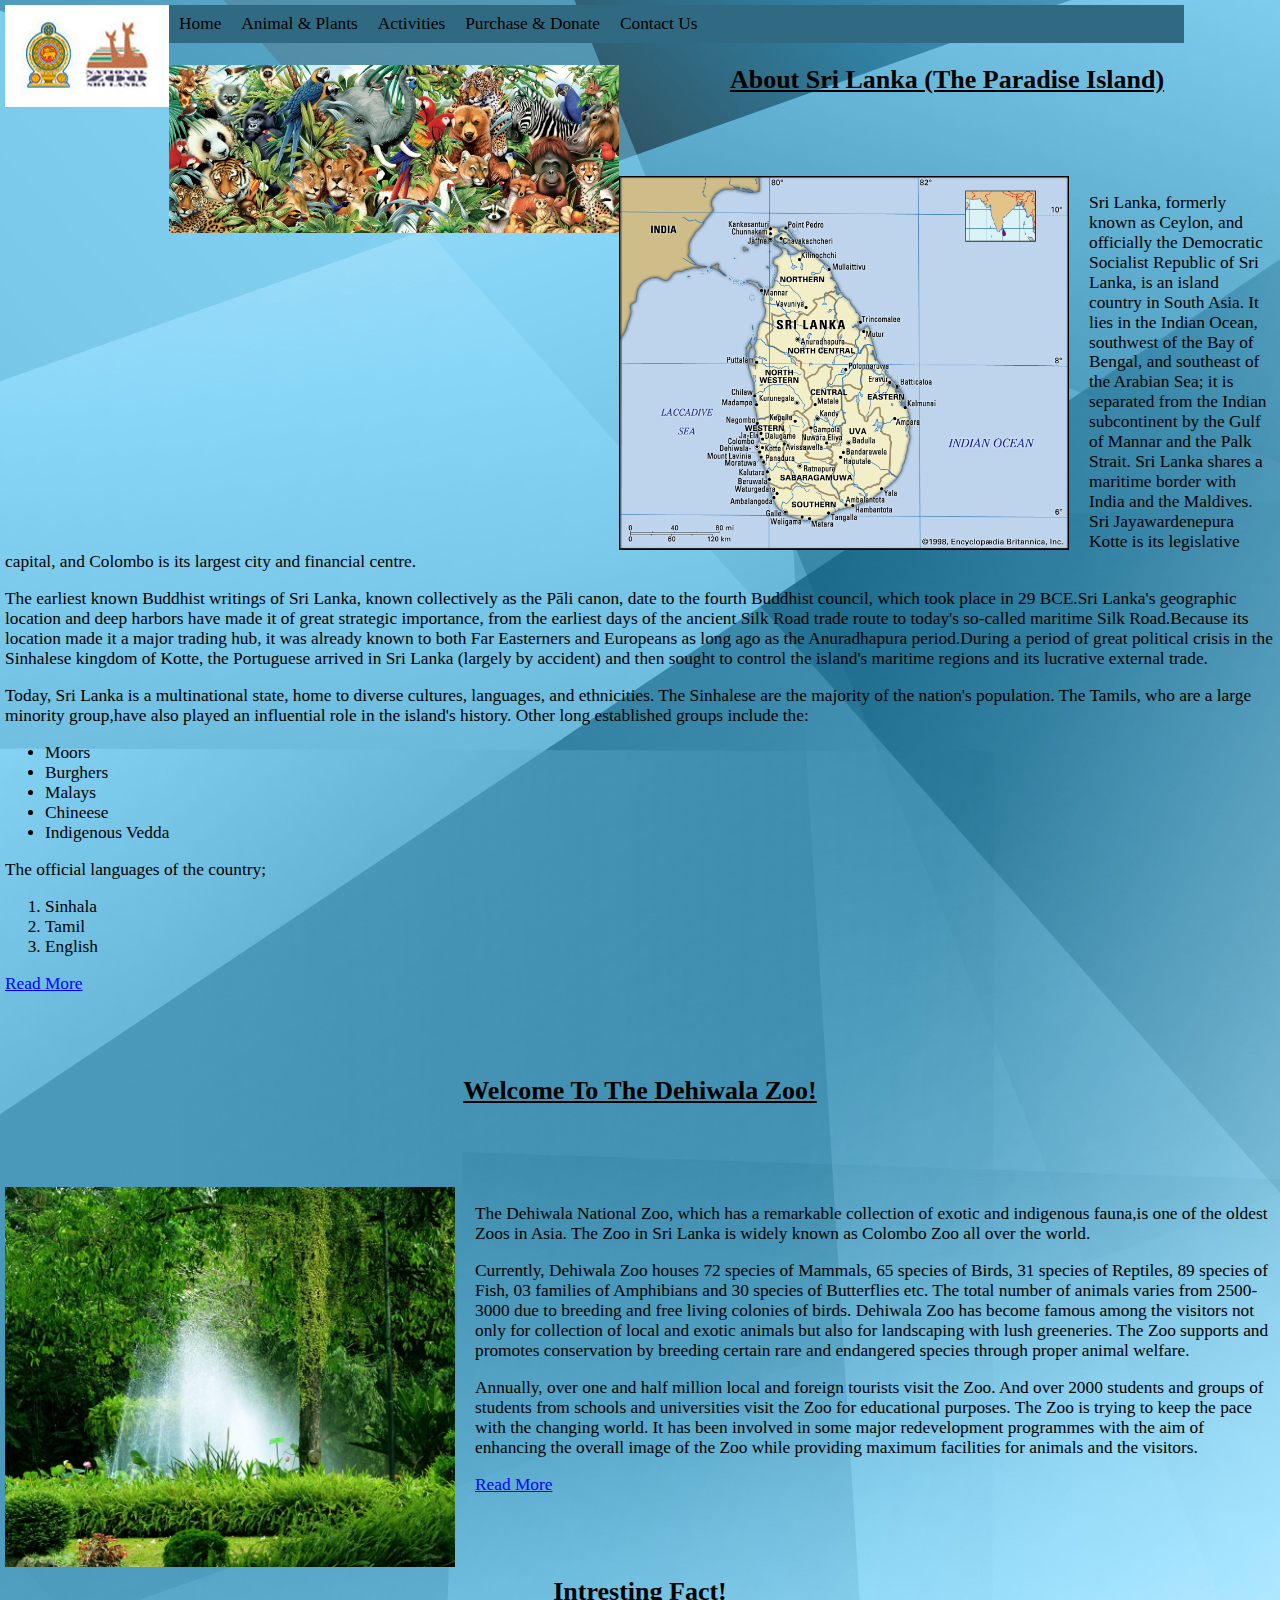
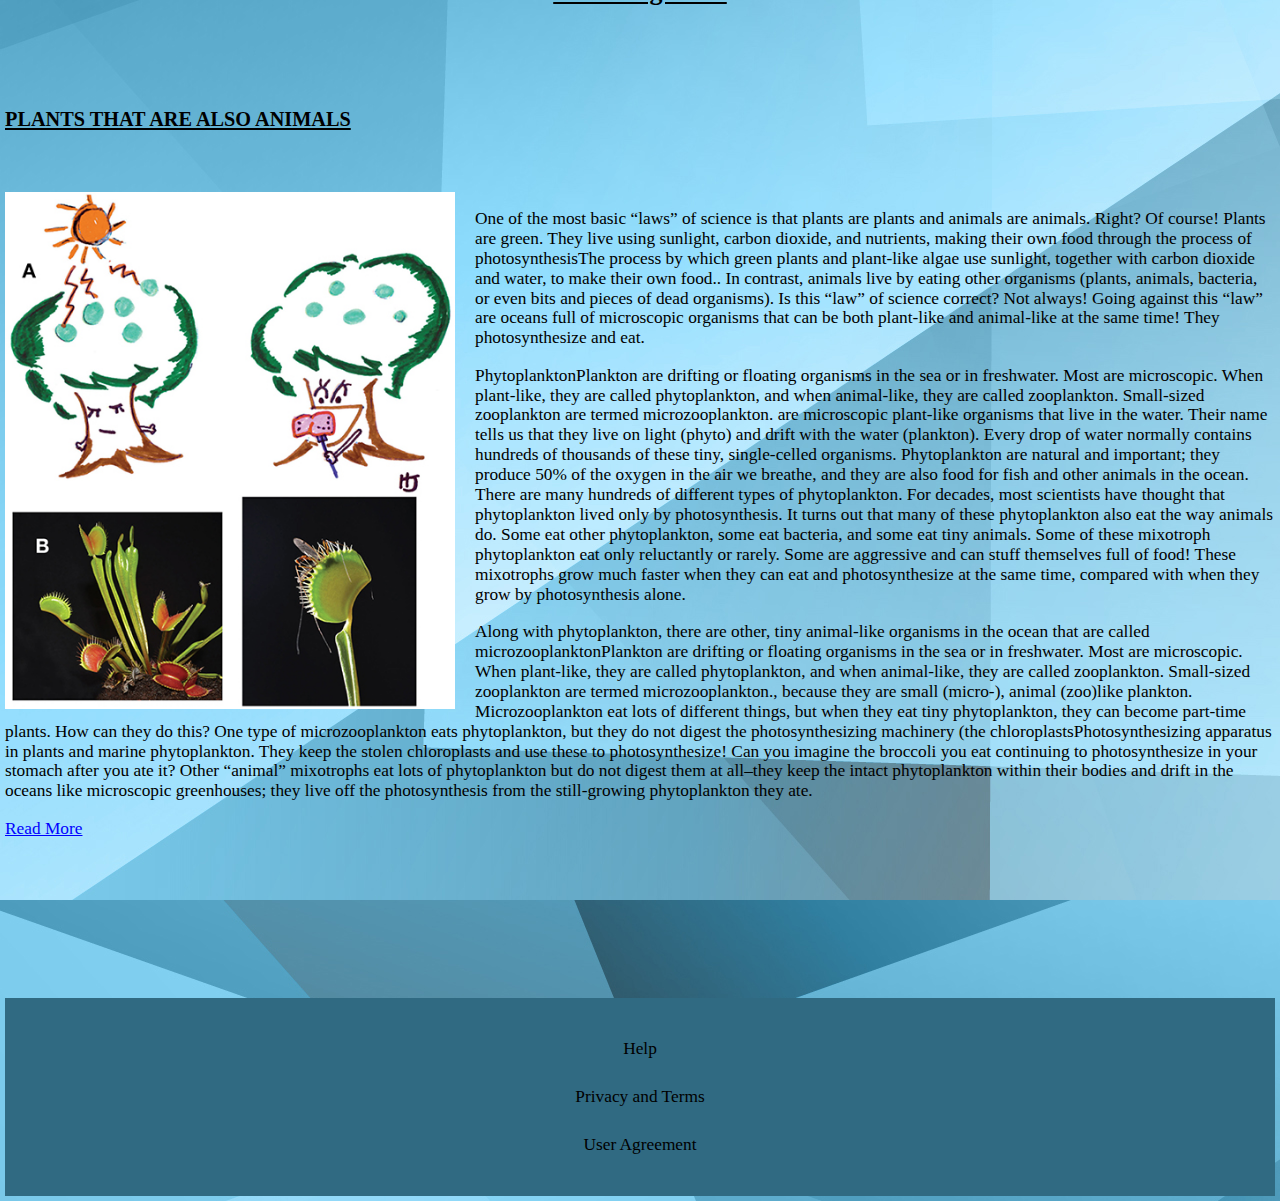
<file: index.html>
<!DOCTYPE html>
<html lang="en">
    <head>
        <meta charset="utf-8">
        <meta name="viewport" content="width=device-width, initial-scale=1">
        <meta name="description" content="This is a site about the zoo">
        <title>Zoo home page</title>
        <!--Link to the External Style Sheets-->
        <link rel="stylesheet" href="CSS/normalize.css">
        <link rel="stylesheet" href="CSS/index.css">
        <!--Adding an Icon Using Web Manifest-->
        <link rel="apple-touch-icon" sizes="152x152" href="Images/apple-touch-icon.png">
        <link rel="icon" type="image/png" sizes="32x32" href="Images/favicon-32x32.png">
        <link rel="icon" type="image/png" sizes="16x16" href="Images/favicon-16x16.png">
        <link rel="manifest" href="Images/site.webmanifest">
        <link rel="shortcut icon" href="Images/favicon.ico">
        <meta name="msapplication-TileColor" content="#da532c">
        <meta name="msapplication-config" content="Images/browserconfig.xml">
        <meta name="theme-color" content="#ffffff">
        <!--Internal CSS to align the paragraph and logo image-->
        <style>
            img {
                    float: left;
                }
        </style>
    </head>
    <!--body tag which carries the main context of the page -->
    <body>
        <div id="homeContainer">
            <!--header tag  to add the header for the index/home page-->
            <header id="mainHeader">
                   <!--Logo of the website with a clickable image which would return to homepage.-->
                   <a href="index.html">
                   <img id="Logo" src="Images/Logo.jpg" alt="Zoo Logo" width="164" height="102"></a>
                   <!--Main Navigation For The Website-->
                <nav id="mainNav">
                    <ul>
                        <li><a href="index.html">Home</a></li>
                        <li><a href="animalsAndPlants.html">Animal & Plants</a></li>
                        <li><a href="activities.html">Activities</a></li>
                        <li><a href="purchasesAndDonate.html">Purchase & Donate</a></li>
                        <li><a href="contactUs.html">Contact Us</a></li>                  
                    </ul>
                </nav>           
            </header>
            <main id="indexContainer">
                <!--Section 1 about Sri lanka with a image added to grab the users attention towards reading the
                content of information.-->
                <!--A Responsive Image For The Hompage-->
                <div id="responsiveImage">
                <img src="Images/ResponsiveImage.JPG" width="100%" height="auto">   
                </div> 
                <section>
                    <!--Center tags are used to display the heading in the center of the page.-->
                    <h2><u>About Sri Lanka (The Paradise Island)</u></h2><br><br><br>
                    <!--img tag to add Images to the website.-->
                    <img src="Images/Image1homepage.jpg" alt="Image of the map of Sri Lanka" width="500" height="600" 
                    style="margin-right:20px;">  
                    <!--P tags used to seperate paragraphs from one another in the website.-->
                    <p> 
                        Sri Lanka, formerly known as Ceylon, and officially the Democratic Socialist Republic of 
                        Sri Lanka, is an island country in South Asia. It lies in the Indian Ocean, southwest of
                        the Bay of Bengal, and southeast of the Arabian Sea; it is separated from the Indian 
                        subcontinent by the Gulf of Mannar and the Palk Strait. Sri Lanka shares a maritime border
                        with India and the Maldives. Sri Jayawardenepura Kotte is its legislative capital, and
                        Colombo is its largest city and financial centre.<br>
                    </p>
                    <p>
                        The earliest known Buddhist writings of Sri Lanka, known collectively as the Pāli canon, 
                        date to the fourth Buddhist council, which took place in 29 BCE.Sri Lanka's geographic 
                        location and deep harbors have made it of great strategic importance, from the earliest
                        days of the ancient Silk Road trade route to today's so-called maritime Silk Road.Because 
                        its location made it a major trading hub, it was already known to both Far Easterners and
                        Europeans as long ago as the Anuradhapura period.During a period of great political 
                        crisis in the Sinhalese kingdom of Kotte, the Portuguese arrived in Sri Lanka 
                        (largely by accident) and then sought to control the island's maritime regions and its 
                        lucrative external trade.            
                    </p>
                    <p>
                        Today, Sri Lanka is a multinational state, home to diverse cultures, languages, and 
                        ethnicities. The Sinhalese are the majority of the nation's population. The Tamils, 
                        who are a large minority group,have also played an influential role in the island's 
                        history. Other long established groups include the:
                        <!--ul tags are used for unordered lists for making bullet points in the paragraph to 
                        point out important lists.-->
                    <ul>
                        <li>Moors</li>
                        <li>Burghers</li>
                        <li>Malays</li>
                        <li>Chineese</li>
                        <li>Indigenous Vedda</li>
                    </ul>    
                    <!--ol tags are used for ordered lists for making numbered lists in the paragraph to 
                    point out important lists.-->
                    The official languages of the country;
                    <ol type="1">
                        <li>Sinhala</li>
                        <li>Tamil</li>
                        <li>English</li>
                    </ol>   
                    <!--a href tag to read more details of the above given informations in wikipedia-->
                    <a href="https://en.wikipedia.org/wiki/Sri_Lanka" target="_blank">Read More</a>    
                </section><br><br><br>   
                </section>
                <!--Section 2 about a small intoduction of the Dehiwala Zoo.-->
                <section>
                    <!--Center tags are used to display the heading in the center of the page.-->
                    <h2><u>Welcome To The Dehiwala Zoo!</u></h2><br><br><br>                 
                    <!--Img tags used to add images to the website.-->
                    <img src="Images/Image2homepage.jpg" alt="Image of the Dehiwala Zoo" width="500" height="300" 
                    style="margin-right:20px;">
                    <!--P tags used to seperate paragraphs from one another in the website.-->
                    <p>
                        The Dehiwala National Zoo, which has a remarkable collection of exotic and 
                        indigenous fauna,is one of the oldest Zoos in Asia. The Zoo in Sri Lanka is widely 
                        known as Colombo Zoo all over the world.
                    </p>  
                    <p>
                        Currently, Dehiwala Zoo houses 72 species of Mammals, 65 species of Birds, 31 
                        species of Reptiles, 89 species of Fish, 03 families of Amphibians and 30 species 
                        of Butterflies etc. The total number of animals varies from 2500-3000 due to breeding
                        and free living colonies of birds. Dehiwala Zoo has become famous among the visitors 
                        not only for collection of local and exotic animals but also for landscaping with lush
                        greeneries. The Zoo supports and promotes conservation by breeding certain rare and 
                        endangered species through proper animal welfare.
                    </p>
                    <p>
                        Annually, over one and half million local and foreign tourists visit the Zoo. And over
                        2000 students and groups of students from schools and universities visit the Zoo for 
                        educational purposes. The Zoo is trying to keep the pace with the changing world. It 
                        has been involved in some major redevelopment programmes with the aim of enhancing 
                        the overall image of the Zoo while providing maximum facilities for animals and the 
                        visitors.
                    </p>
                    <!--a href tag to read more details of the above given informations in wikipedia-->
                    <a href="https://en.wikipedia.org/wiki/National_Zoological_Gardens_of_Sri_Lanka" target="_blank">
                    Read More</a>   
                    </section><br><br><br> 
                    <!--Section 3 about Animals and plant.-->
                <section>
                    <!--Center tags are used to display the heading in the center of the page.-->
                    <h2><u>Intresting Fact!</u></h2><br><br><br>        
                    <h3><u>PLANTS THAT ARE ALSO ANIMALS</u></h3><br><br>         
                    <!--Img tags used to add images to the website.-->
                    <img src="Images/Image3homepage.jpg" alt="Image of PlantAnimals" width="500" height="600" 
                    style="margin-right:20px;">
                    <!--P tags used to seperate paragraphs from one another in the website.-->
                    <p>
                        One of the most basic “laws” of science is that plants are plants and animals are animals. 
                        Right? Of course! Plants are green. They live using sunlight, carbon dioxide, and 
                        nutrients, making their own food through the process of photosynthesisThe process by which 
                        green plants and plant-like algae use sunlight, together with carbon dioxide and water, to 
                        make their own food.. In contrast, animals live by eating other organisms (plants, animals, 
                        bacteria, or even bits and pieces of dead organisms). Is this “law” of science correct? Not 
                        always! Going against this “law” are oceans full of microscopic organisms that can be both 
                        plant-like and animal-like at the same time! They photosynthesize and eat.
                    </p>  
                    <p>
                        PhytoplanktonPlankton are drifting or floating organisms in the sea or in freshwater. Most 
                        are microscopic. When plant-like, they are called phytoplankton, and when animal-like, they 
                        are called zooplankton. Small-sized zooplankton are termed microzooplankton. are microscopic 
                        plant-like organisms that live in the water. Their name tells us that they live on light (phyto) 
                        and drift with the water (plankton). Every drop of water normally contains hundreds of thousands 
                        of these tiny, single-celled organisms. Phytoplankton are natural and important; they produce 50% 
                        of the oxygen in the air we breathe, and they are also food for fish and other animals in the ocean. 
                        There are many hundreds of different types of phytoplankton. For decades, most scientists have thought 
                        that phytoplankton lived only by photosynthesis. It turns out that many of these phytoplankton also 
                        eat the way animals do. Some eat other phytoplankton, some eat bacteria, and some eat tiny animals. 
                        Some of these mixotroph phytoplankton eat only reluctantly or rarely. Some are aggressive and can 
                        stuff themselves full of food! These mixotrophs grow much faster when they can eat and photosynthesize 
                        at the same time, compared with when they grow by photosynthesis alone.
                    </p>
                    <p>
                        Along with phytoplankton, there are other, tiny animal-like organisms in the ocean that are called 
                        microzooplanktonPlankton are drifting or floating organisms in the sea or in freshwater. Most are 
                        microscopic. When plant-like, they are called phytoplankton, and when animal-like, they are called 
                        zooplankton. Small-sized zooplankton are termed microzooplankton., because they are small (micro-), 
                        animal (zoo)like plankton. Microzooplankton eat lots of different things, but when they eat tiny 
                        phytoplankton, they can become part-time plants. How can they do this? One type of microzooplankton 
                        eats phytoplankton, but they do not digest the photosynthesizing machinery (the 
                        chloroplastsPhotosynthesizing apparatus in plants and marine phytoplankton. 
                        They keep the stolen chloroplasts and use these to photosynthesize! Can you imagine the broccoli 
                        you eat continuing to photosynthesize in your stomach after you ate it? Other “animal” mixotrophs 
                        eat lots of phytoplankton but do not digest them at all–they keep the intact phytoplankton within 
                        their bodies and drift in the oceans like microscopic greenhouses; they live off the photosynthesis 
                        from the still-growing phytoplankton they ate.
                    </p>
                    <!--a href tag to read more details of the above given informations in wikipedia-->
                    <a href="https://kids.frontiersin.org/articles/10.3389/frym.2019.00048" target="_blank">
                    Read More</a>   
                </section><br><br><br><br><br><br><br><br>
            </main>
            <!--footer tag to add the footer for the Animals and Plants page-->    
            <footer>
                <!--nav tag to add a navigation bar to the footer-->
                <nav id="footerNav">
                    <ul>
                        <li><a href="https://www.google.com/" target="_blank">Help</a></li>
                        <li><a href="privacyAndTerms.html">Privacy and Terms</a></li>
                        <li><a href="userAgreement.html">User Agreement</a></li>
                    </ul>
                </nav>
                <!--Navigation Logo image: Nationalzoo.lk (2020) Logo for the page [Online] Available from:http://nationalzoo.gov.lk/zoo/ 
                [Accessed:20/11/2021]-->
                <!--Responsive main image: Google.com (2011) Responsive main image for the homepage [Online] Available from:
                https://wallpaperaccess.com/full/1862848.jpg [Accessed: 20/11/2021]-->
                <!--Section Image1 of Sri Lankan Map: Google.com (2011) Image of Sri Lankan Map. [Online] Available from:
                https://www.google.com/search?tbs=simg:[base64]&sxsrf=AOaemvJyAadt3moc5_k2OhKrtkVkSAab9Q:1637588142953&q=sri+lanka+capital+location&tbm=isch&sa=X&ved=2ahUKEwij4rGci6z0AhVaE4gKHe4bBFEQwg4oAHoECAEQMA&biw=1091&bih=729&dpr=1.13 
                [Accessed:20/11/2021]-->
                <!--Section Paragraph: Wikipedia.org (2021) Content about Sri Lanka. [Online] Avaialable from:
                https://en.wikipedia.org/wiki/Sri_Lanka [Accessed:20/11/2021]-->
                <!--Section Image2 of Dehiwala Zoo: Nationalzoo.lk (2020) [Online] Available from :
                http://nationalzoo.gov.lk/zoo/ [Accessed:20/11/2021]-->
                <!--Section Paragraph: Nationalzoo.lk (2020)  Content about Dehiwala Zoo Available from :
                http://nationalzoo.gov.lk/zoo/ [Accessed:20/11/2021]-->
                <!--Section Image3 of Plants That are Animals: Kids.frontiersin.org (2007) [Online] Available from :
                https://kids.frontiersin.org/articles/10.3389/frym.2019.00048 [Accessed:20/11/2021]-->
                <!--Section Paragraph: Kids.frontiersin.org (2007) [Online] Available from :
                https://kids.frontiersin.org/articles/10.3389/frym.2019.00048 [Accessed:20/11/2021]-->
                <!--Footer navigation li: Google,com (2011) Help. [Online] Available from:https://www.google.com/ [Accessed:20/11/2021]--> 
                <!--Footer navigation li: Google.com (2011) Privacy and Terms/ User Agreements. [Online] Available from:
                https://www.starrv.com/graphics/pdf/StarRV_WebsiteTermsConditions.pdf [Accessed:20/11/2021]-->                   
            </footer>        
        </div>
    </body>
</html>
</file>
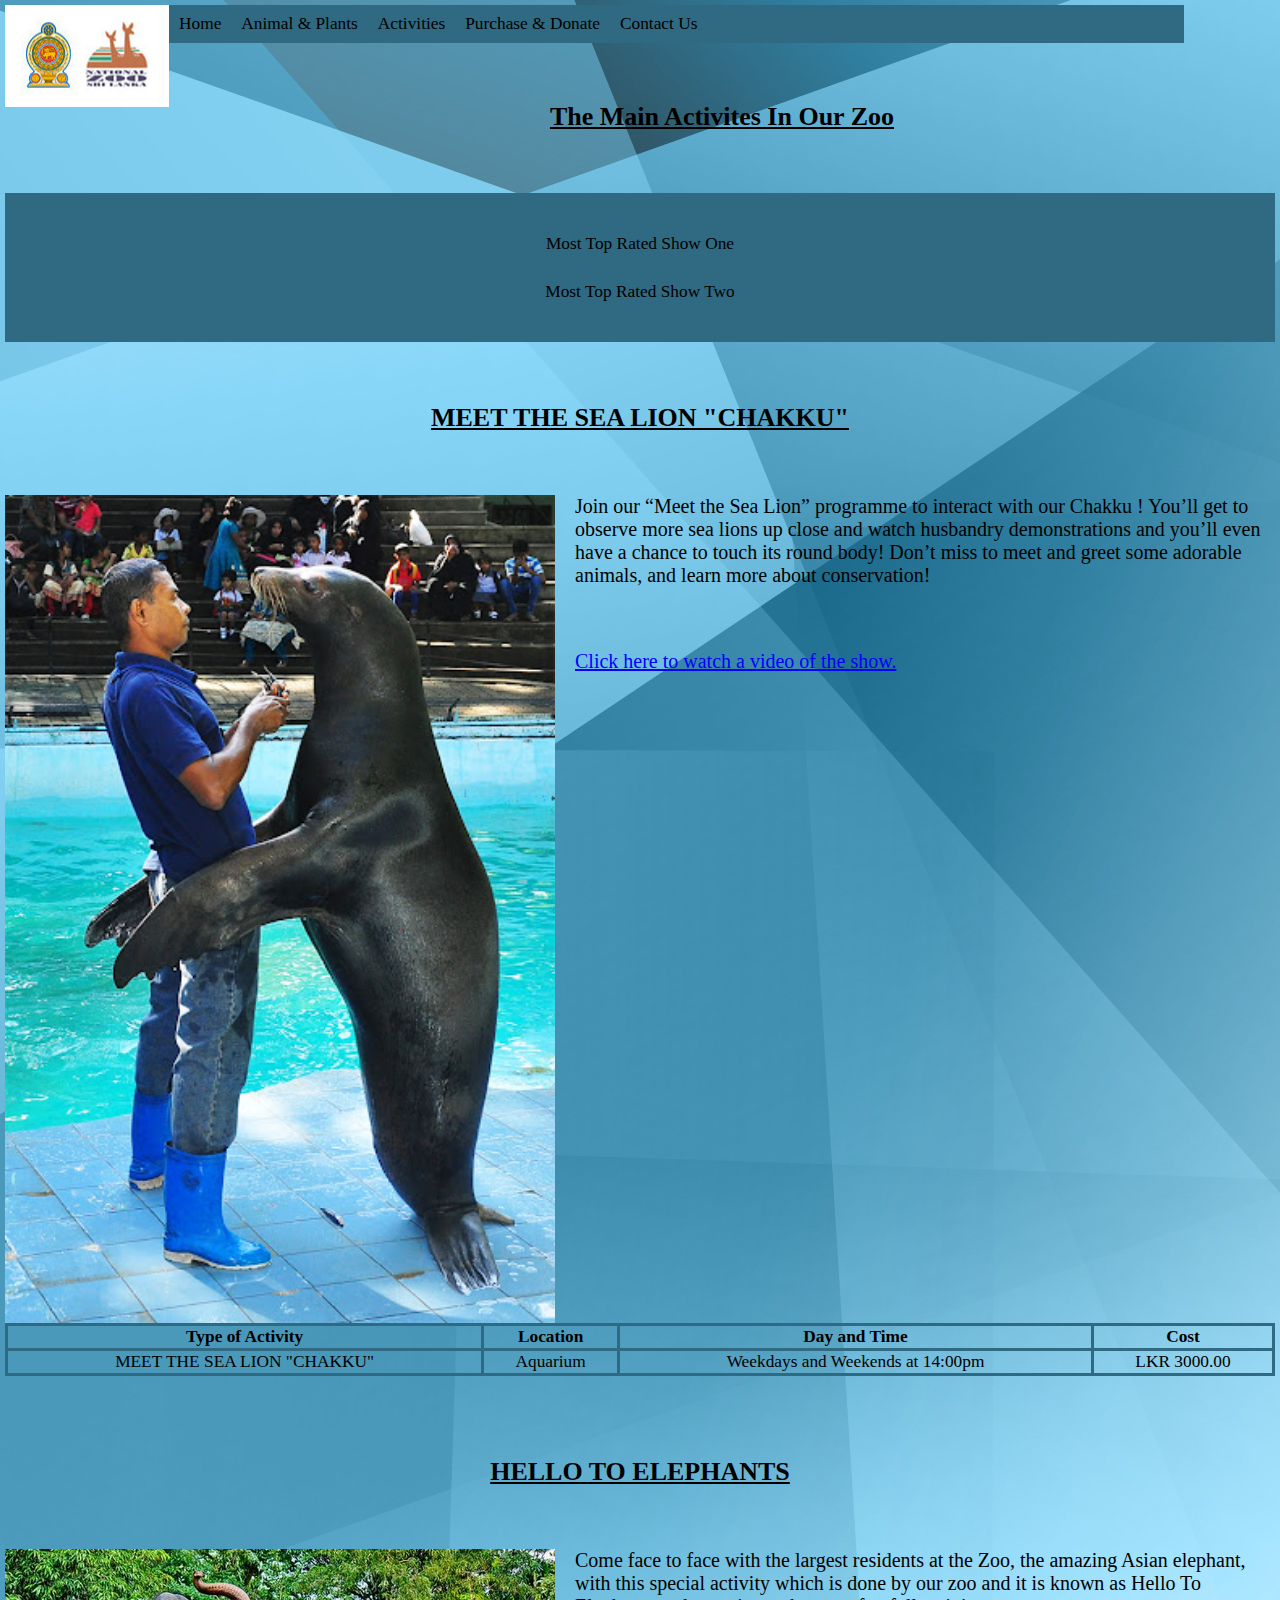
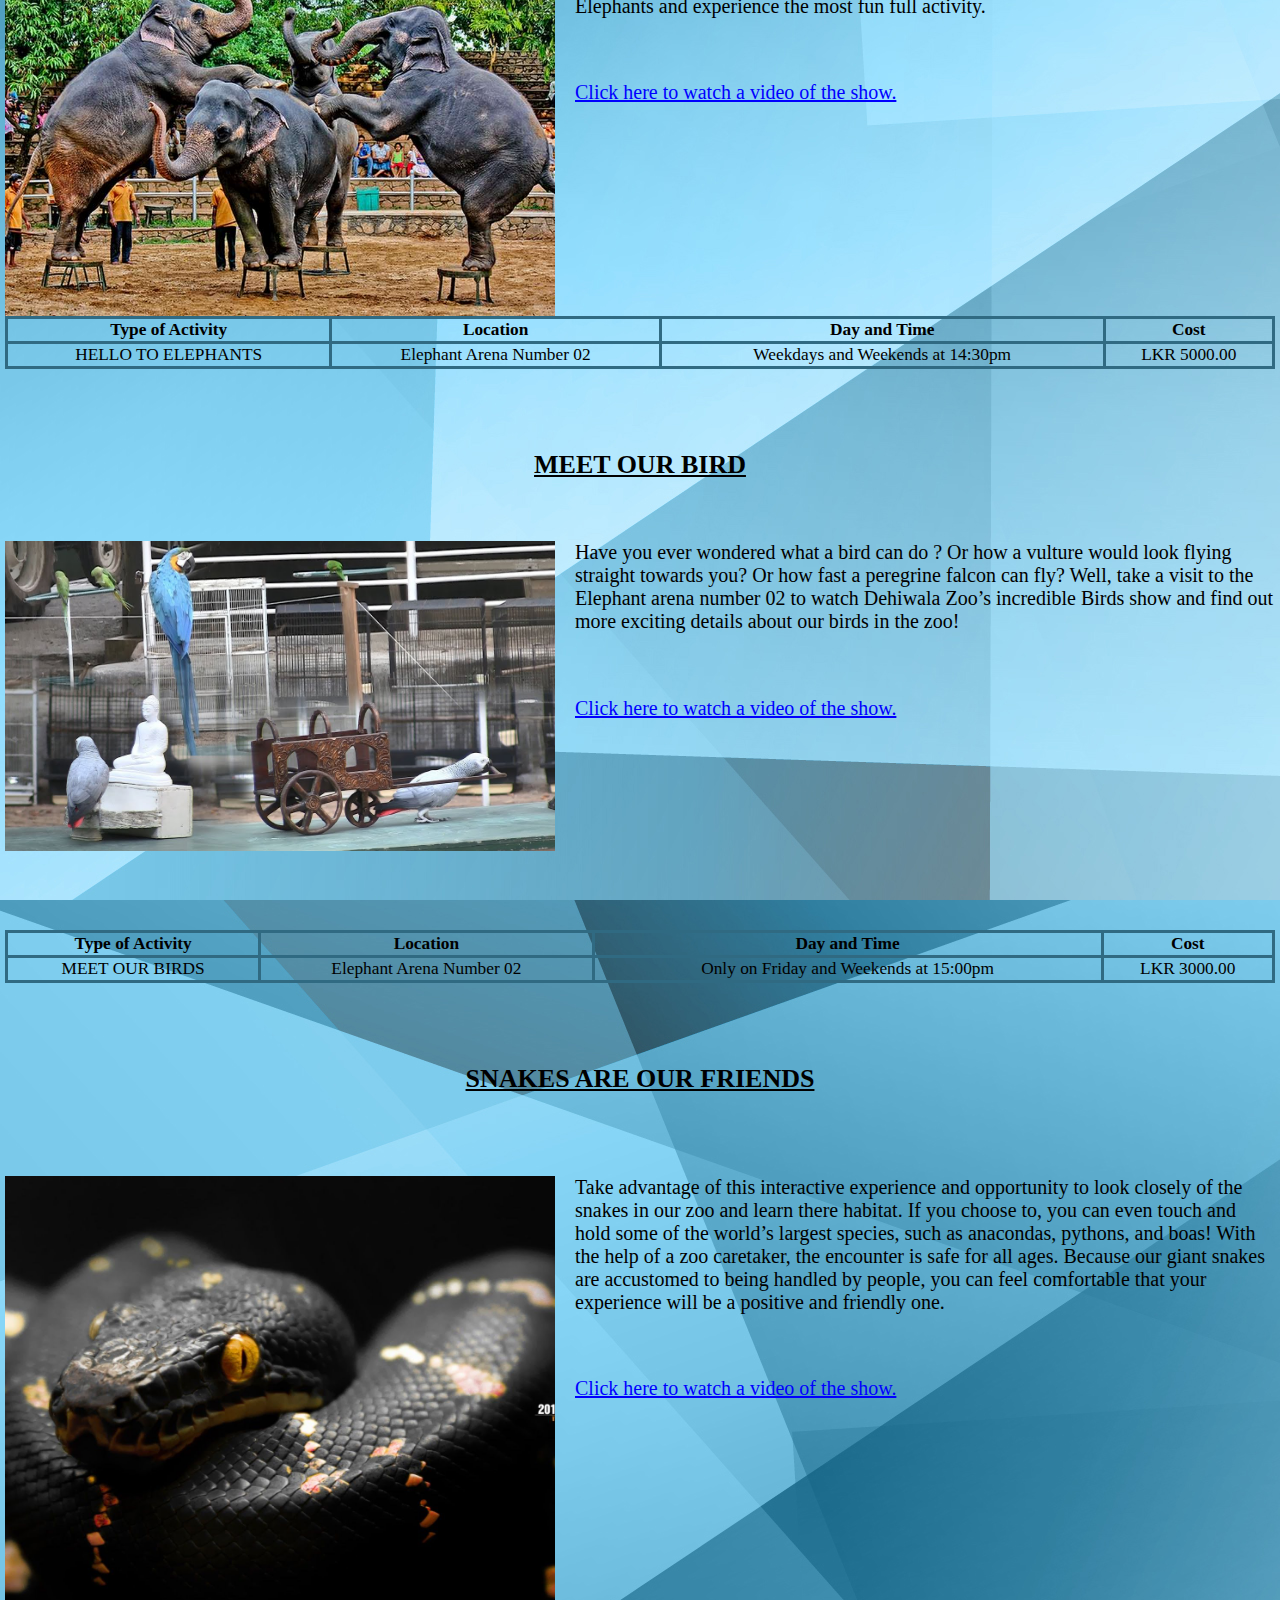
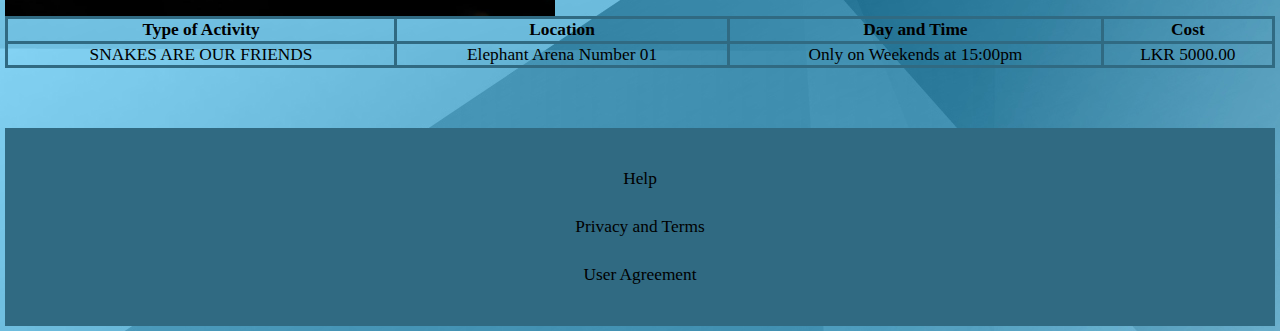
<file: activities.html>
<!DOCTYPE html>
<html lang="en">
    <head>
        <meta charset="utf-8">
        <meta name="viewport" content="width=device-width, initial-scale=1">
        <meta name="description" content="This is a site about the zoo">
        <title>Activities</title>
        <!--Link to the External Style Sheets-->
        <link rel="stylesheet" href="CSS/normalize.css">
        <link rel="stylesheet" href="CSS/activities.css">
        <!--Adding an Icon Using Web Manifest-->
        <link rel="apple-touch-icon" sizes="152x152" href="Images/apple-touch-icon.png">
        <link rel="icon" type="image/png" sizes="32x32" href="Images/favicon-32x32.png">
        <link rel="icon" type="image/png" sizes="16x16" href="Images/favicon-16x16.png">
        <link rel="manifest" href="Images/site.webmanifest">
        <link rel="shortcut icon" href="Images/favicon.ico">
        <meta name="msapplication-TileColor" content="#da532c">
        <meta name="msapplication-config" content="Images/browserconfig.xml">
        <meta name="theme-color" content="#ffffff">
        <!--Internal CSS to align the paragraph and logo image.-->
        <style>
            img {
                    float: left;
                }
        </style>
    </head>
    <!--body tag which carries the main context of the page -->
    <body>
        <div id="myPage">
            <!--header tag  to add the header for the Activities page-->
            <header id="mainHeader">
                <!--Logo of the website with a clickable image which would return to homepage-->
                <a href="index.html" value="Homepage">
                <img src="Images/Logo.jpg" alt="Zoo Logo" width="164" height="102"></a>
                <!--Main Navigation For The Website-->
                <nav id="mainNav">
                    <ul>
                        <li><a href="index.html">Home</a></li>
                        <li><a href="animalsAndPlants.html">Animal & Plants</a></li>
                        <li><a href="activities.html">Activities</a></li>
                        <li><a href="purchasesAndDonate.html">Purchase & Donate</a></li>
                        <li><a href="contactUs.html">Contact Us</a></li> 
                    </ul>
                </nav>
            </header><br>
            <main id="activitiesContainer">
                <!--section tag to add the first section of the Activities page-->
                <section>
                    <!--h1 tag to add the main heading for the Contact Us page-->
                    <h2><u>The Main Activites In Our Zoo</u></h2><br><br>
                    <!--ul tag to add a link to the two pages of Top Rated Shows-->
                    <ul id="dropDown"> 
                        <li><a href="mostTopRatedShowsOne.html">Most Top Rated Show One</a></li>
                        <li><a href="mostTopRatedShowTwo.html">Most Top Rated Show Two</a></li>
                    </ul><br><br>
                    <!--h2 tag to add the sub heading for the Contact Us page-->
                    <h2><u>MEET THE SEA LION "CHAKKU"</u></h2><br><br>
                    <!--img tag to add suitable images to the page-->
                    <img src="Images/Sealionshow.jpg" alt="Sea Lion Chakku" width="270" height="400"  style="margin-right:20px;">
                    <p>
                        Join our “Meet the Sea Lion” programme to interact with our Chakku ! 
                        You’ll get to observe  more sea lions up close and watch husbandry 
                        demonstrations and you’ll even have a chance to touch its round body! 
                        Don’t miss to meet and greet some adorable animals, and learn more about conservation!
                    </p>
                    <p>
                        <a href="mostTopRatedShowsOne.html" target="_blank">Click here to 
                        watch a video of the show.</a>
                    </p><br>
                     <!--table tag to add a table for more informations about the ativities-->
                    <table id="tableOne">
                        <!--tr tag to add rows to the table-->
                        <tr>
                            <!--th tag to add headings to the table-->
                            <th>Type of Activity</th>
                            <th>Location</th>
                            <th>Day and Time</th>
                            <th>Cost</th>
                        </tr>    
                        <!--tr tag to add rows to the table-->
                        <tr>
                            <!--td tag to add data to the table-->
                            <td>MEET THE SEA LION "CHAKKU"</td>
                            <td>Aquarium</td>
                            <td>Weekdays and Weekends at 14:00pm</td>
                            <td>LKR 3000.00</td>
                        </tr>
                    </table><br>
                </section><br><br>
                <!--section tag to add the second section of the Activities page-->
                <section>
                    <!--h2 tag to add the sub heading for the Contact Us page-->
                    <h2><u>HELLO TO ELEPHANTS</u></h2><br><br>
                    <!--img tag to add suitable images to the page-->
                    <img src="Images/Elephantsshow.jpg" alt="Elephants Show" width="388" height="300"  style="margin-right:20px;">
                    <!--p tag to add paragraph which would give a breif description about the information mentioned above-->
                    <p>
                        Come face to face with the largest residents at the Zoo, the amazing Asian elephant, 
                        with this special activity which is done by our zoo and it is known as Hello To 
                        Elephants and experience the most fun full activity.
                    </p>
                    <p>
                        <!--p tag to add paragraph which would give a breif description about the information mentioned above-->
                        <a href="mostTopRatedShowTwo.html" target="_blank">Click here to watch
                        a video of the show.</a>
                    </p><br>
                    <!--table tag to add a table for more informations about the ativities-->
                    <table id="tableTwo">
                        <!--tr tag to add rows to the table-->
                        <tr>
                            <!--th tag to add headings to the table-->
                            <th>Type of Activity</th>
                            <th>Location</th>
                            <th>Day and Time</th>
                            <th>Cost</th>
                        </tr>
                        <!--tr tag to add rows to the table-->
                        <tr>
                            <!--td tag to add data to the table-->
                            <td>HELLO TO ELEPHANTS</td>
                            <td>Elephant Arena Number 02</td>
                            <td>Weekdays and Weekends at 14:30pm</td>
                            <td>LKR 5000.00</td>
                        </tr>
                    </table><br>
                </section><br><br>
                <!--section tag to add the third section of the Activities page-->
                <section>
                    <!--h2 tag to add the sub heading for the Contact Us page-->
                    <h2><u>MEET OUR BIRD</u></h2><br><br>
                    <!--img tag to add suitable images to the page-->
                    <img src="Images/Birdsshow.jpg" alt="Birds Show" width="388" height="300"  style="margin-right:20px;">
                    <!--p tag to add paragraph which would give a breif description about the information mentioned above-->
                    <p>
                        Have you ever wondered what a bird can do ? Or how a vulture would look flying 
                        straight towards you? Or how fast a peregrine falcon can fly? Well, take a 
                        visit to the Elephant arena number 02 to watch Dehiwala Zoo’s incredible Birds 
                        show and find out more exciting details about our birds in the zoo!
                    </p>
                    <p>
                        <!--p tag to add paragraph which would give a breif description about the information mentioned above-->
                        <a href="https://www.youtube.com/watch?v=etNOWwgpHR8" target="_blank">Click here to watch
                        a video of the show.</a>
                    </p><br>
                    <!--table tag to add a table for more informations about the ativities-->
                    <table>
                        <!--tr tag to add rows to the table-->                        
                        <tr>
                            <!--th tag to add headings to the table-->
                            <th>Type of Activity</th>
                            <th>Location</th>
                            <th>Day and Time</th>
                            <th>Cost</th>
                        </tr>
                        <!--tr tag to add rows to the table-->
                        <tr>
                            <!--td tag to add data to the table-->
                            <td>MEET OUR BIRDS</td>
                            <td>Elephant Arena Number 02</td>
                            <td>Only on Friday and Weekends at 15:00pm</td>
                            <td>LKR 3000.00</td>
                        </tr>
                    </table><br>
                </section><br><br>
                <!--section tag to add the fourth section of the Activities page-->
                <section>
                    <!--h2 tag to add the sub heading for the Contact Us page-->
                    <h2><u>SNAKES ARE OUR FRIENDS</u></h2><br><br><br>
                    <!--img tag to add suitable images to the page-->
                    <img src="Images/Snakesshow.jpg" alt="Snakes Show" width="388" height="300"  style="margin-right:20px;">
                    <!--p tag to add paragraph which would give a breif description about the information mentioned above-->
                    <p>
                        Take advantage of this interactive experience and opportunity to look closely 
                        of the snakes in our zoo and learn there habitat. If you choose to, you can 
                        even touch and hold some of the world’s largest species, such as anacondas, 
                        pythons, and boas! With the help of a zoo caretaker, the encounter is safe 
                        for all ages. Because our giant snakes are accustomed to being handled by 
                        people, you can feel comfortable that your experience will be a positive and 
                        friendly one.
                    </p>
                    <p>
                        <!--p tag to add paragraph which would give a breif description about the information mentioned above-->
                        <a href="https://www.youtube.com/watch?v=qRNnh0ZPoAQ" target="_blank">Click here to watch
                        a video of the show.</a>
                    </p><br>
                    <!--table tag to add a table for more informations about the ativities-->
                    <table>
                        <!--tr tag to add rows to the table-->
                        <tr>
                            <!--th tag to add headings to the table-->
                            <th>Type of Activity</th>
                            <th>Location</th>
                            <th>Day and Time</th>
                            <th>Cost</th>
                        </tr>    
                        <!--tr tag to add rows to the table-->
                        <tr>
                            <!--td tag to add data to the table-->
                            <td>SNAKES ARE OUR FRIENDS</td>
                            <td>Elephant Arena Number 01</td>
                            <td>Only on  Weekends at 15:00pm</td>
                            <td>LKR 5000.00</td>
                        </tr>
                    </table><br>
                </section><br><br>
            </main>
            <!--footer tag to add footer to the Activities page-->
            <footer>
                <!--nav tag to add a navigation bar to the footer-->
                <nav id="footerNav">
                    <ul>
                        <li><a href="https://www.google.com/" target="_blank">Help</a></li>
                        <li><a href="privacyAndTerms.html">Privacy and Terms</a></li>
                        <li><a href="userAgreement.html">User Agreement</a></li>
                    </ul>
                </nav>
                <!--Navigation Logo image: Nationalzoo.gov (2020)  Logo for the page [Online] Available from:http://nationalzoo.gov.lk/zoo/ 
                [Accessed:20/11/2021]-->
                <!--Section ImageSeaLionshow: Google.com (2011) Image of Sealion show. [Offline] Available from:
                https://lh3.googleusercontent.com/proxy/olMXiVKWs8JtY3RCavDfv5Yu2zobRTjc8nM0nhNWtHP4mzAjiRMfqLzTCextc5pS7PvJ5ECpaB8wodjZD8zSVw00zOf7CAMOxvVzGF9-sjF0N2xpbXE-rg
                [Accessed: 22/11/2021]-->
                <!--Section ImageElephantsshow: Google.com (2011) Image of elephantshow. [Online] Available from:
                https://srilankafinder.com/wp-content/uploads/2017/10/dehiwala-zoo.jpg [Accessed: 22/11/2021]-->
                <!--Section ImageBirdsshow: Google.com (2011) Image of Snakeshow. [Online] Available from:
                https://i.pinimg.com/originals/b4/bf/65/b4bf653f55ea4f4698ecb705522d09ba.jpg [Accessed: 22/11/2021]-->
                <!--Section Link to watch a video: Youtube.com (2005) Link of a Video. [Online] Available from:
                https://www.youtube.com/watch?v=etNOWwgpHR8 [Accessed:22/11/2021]-->
                <!--Section ImageSnakeshow: Google.com (2011) Image of a Snake. [Online] Available from:
                https://i.pinimg.com/originals/b4/bf/65/b4bf653f55ea4f4698ecb705522d09ba.jpg
                [Accessed: 22/11/2021]-->
                <!--Section Link to watch a video: Youtube.com (2005) Link of a Video. [Online] Available from:
                https://www.youtube.com/watch?v=qRNnh0ZPoAQ [Accessed:22/11/2021]-->
                <!--Section Table: Nationalzoo.gov (2020) Content which is added to all the tables.
                [Online] Available from: http://nationalzoo.gov.lk/zoo/activities/ [Accessed: 22/11/2021]-->
                <!--Footer navigation li: Google (2011) Help. [Online] Available from:https://www.google.com/ [Accessed:20/11/2021]--> 
                <!--Footer navigation li: Google (2011) Privacy and Terms/ User Agreements. [Online] Available from:
                https://www.starrv.com/graphics/pdf/StarRV_WebsiteTermsConditions.pdf [Accessed:20/11/2021]--> 
            </footer>
        </div>
    </body>
</html>
</file>
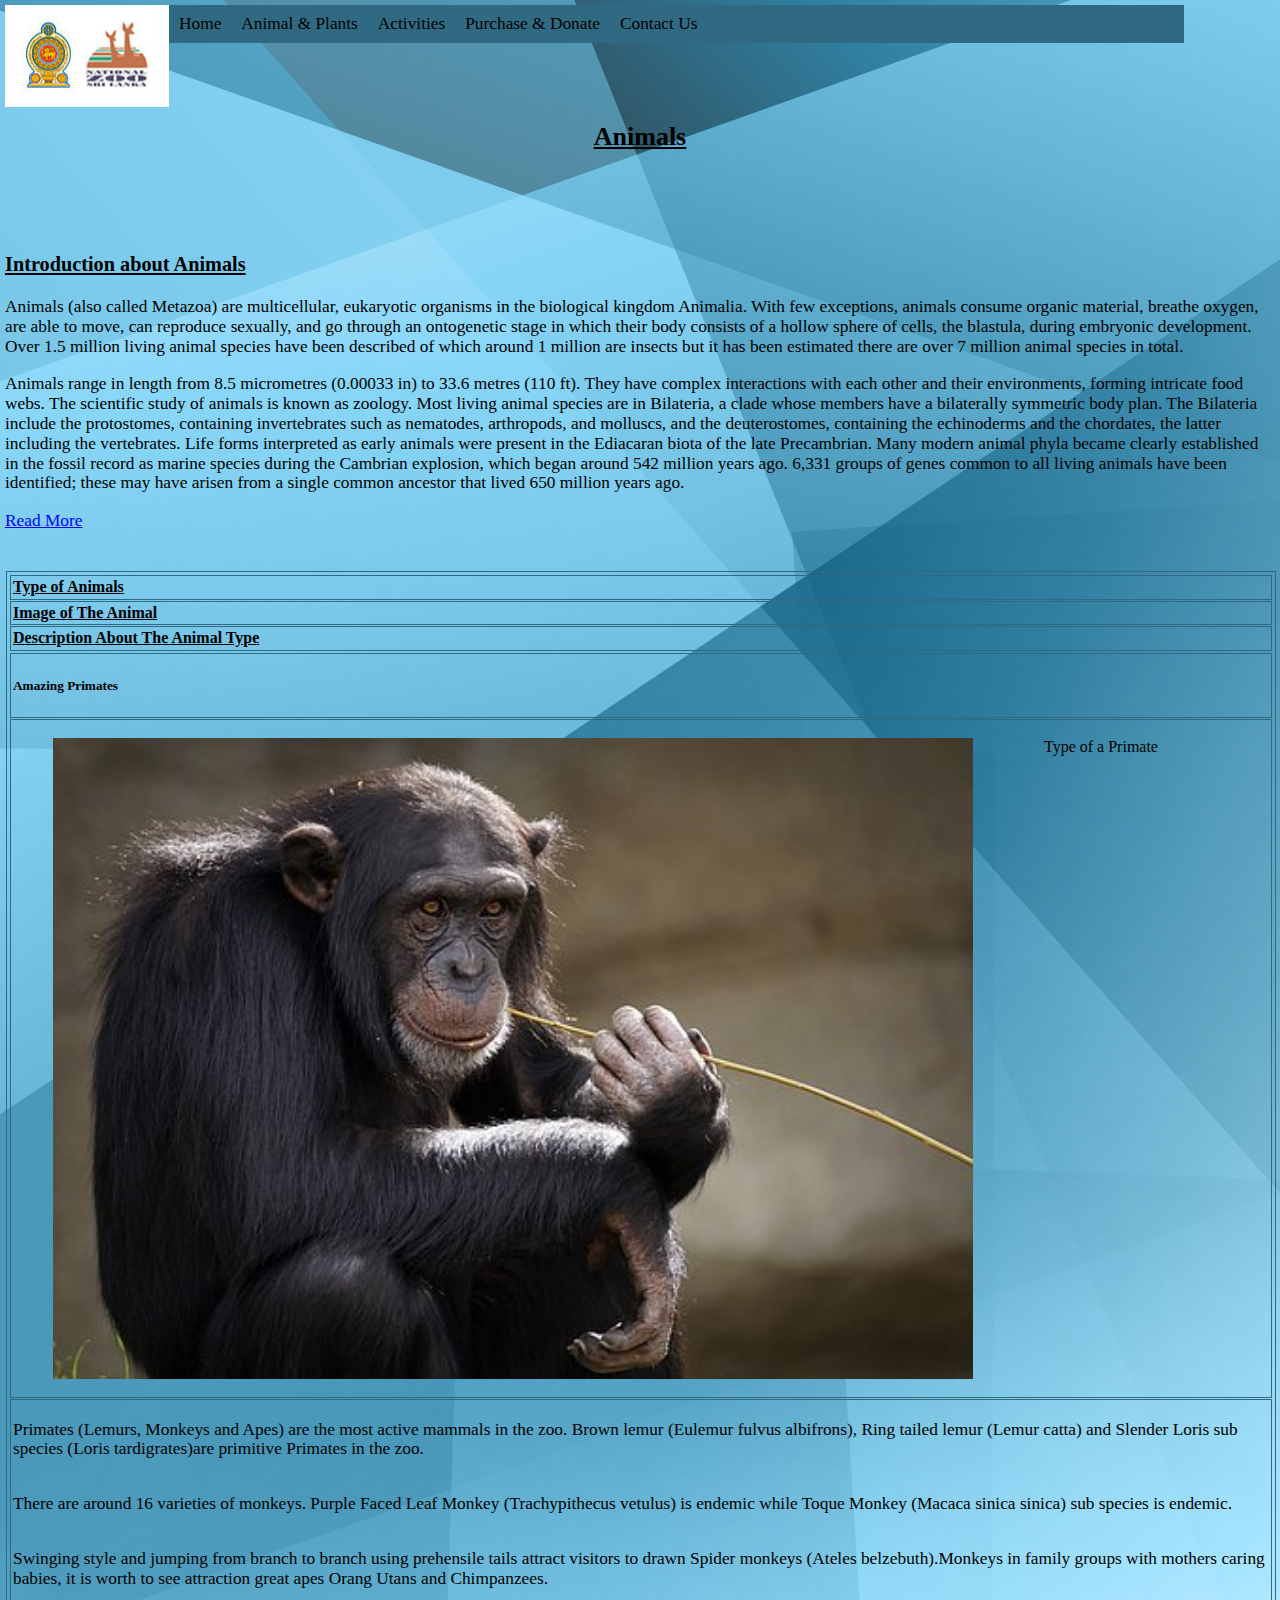
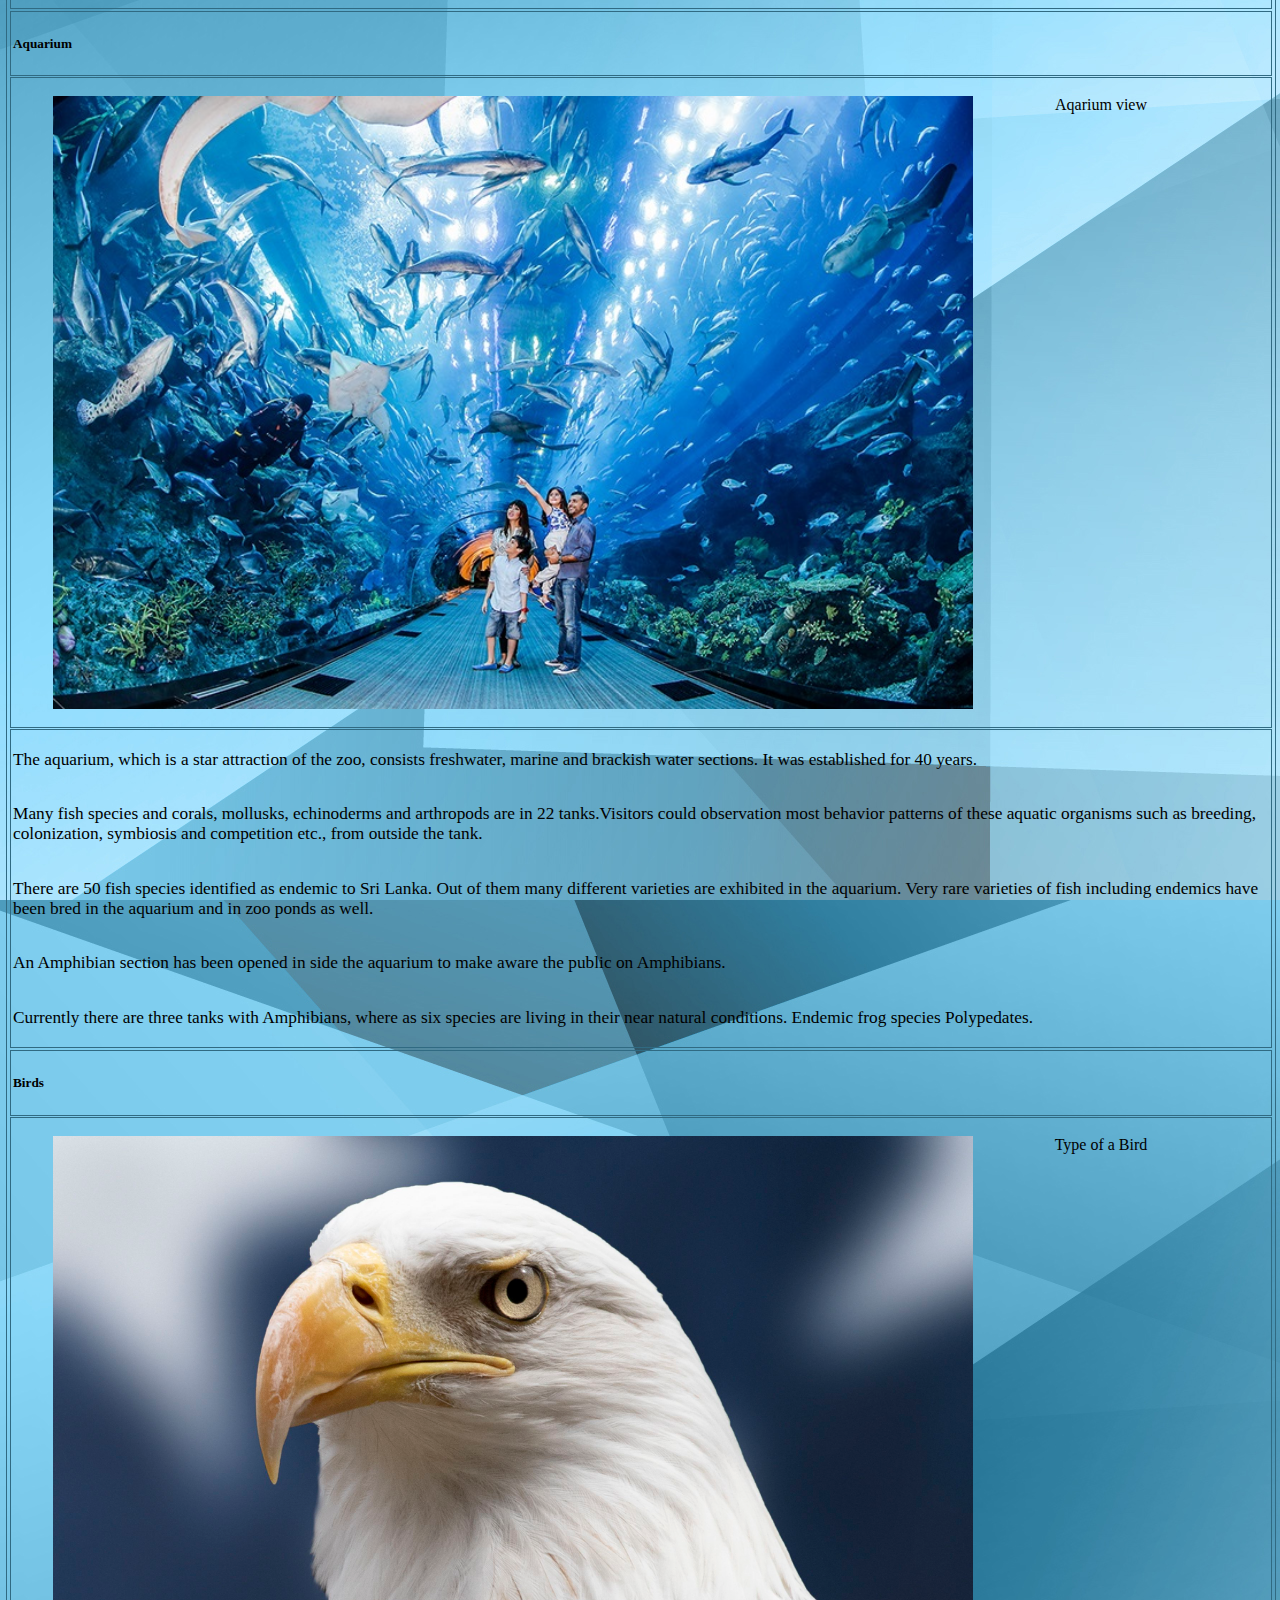
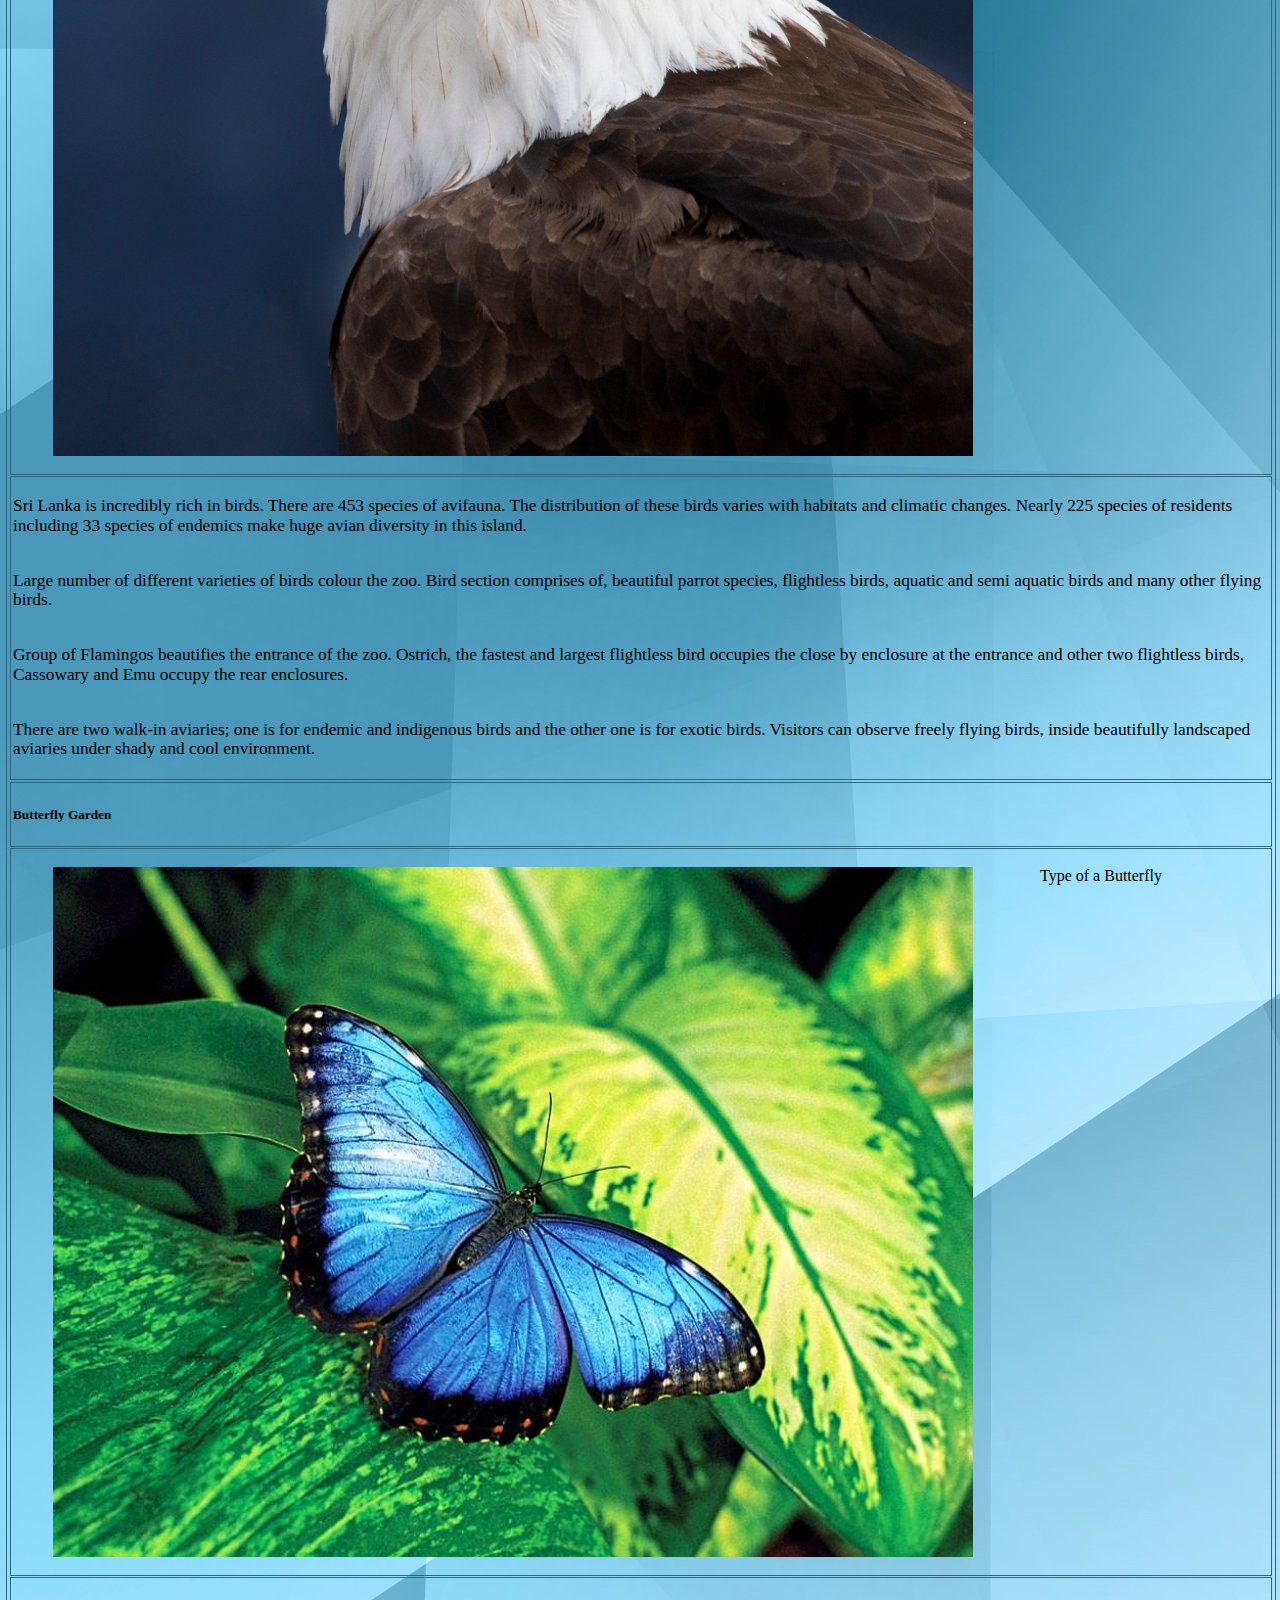
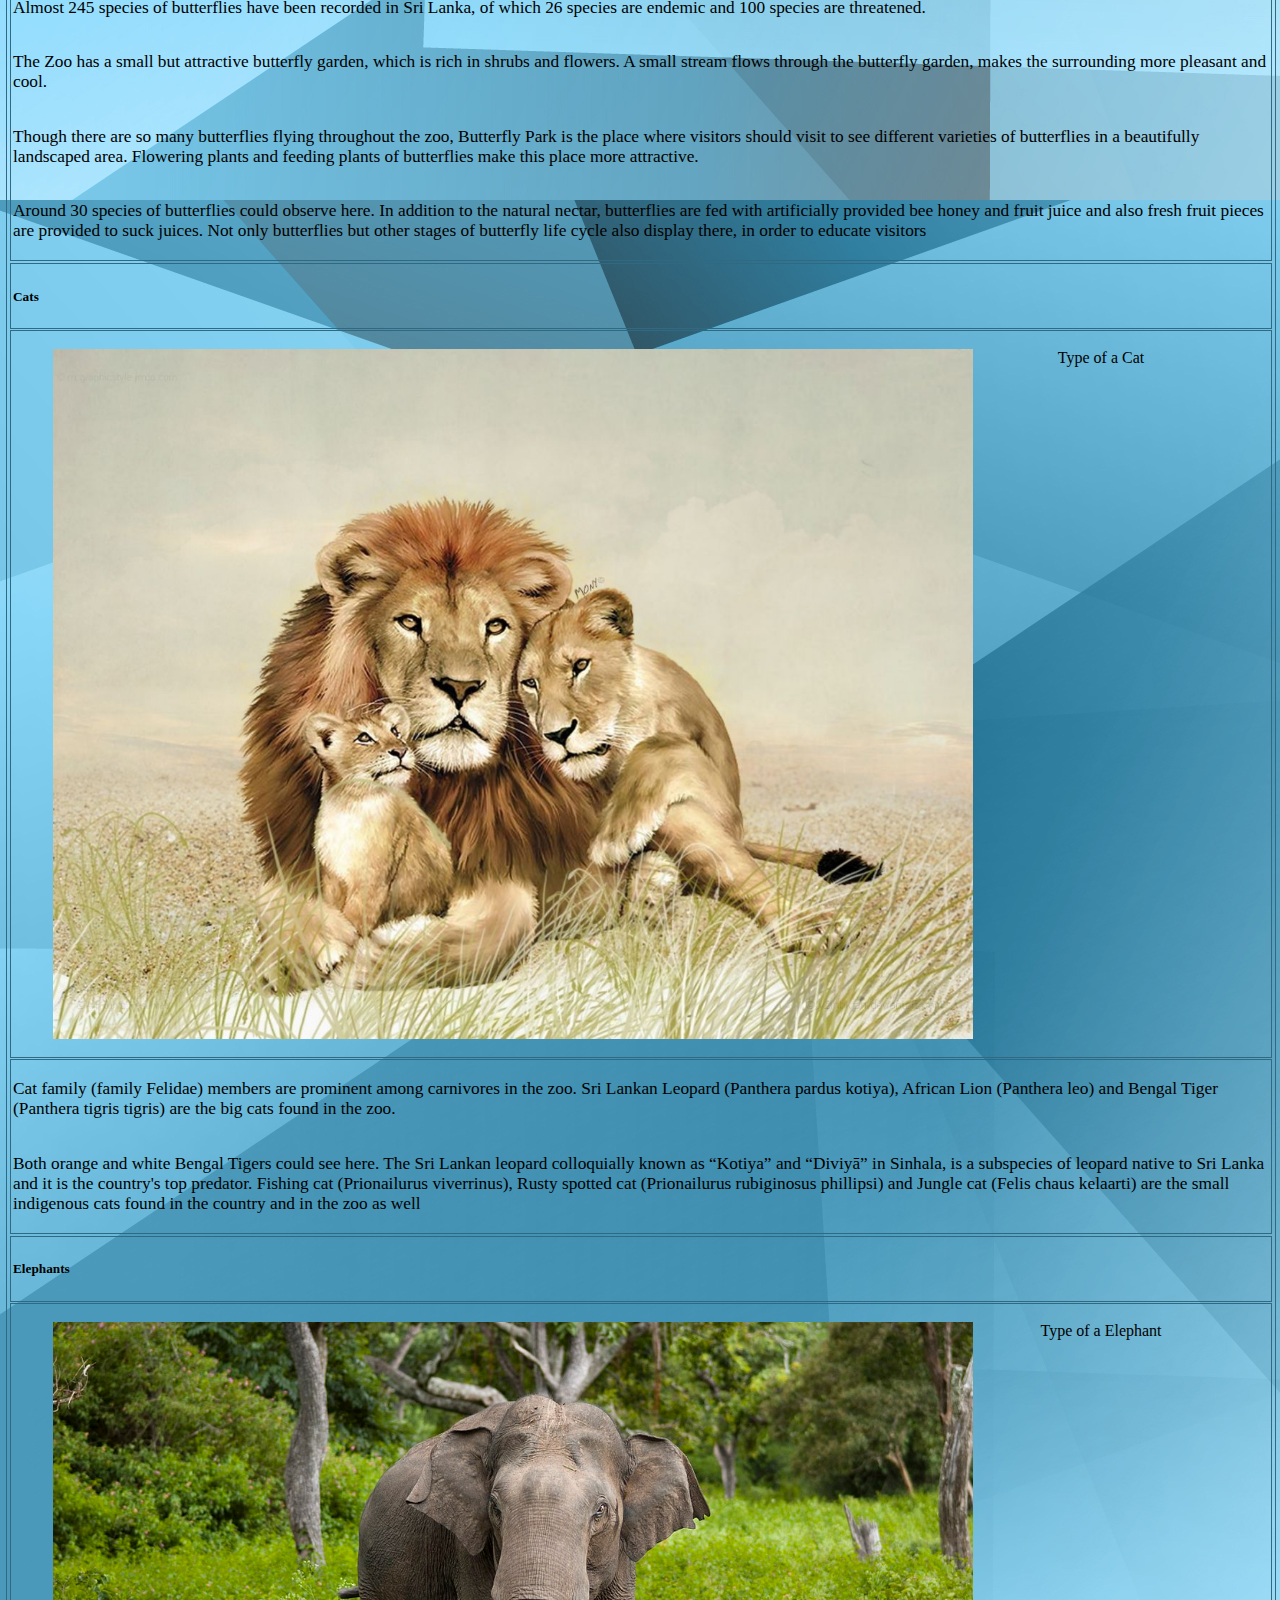
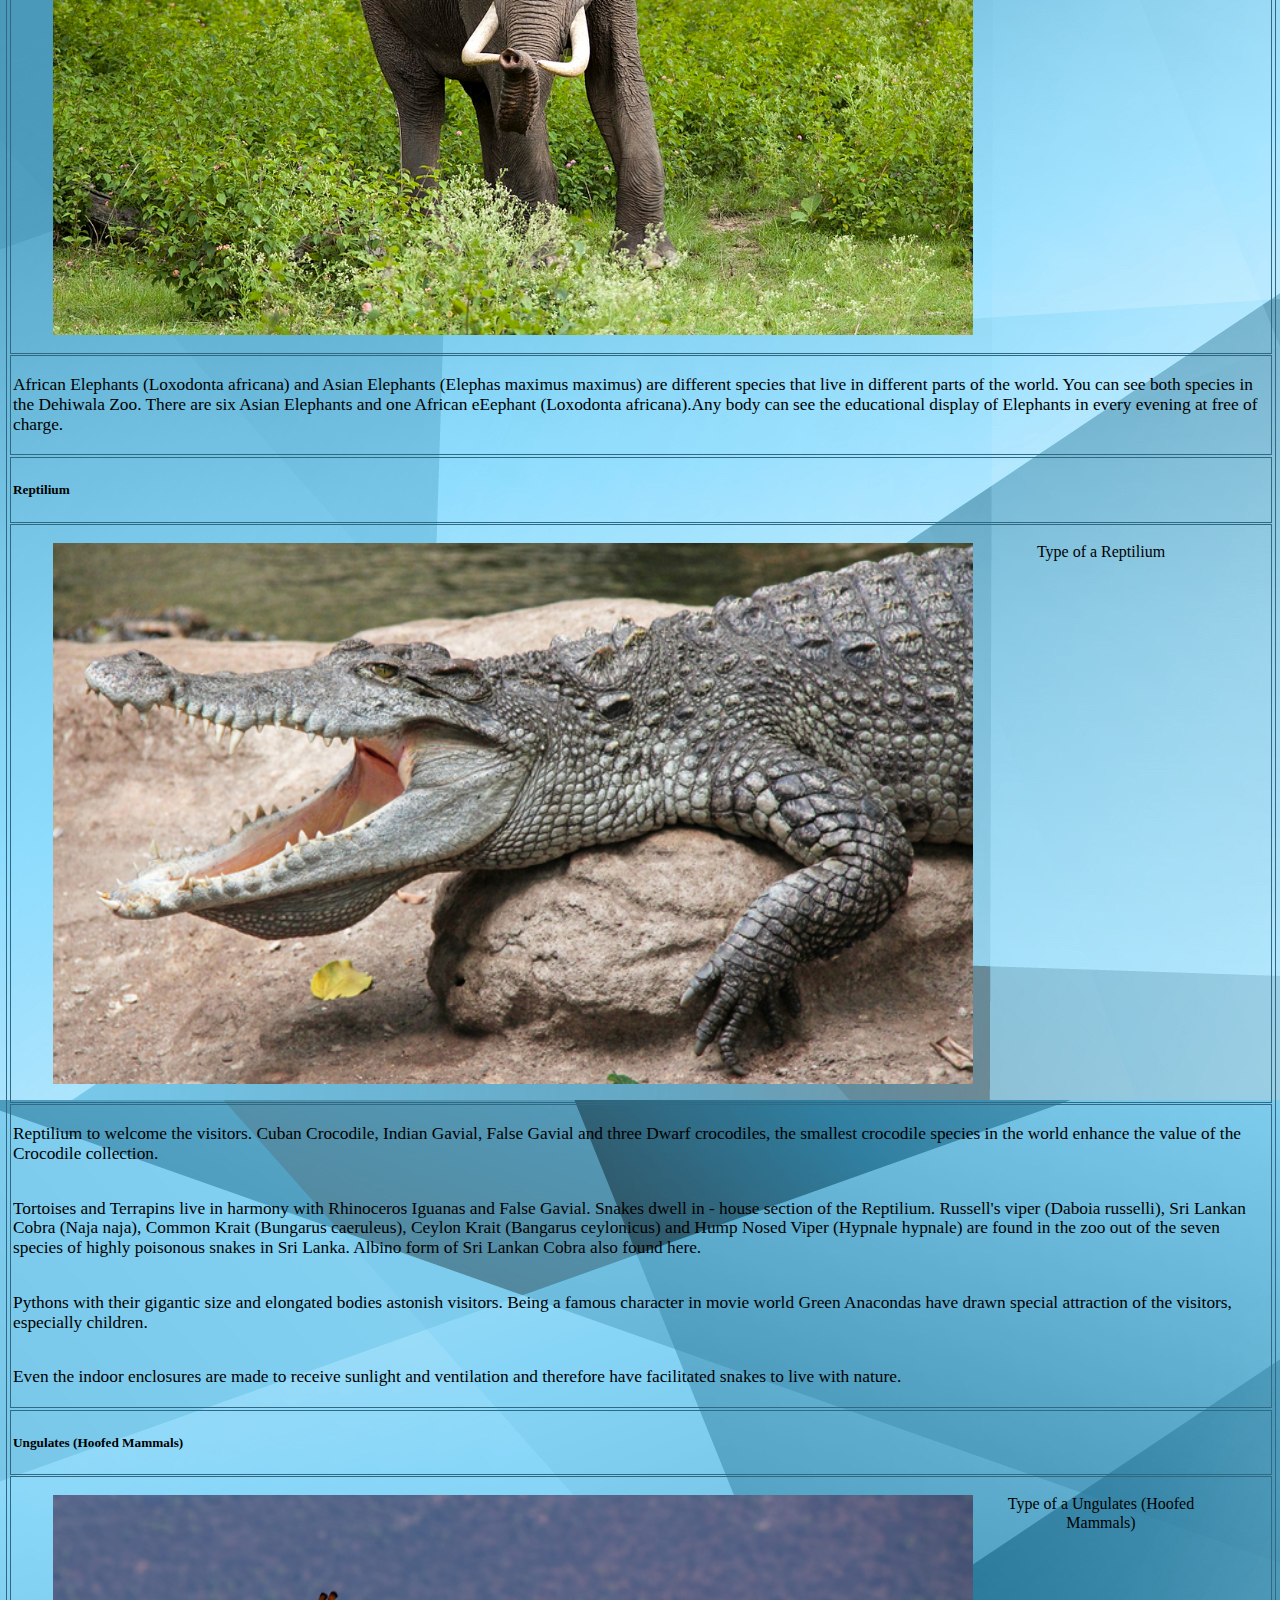
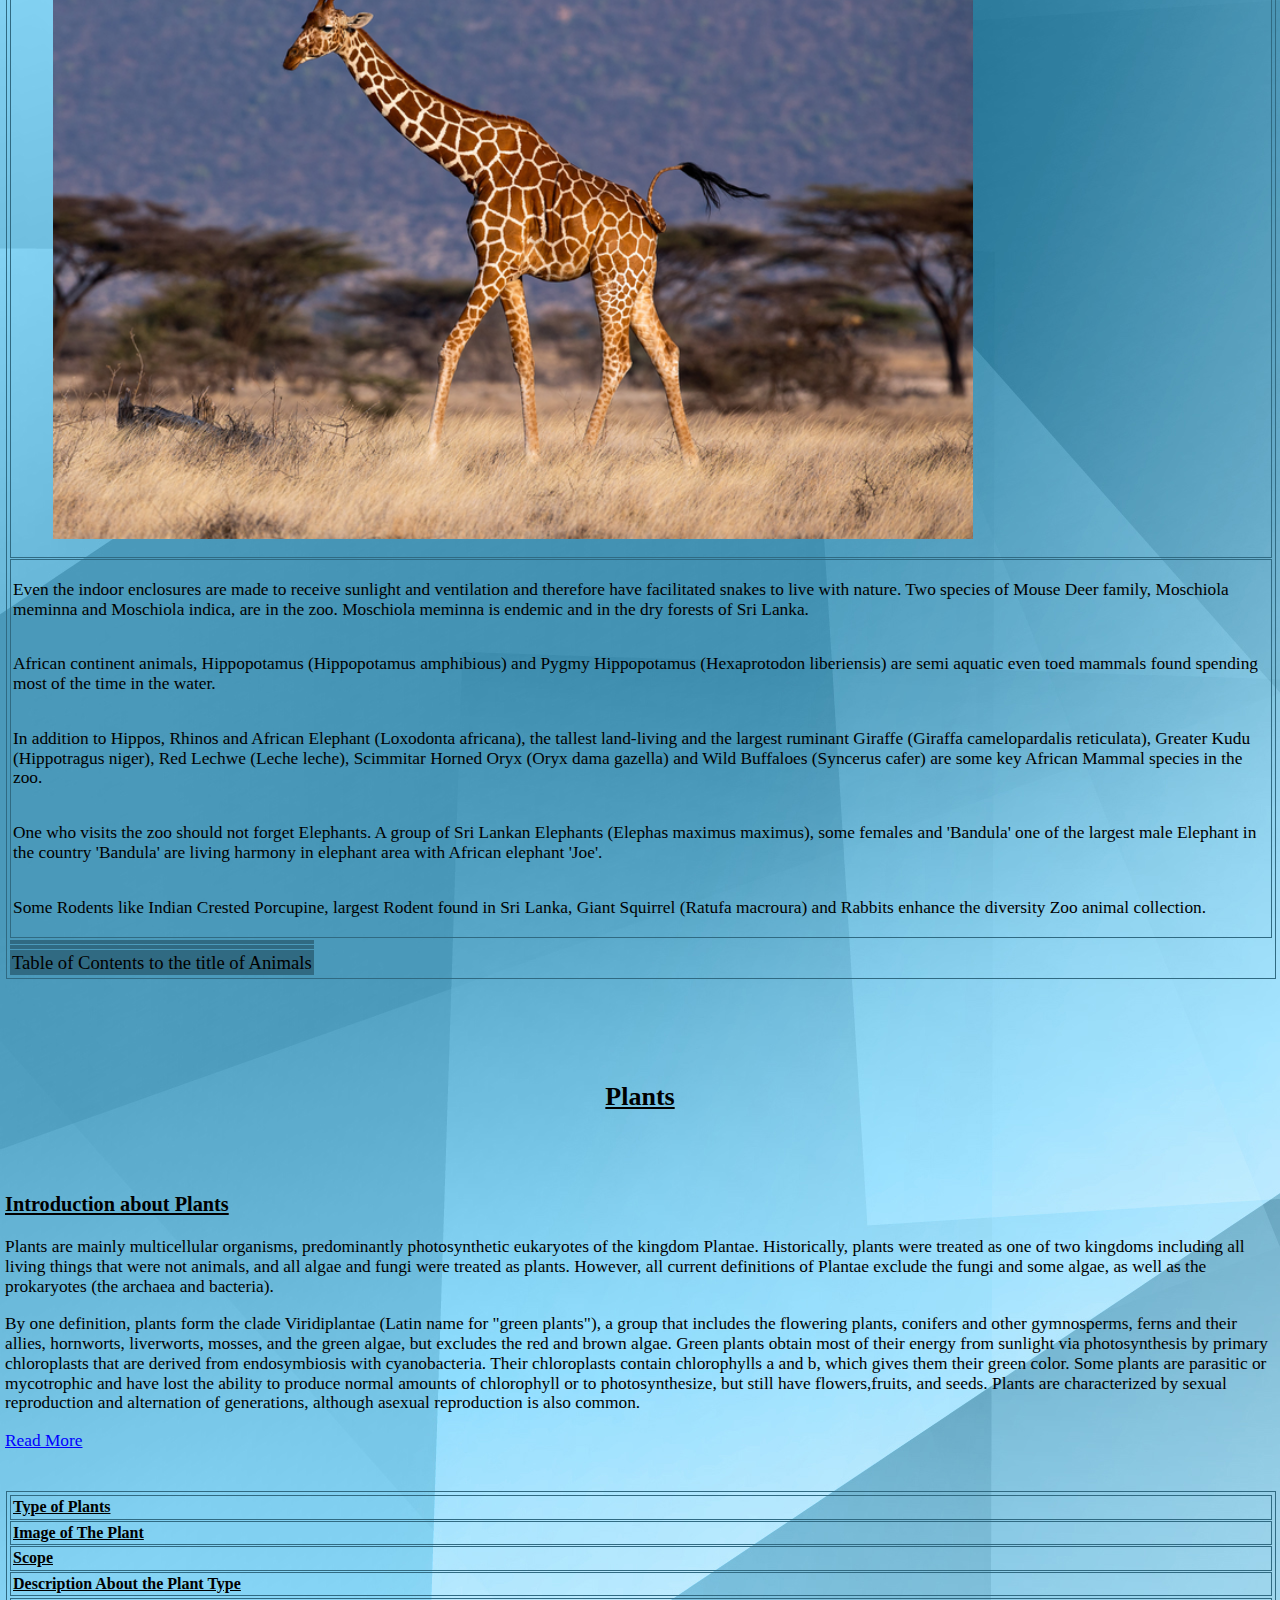
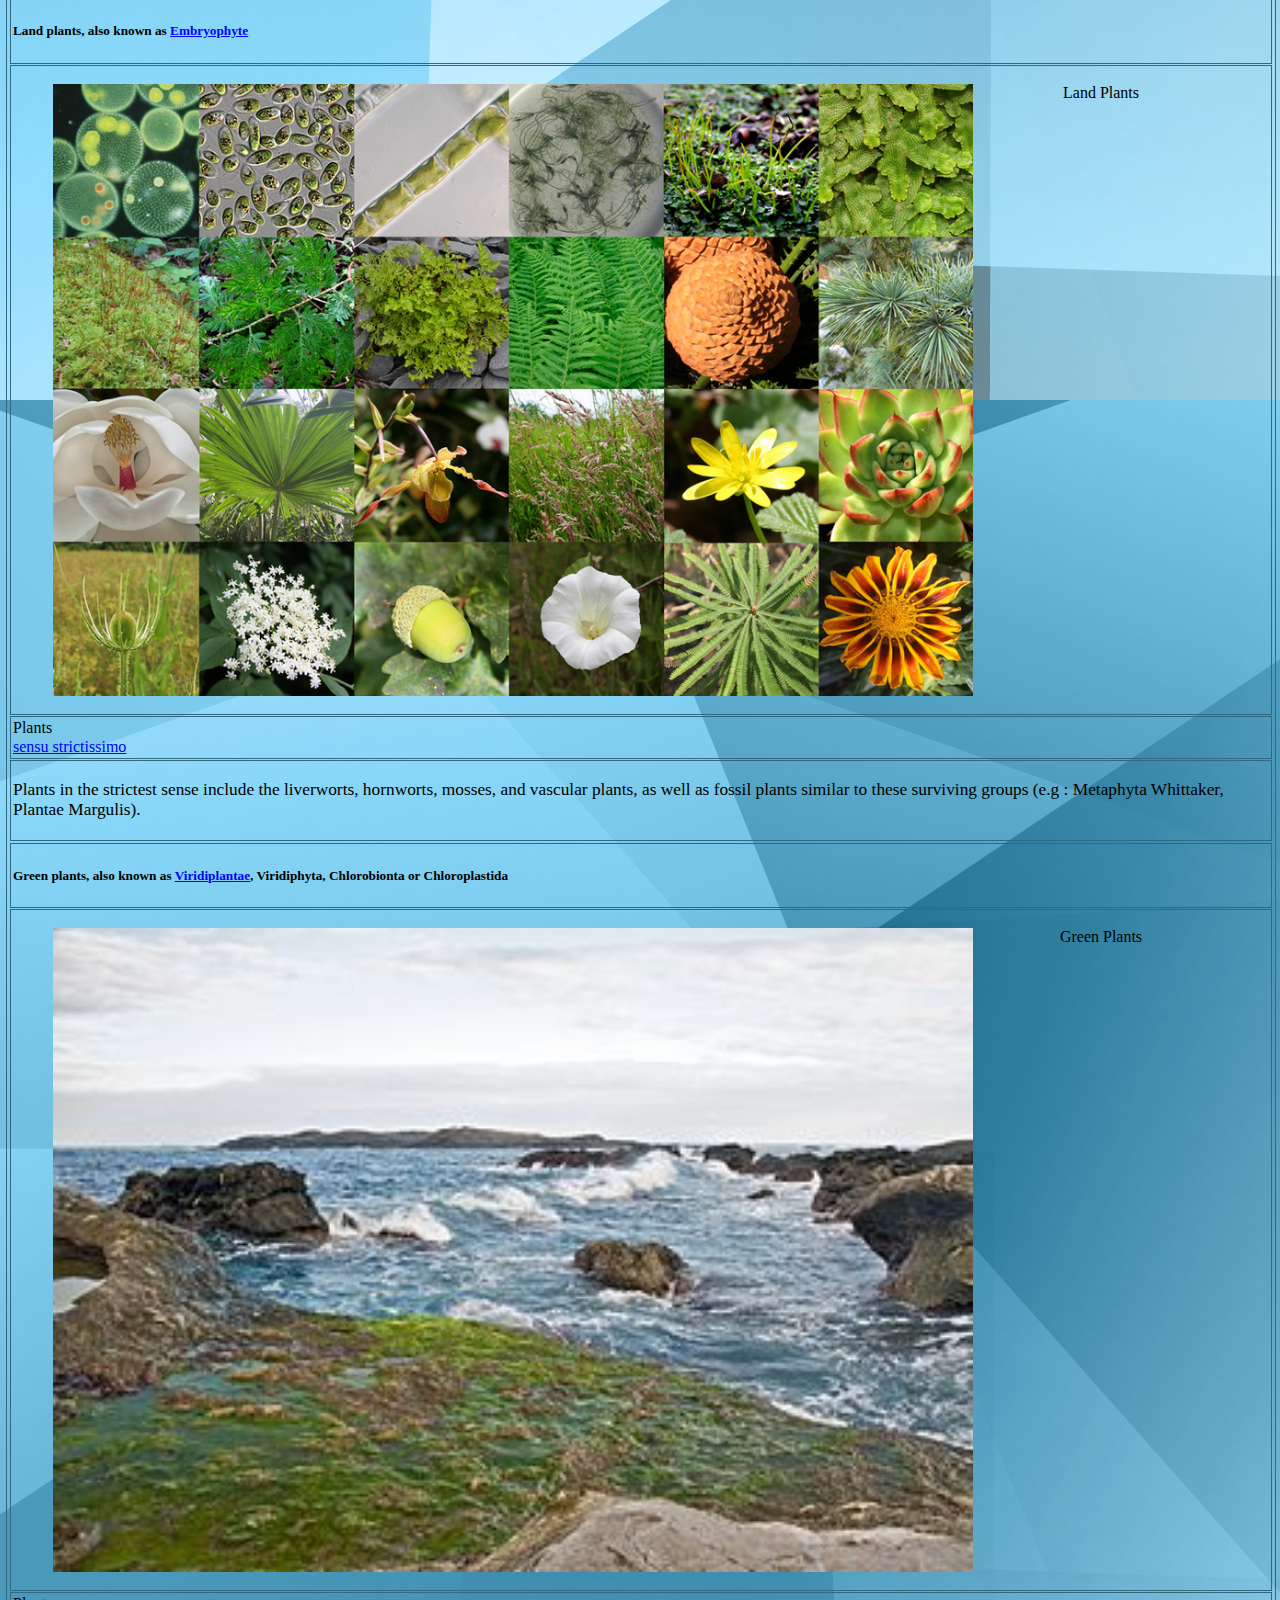
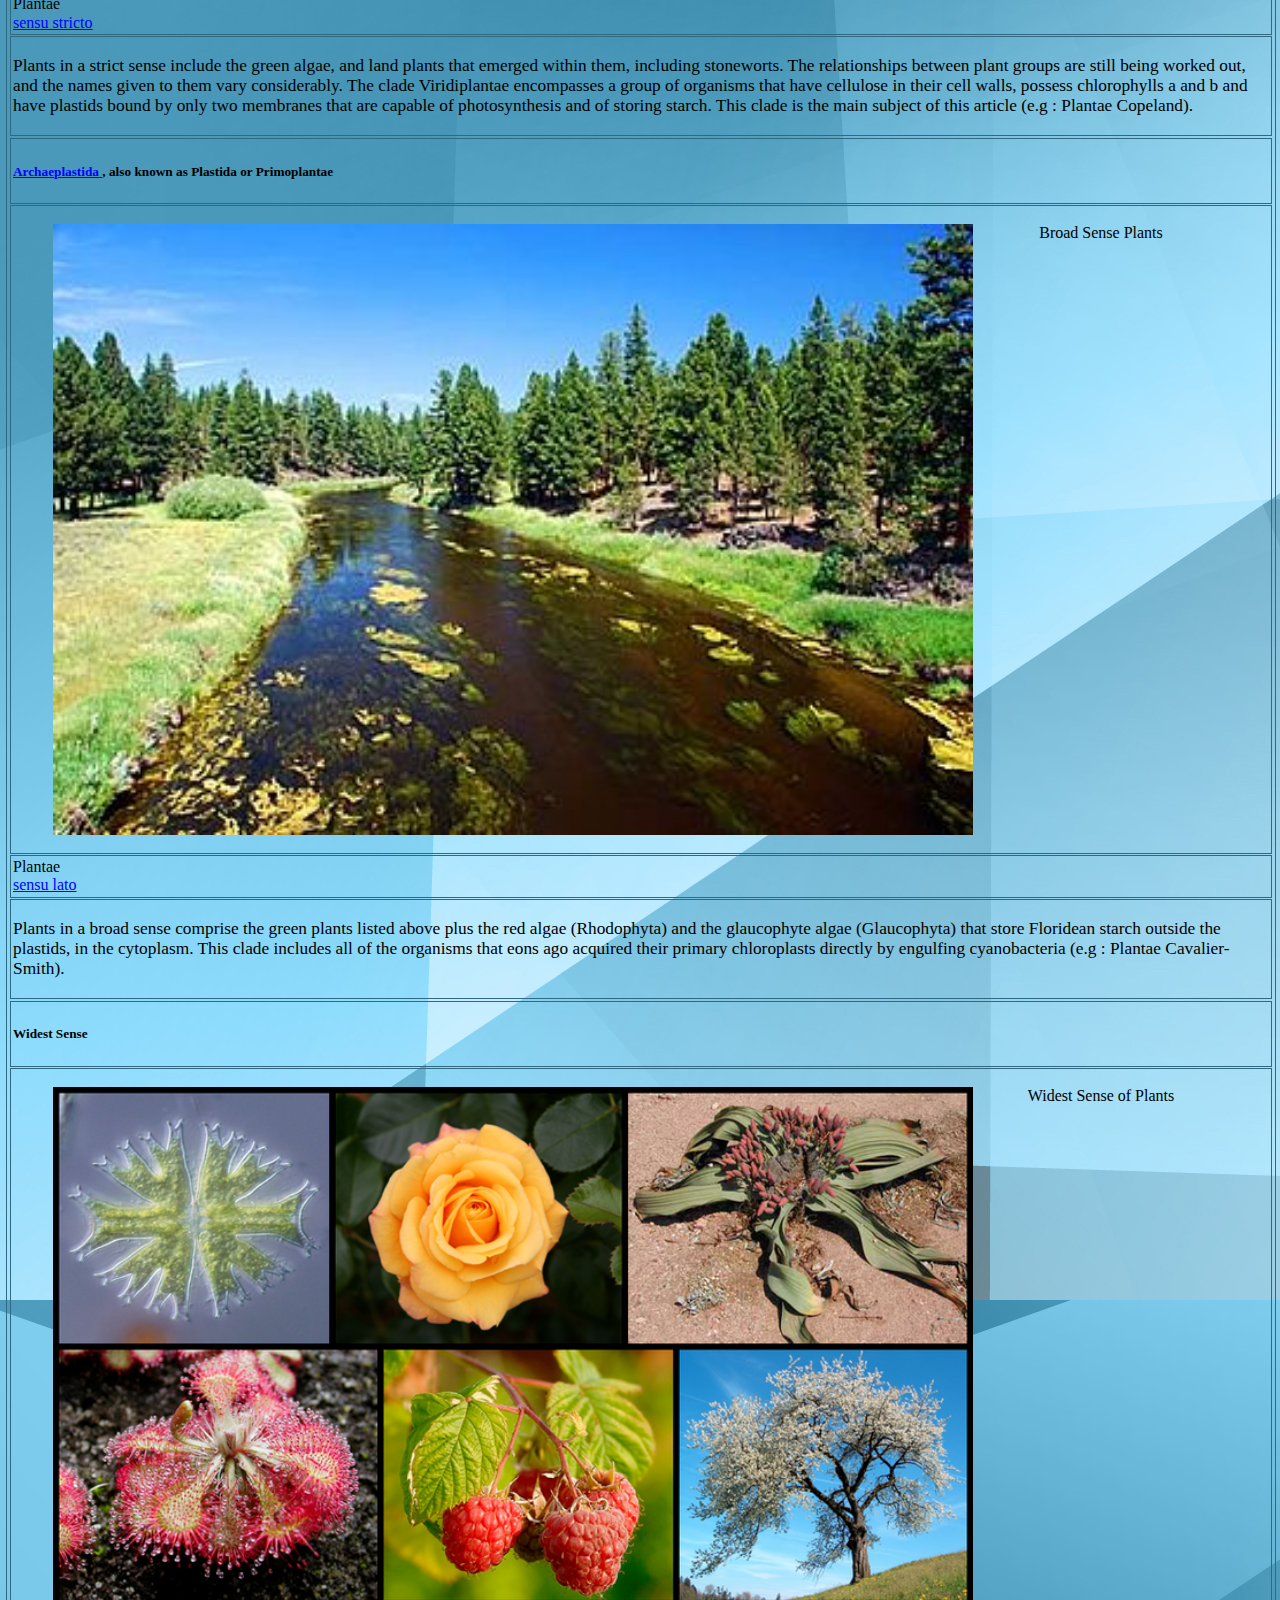
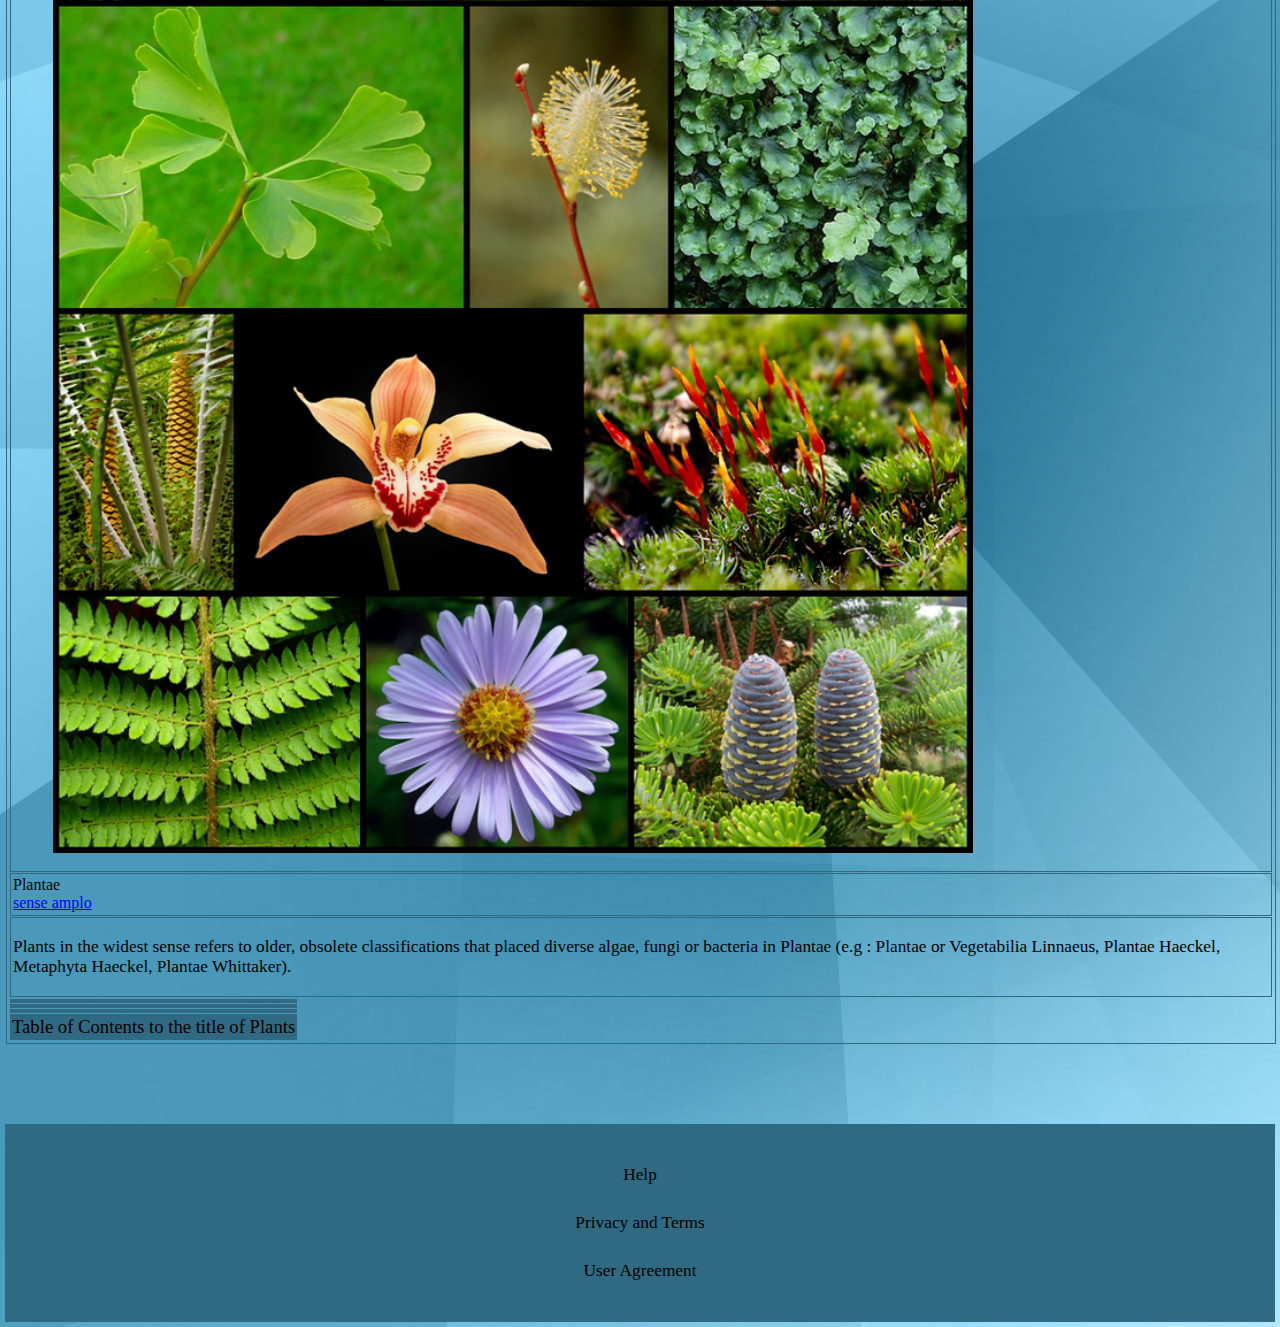
<file: animalsAndPlants.html>
<!DOCTYPE html>
<html lang="en">
    <head>
        <meta charset="utf-8">
        <meta name="viewport" content="width=device-width, initial-scale=1">
        <meta name="description" content="This is a site about the zoo">
        <title>Animals and Plants</title>
        <!--Link to the External Style Sheets-->
        <link rel="stylesheet" href="CSS/normalize.css">
        <link rel="stylesheet" href="CSS/animalAndPlants.css">
        <!--Adding an Icon Using Web Manifest-->
        <link rel="apple-touch-icon" sizes="152x152" href="Images/apple-touch-icon.png">
        <link rel="icon" type="image/png" sizes="32x32" href="Images/favicon-32x32.png">
        <link rel="icon" type="image/png" sizes="16x16" href="Images/favicon-16x16.png">
        <link rel="manifest" href="Images/site.webmanifest">
        <link rel="shortcut icon" href="Images/favicon.ico">
        <meta name="msapplication-TileColor" content="#da532c">
        <meta name="msapplication-config" content="Images/browserconfig.xml">
        <meta name="theme-color" content="#ffffff">
        <!--Internal CSS to align the paragraph and logo image-->
        <style>
            img 
            {
                float: left;
            }
        </style>
    </head>
    <!--body tag which carries the main context of the page -->
    <body>
        <div id="myPage">
            <!--header tag  to add the header for the Animals & Plants page-->
            <header id="mainHeader">
                <!--Logo of the website with a clickable image which would return to homepage-->
                <a href="index.html" value="Homepage">
                <img src="Images/Logo.jpg" alt="Zoo Logo" width="164" height="102"></a>
                <!--Main Navigation For The Website-->
                <nav id="mainNav">
                    <ul>
                        <li><a href="index.html">Home</a></li>
                        <li><a href="animalsAndPlants.html">Animal & Plants</a></li>
                        <li><a href="activities.html">Activities</a></li>
                        <li><a href="purchasesAndDonate.html">Purchase & Donate</a></li>
                        <li><a href="contactUs.html">Contact Us</a></li> 
                    </ul>
                </nav>               
            </header><br><br>
            <main id="animals&PlantsContainer">
                <!--section tag to add the first section of the Animals&Plants page-->
                <section>
                    <!--thead tag to add the header for the table which would be easy and h2 tag  to add 
                    the heading as well center tag to center the heading of the table as well-->
                    <h2><u>Animals</u></h2><br><br><br>   
                    <h3><u>Introduction about Animals</u></h3>
                    <p>
                        Animals (also called Metazoa) are multicellular, eukaryotic organisms in the biological 
                        kingdom Animalia. With few exceptions, animals consume organic material, breathe oxygen,
                        are able to move, can reproduce sexually, and go through an ontogenetic stage in which 
                        their body consists of a hollow sphere of cells, the blastula, during embryonic
                        development. Over 1.5 million living animal species have been described of which around
                        1 million are insects but it has been estimated there are over 7 million animal species 
                        in total.
                    </p>
                    <p>
                        Animals range in length from 8.5 micrometres (0.00033 in) to 33.6 metres (110 ft). 
                        They have complex interactions with each other and their environments, forming
                        intricate food webs. The scientific study of animals is known as zoology.
                        Most living animal species are in Bilateria, a clade whose members have a bilaterally
                        symmetric body plan. The Bilateria include the protostomes, containing invertebrates
                        such as nematodes, arthropods, and molluscs, and the deuterostomes, containing the 
                        echinoderms and the chordates, the latter including the vertebrates. Life forms 
                        interpreted as early animals were present in the Ediacaran biota of the 
                        late Precambrian. Many modern animal phyla became clearly established in the fossil 
                        record as marine species during the Cambrian explosion, which began around 542 million
                        years ago. 6,331 groups of genes common to all living animals have been identified; 
                        these may have arisen from a single common ancestor that lived 650 million years ago.
                    </p>
                    <!--a href tag to read more details of the above given informations in wikipedia-->
                    <a href="https://en.wikipedia.org/wiki/Animal#:~:text=Animals%20(also%20called%20Metazoa)%20are,in%20the%20biological%20kingdom%20Animalia.&text=Over%201.5%20million%20living%20animal,million%20animal%20species%20in%20total." 
                    target="_blank">Read More</a><br><br><br>
                    <!--table tag to add content for the Animals headings-->
                    <table>                      
                        <!--tr tag to add rows to the table-->
                        <tr>
                            <!--th tags to seperate the table headings into coloumns-->
                            <th><u>Type of Animals</u></th>
                            <th><u>Image of The Animal</u></th>
                            <th><u>Description About The Animal Type</u></th>
                        </tr>
                        <tr>
                            <!--td tags to add data on the table-->
                            <td><h5>Amazing Primates</h5></td>
                            <td><figure><img src="Images/Primates.jpg" alt="Primates" width="288" height="200">
                            <figcaption>Type of a Primate</figcaption>
                            </figure></td>
                            <td>
                                <!--p tags to add the description of the animal type in paragraph format-->
                                <p> 
                                    Primates (Lemurs, Monkeys and Apes) are the most active mammals in the zoo.
                                    Brown lemur (Eulemur fulvus albifrons), Ring tailed lemur (Lemur catta) and
                                    Slender Loris sub species (Loris tardigrates)are primitive Primates in the zoo.
                                </p>
                                <p>
                                    There are around 16 varieties of monkeys. Purple Faced Leaf Monkey (Trachypithecus 
                                    vetulus) is endemic while Toque Monkey (Macaca sinica sinica) sub species is endemic.
                                </p>
                                <p>
                                    Swinging style and jumping from branch to branch using prehensile tails attract 
                                    visitors to drawn Spider monkeys (Ateles belzebuth).Monkeys in family groups with 
                                    mothers caring babies, it is worth to see attraction great apes Orang Utans and 
                                    Chimpanzees.
                                </p>
                            </td>
                        </tr> 
                        <!--tr tag to add rows to the table-->   
                        <tr>
                            <!--td tags to add data on the table-->
                            <td><h5>Aquarium</h5></td>
                            <!--figure tag to add suitable images to the table-->
                            <td><figure><img src="Images/Aquarium.jpg" alt="Aquarium" width="288" height="200">
                            <!--figcaption tag to caption the image and using the center tag to align the caption--> 
                            <figcaption>Aqarium view</figcaption>
                            </figure></td>
                            <td>
                                <!--p tags to add the description of the animal type in paragraph format-->
                                <p>
                                    The aquarium, which is a star attraction of the zoo, consists freshwater, 
                                    marine and brackish water sections. It was established for 40 years.
                                </p>
                                <p>
                                    Many fish species and corals, mollusks, echinoderms and arthropods are in 
                                    22 tanks.Visitors could observation most behavior patterns of these aquatic 
                                    organisms such as breeding, colonization, symbiosis and competition etc., 
                                    from outside the tank.
                                </p>
                                <p>
                                    There are 50 fish species identified as endemic to Sri Lanka. Out of them 
                                    many different varieties are exhibited in the aquarium. Very rare varieties
                                    of fish including endemics have been bred in the aquarium and in zoo ponds 
                                    as well.
                                </p>
                                <p>
                                    An Amphibian section has been opened in side the aquarium to make aware 
                                    the public on Amphibians.
                                </p>
                                <p>
                                    Currently there are three tanks with Amphibians, where as six species are 
                                    living in their near natural conditions. Endemic frog species Polypedates.
                                </p>
                            </td>
                        </tr>  
                        <!--tr tag to add rows to the table-->
                        <tr>
                            <!--td tags to add data on the table-->
                            <td><h5>Birds</h5></td>
                            <!--Using figure tag to add suitable images to the table-->
                            <td><figure><img src="Images/Birds.jpg" alt="Birds" width="288" height="200">
                            <!--Using figcaption tag to caption the image and using the center tag to align the caption-->     
                            <figcaption>Type of a Bird</figcaption>
                            </figure></td>
                            <td>
                                <!--p tags to add the description of the animal type in paragraph format-->
                                <p>
                                    Sri Lanka is incredibly rich in birds. There are 453 species of avifauna. 
                                    The distribution of these birds varies with habitats and climatic changes. 
                                    Nearly 225 species of residents including 33 species of endemics make huge 
                                    avian diversity in this island.
                                </p>
                                <p>
                                    Large number of different varieties of birds colour the zoo. Bird section 
                                    comprises of, beautiful parrot species, flightless birds, aquatic and semi 
                                    aquatic birds and  many other flying birds.
                                </p>
                                <p>
                                    Group of Flamingos beautifies the entrance of the zoo. Ostrich, the fastest 
                                    and largest flightless bird occupies the close by enclosure at the entrance 
                                    and other two flightless birds, Cassowary and Emu occupy the rear enclosures.
                                </p>
                                <p>
                                    There are two walk-in aviaries; one is for endemic and indigenous birds and 
                                    the other one is for exotic birds. Visitors can observe freely flying birds, 
                                    inside beautifully landscaped aviaries under shady and cool environment.
                                </p>
                            </td>
                        </tr>   
                        <!--tr tag to add rows to the table-->   
                        <tr>
                            <!--td tags to add data on the table-->
                            <td><h5>Butterfly Garden</h5></td>
                            <!--figure tag to add suitable images to the table-->
                            <td><figure><img src="Images/Butterflies.jpg" alt="Butterfly" width="288" height="200">
                            <!--figcaption tag to caption the image and using the center tag to align the caption-->     
                            <figcaption>Type of a Butterfly</figcaption>
                            </figure></td>
                            <td>
                                <!--p tags to add the description of the animal type in paragraph format-->
                                <p>
                                    Almost 245 species of butterflies have been recorded in Sri Lanka, of which 
                                    26 species are endemic and 100 species are threatened.
                                </p>
                                <p>
                                    The Zoo has a small but attractive butterfly garden, which is rich in shrubs 
                                    and flowers. A small stream flows through the butterfly garden, makes the 
                                    surrounding more pleasant and cool.
                                </p>
                                <p>
                                    Though there are so many butterflies flying throughout the zoo, Butterfly 
                                    Park is the place where visitors should visit to see different varieties 
                                    of butterflies in a beautifully landscaped area. Flowering plants and feeding 
                                    plants of butterflies make this place more attractive.
                                </p>
                                <p>
                                    Around 30 species of butterflies could observe here. 
                                    In addition to the natural nectar, butterflies are fed with artificially 
                                    provided bee honey and fruit juice and also fresh fruit pieces are provided 
                                    to suck juices. Not only butterflies but other stages of butterfly life cycle 
                                    also display there, in order to educate visitors
                                </p>
                            </td>
                        </tr>
                        <!--tr tag to add rows to the table-->
                        <tr>
                            <!--td tags to add data on the table-->
                            <td><h5>Cats</h5></td>
                            <!--figure tag to add suitable images to the table-->
                            <td><figure><img src="Images/Cats.jpg" alt="Cats" width="288" height="200">
                            <!--figcaption tag to caption the image and using the center tag to align the caption-->     
                            <figcaption>Type of a Cat</figcaption>
                            </figure></td>
                            <td>
                                <!--p tags to add the description of the animal type in paragraph format-->
                                <p>
                                    Cat family (family Felidae) members are prominent among carnivores in the 
                                    zoo. Sri Lankan Leopard (Panthera pardus kotiya), African Lion (Panthera leo) 
                                    and Bengal Tiger (Panthera tigris tigris) are the big cats found in the zoo.
                                </p>
                                <p>
                                    Both orange and white Bengal Tigers could see here. The Sri Lankan leopard 
                                    colloquially known as “Kotiya” and “Diviyā” in Sinhala, is a subspecies of 
                                    leopard native to Sri Lanka and it is the country's top predator. 
                                    Fishing cat (Prionailurus viverrinus), Rusty spotted cat (Prionailurus 
                                    rubiginosus phillipsi) and Jungle cat (Felis chaus kelaarti) are the small 
                                    indigenous cats found in the country and in the zoo as well
                                </p>
                            </td>
                        </tr>
                        <!--tr tag to add rows to the table-->
                        <tr>
                            <!--td tags to add data on the table-->
                            <td><h5>Elephants</h5></td>
                            <!--figure tag to add suitable images to the table-->
                            <td><figure><img src="Images/Elephants.jpg" alt="Elephants" width="288" height="200">
                            <!--figcaption tag to caption the image and using the center tag to align the caption--> 
                            <figcaption>Type of a Elephant</figcaption>
                            </figure></td>
                            <td>
                                <!--p tags to add the description of the animal type in paragraph format-->
                                <p>
                                    African Elephants (Loxodonta africana) and Asian Elephants (Elephas maximus 
                                    maximus) are different species that live in different parts of the world. 
                                    You can see both species in the Dehiwala Zoo. There are six Asian Elephants 
                                    and one African eEephant (Loxodonta africana).Any body can see the educational 
                                    display of Elephants in every evening at free of charge.
                                </p>
                            </td>
                        </tr>
                        <!--tr tag to add rows to the table-->
                        <tr>
                            <!--td tags to add data on the table-->
                            <td><h5>Reptilium</h5></td>
                            <!--figure tag to add suitable images to the table-->
                            <td><figure><img src="Images/Reptilium.png" alt="Reptilium" width="288" height="200">
                            <!--figcaption tag to caption the image and using the center tag to align the caption-->     
                            <figcaption>Type of a Reptilium</figcaption>
                            </figure></td>
                            <td>
                                <!--p tags to add the description of the animal type in paragraph format-->
                                <p>
                                    Reptilium to welcome the visitors. Cuban Crocodile, Indian Gavial, False 
                                    Gavial and three Dwarf crocodiles, the smallest crocodile species in the 
                                    world enhance the value of the Crocodile collection.
                                </p>
                                <p>
                                    Tortoises and Terrapins live in harmony with Rhinoceros Iguanas and False 
                                    Gavial. Snakes dwell in - house section of the Reptilium. Russell's viper 
                                    (Daboia russelli), Sri Lankan Cobra (Naja naja), Common Krait (Bungarus 
                                    caeruleus), Ceylon Krait (Bangarus ceylonicus) and Hump Nosed Viper (Hypnale 
                                    hypnale) are found in the zoo out of the seven species of highly poisonous 
                                    snakes in Sri Lanka. Albino form of Sri Lankan Cobra also found here.
                                </p>
                                <p>
                                    Pythons with their gigantic size and elongated bodies astonish visitors.  
                                    Being a famous character in movie world Green Anacondas have drawn special 
                                    attraction of the visitors, especially children.
                                </p>
                                <p>
                                    Even the indoor enclosures are made to receive sunlight and ventilation 
                                    and therefore have facilitated snakes to live with nature.
                                </p>
                            </td>
                        </tr>
                        <!--tr tag to add rows to the table-->
                        <tr>
                            <!--td tags to add data on the table-->
                            <td><h5>Ungulates (Hoofed Mammals)</h5></td>
                            <!--figure tag to add suitable images to the table-->
                            <td><figure><img src="Images/Giraffe.png" alt="Hoofed Mammals" width="288" height="200">
                            <!--figcaption tag to caption the image and using the center tag to align the caption--> 
                            <figcaption>Type of a Ungulates (Hoofed Mammals)</figcaption>
                            </figure></td>
                            <td>
                                <!--p tags to add the description of the animal type in paragraph format-->
                                <p>
                                    Even the indoor enclosures are made to receive sunlight and ventilation and 
                                    therefore have facilitated snakes to live with nature. Two species of Mouse 
                                    Deer family, Moschiola meminna and Moschiola indica, are in the zoo. 
                                    Moschiola meminna is endemic and in the dry forests of Sri Lanka.
                                </p>
                                <p>
                                    African continent animals, Hippopotamus (Hippopotamus amphibious) and Pygmy 
                                    Hippopotamus (Hexaprotodon liberiensis) are semi aquatic even toed mammals 
                                    found spending most of the time in the water.
                                </p>
                                <p>
                                    In addition to Hippos, Rhinos and African Elephant (Loxodonta africana), 
                                    the tallest land-living and the largest ruminant Giraffe (Giraffa 
                                    camelopardalis reticulata), Greater Kudu (Hippotragus niger), Red Lechwe 
                                    (Leche leche), Scimmitar Horned Oryx (Oryx dama gazella) and Wild Buffaloes 
                                    (Syncerus cafer) are some key African Mammal species in the zoo.
                                </p>
                                <p>
                                    One who visits the zoo should not forget Elephants. A group of Sri Lankan 
                                    Elephants (Elephas maximus maximus), some females and 'Bandula' one of 
                                    the largest male Elephant in the country 'Bandula' are living harmony in 
                                    elephant area with African elephant 'Joe'.
                                </p>
                                <p>
                                    Some Rodents like Indian Crested Porcupine, largest Rodent found in Sri 
                                    Lanka, Giant Squirrel (Ratufa macroura) and Rabbits enhance the diversity 
                                    Zoo animal collection.
                                </p>
                            </td>
                        </tr>
                        <!--tfoot tag to add the footer to the table-->
                        <tfoot id="tFooterO">
                            <tr>    
                            <td></td>
                            <td></td>
                            <td>Table of Contents to the title of Animals</td>
                            </tr>
                        </tfoot>
                    </table><br>                                      
                </section><br><br><br>
                <!--section tag to add the second section of the Animals & Plants page-->
                <section>
                    <!--table tag for adding content for the Plants headings-->
                    <h2><u>Plants</u></h2><br><br>
                    <h3><u>Introduction about Plants</u></h3>
                    <p>
                        Plants are mainly multicellular organisms, predominantly photosynthetic eukaryotes
                        of the kingdom Plantae. Historically, plants were treated as one of two kingdoms 
                        including all living things that were not animals, and all algae and fungi were 
                        treated as plants. However, all current definitions of Plantae exclude the fungi 
                        and some algae, as well as the prokaryotes (the archaea and bacteria).  
                    </p>
                    <p>
                        By one definition, plants form the clade Viridiplantae (Latin name for "green plants"), 
                        a group that includes the flowering plants, conifers and other gymnosperms, ferns 
                        and their allies, hornworts, liverworts, mosses, and the green algae, but excludes
                        the red and brown algae. Green plants obtain most of their energy from sunlight via 
                        photosynthesis by primary chloroplasts that are derived from endosymbiosis with 
                        cyanobacteria. Their chloroplasts contain chlorophylls a and b, which gives them their
                        green color. Some plants are parasitic or mycotrophic and have lost the ability to produce normal 
                        amounts of chlorophyll or to photosynthesize, but still have flowers,fruits, and seeds.
                        Plants are characterized by sexual reproduction and alternation of generations, 
                        although asexual reproduction is also common.
                    </p>
                    <!--a href tag to read more details of the above given informations in wikipedia-->
                    <a href="https://en.wikipedia.org/wiki/Plant" target="_blank">
                    Read More</a><br><br><br>   
                    <table>
                        <!--tr tag to add rows to the table-->
                        <tr>
                            <!--th tags for seperating the table headings in to coloumns-->
                            <th><u>Type of Plants</u></th>
                            <th><u>Image of The Plant</u></th>
                            <th><u>Scope</u></th>
                            <th><u>Description About the Plant Type</u></th>
                        </tr>
                        <tr>
                            <!--td tags to add data on the table-->
                            <td><h5>Land plants, also known as 
                                <!--a href tag to view meanings of difficult words in wikipedia -->
                                <a href="https://en.wikipedia.org/wiki/Embryophyte" target="_blank">Embryophyte</a>
                            </h5></td>
                            <!--figure tag to add suitable images to the table-->
                            <td><figure><img src="Images/Plants1.png" alt="Land Plants" width="488" height="300">
                            <!--figcaption tag to caption the image and using the center tag to align the caption--> 
                            <figcaption>Land Plants</figcaption>
                            </figure></td>
                            <td>Plants<br>
                                <!--a href tag to view meanings of difficult words in wikipedia -->
                                <a href="https://en.wikipedia.org/wiki/Glossary_of_botanical_terms#sensu_strictissimo" 
                                target="_blank">sensu strictissimo</a>    
                            </td>
                            <td>
                                <!--p tags to add the description of the plant type in paragraph format-->
                                <p>
                                    Plants in the strictest sense include the liverworts, hornworts, mosses, 
                                    and vascular plants, as well as fossil plants similar to these surviving 
                                    groups (e.g : Metaphyta Whittaker, Plantae Margulis).
                                </p>
                            </td>
                        </tr>
                        <!--tr tag to add rows to the table-->
                        <tr>
                            <!--td tags to add data on the table-->
                            <!--a href tag to view meanings of difficult words in wikipedia -->
                            <td><h5>Green plants, also known as <a href="https://en.wikipedia.org/wiki/Viridiplantae"
                                target="_blank">Viridiplantae</a>, Viridiphyta, Chlorobionta or Chloroplastida</h5></td>
                            <!--figure tag to add suitable images to the table-->    
                            <td><figure><img src="Images/Plants2.jpg" alt="Green Plants" width="488" height="340">
                            <!--figcaption tag to caption the image and using the center tag to align the caption--> 
                            <figcaption>Green Plants</figcaption>
                            </figure></td>
                            <td>Plantae
                                <!--a href tag to view meanings of difficult words in wikipedia -->
                                <a href="https://en.wikipedia.org/wiki/Glossary_of_botanical_terms#sensu_stricto" target="_blank">
                                sensu stricto </a>
                            </td>
                            <td>
                                <!--p tags to add the description of the plant type in paragraph format-->
                                <p>
                                    Plants in a strict sense include the green algae, and land plants that 
                                    emerged within them, including stoneworts. The relationships between 
                                    plant groups are still being worked out, and the names given to them 
                                    vary considerably. The clade Viridiplantae encompasses a group of organisms 
                                    that have cellulose in their cell walls, possess chlorophylls a and b and 
                                    have plastids bound by only two membranes that are capable of photosynthesis 
                                    and of storing starch. This clade is the main subject of this article 
                                    (e.g : Plantae Copeland).
                                </p>
                            </td>
                        </tr>
                        <!--Using tr tag to add rows to the table-->
                        <tr>
                            <!--Using td tags to add data on the table-->
                            <!--a href tag to view meanings of difficult words in wikipedia -->
                            <td><h5><a href="https://en.wikipedia.org/wiki/Archaeplastida" target="_blank">Archaeplastida
                            </a>, also known as Plastida or Primoplantae</h5></td>
                            <!--figure tag to add suitable images to the table-->
                            <td><figure><img src="Images/Plants3.jpg" alt="Broad Sense Plants" width="488" height="340">
                            <!--figcaption tag to caption the image and using the center tag to align the caption-->    
                            <figcaption>Broad Sense Plants</figcaption>
                            </figure></td>
                            <td>Plantae
                                <!--a href tag to view meanings of difficult words in wikipedia -->
                                <a href="https://en.wikipedia.org/wiki/Glossary_of_botanical_terms#sensu_lato"
                                target="_blank">sensu lato</a>
                            </td>
                            <td>
                                <!--p tags to add the description of the plant type in paragraph format-->
                                <p>
                                    Plants in a broad sense comprise the green plants listed above plus the red 
                                    algae (Rhodophyta) and the glaucophyte algae (Glaucophyta) that store Floridean 
                                    starch outside the plastids, in the cytoplasm. This clade includes all of the 
                                    organisms that eons ago acquired their primary chloroplasts directly by engulfing 
                                    cyanobacteria (e.g : Plantae Cavalier-Smith).
                                </p>
                            </td>
                        </tr>
                        <!--tr tag to add rows to the table-->
                        <tr>
                            <!--td tags to add data on the table-->
                            <td><h5>Widest Sense</h5></td>
                            <!--figure tag to add suitable images to the table-->
                            <td><figure><img src="Images/Plants4.png" alt="Widest Sense Of Plants" width="488"
                            height="540">
                            <!--figcaption tag to caption the image and using the center tag to align the caption-->
                            <figcaption>Widest Sense of Plants</figcaption>
                            </figure></td>
                            <!--a href tag to view meanings of difficult words in wikipedia -->
                            <td>Plantae <a href="https://en.wikipedia.org/wiki/Glossary_of_botanical_terms#sensu_amplo" 
                            target="_blank">sense amplo</a>
                            </td>
                            <td>
                                <!--Using p tags to add the description of the plant type in paragraph format-->
                                <p>
                                    Plants in the widest sense refers to older, obsolete classifications 
                                    that placed diverse algae, fungi or bacteria in Plantae 
                                    (e.g : Plantae or Vegetabilia Linnaeus, Plantae Haeckel, 
                                    Metaphyta Haeckel, Plantae Whittaker).
                                </p>
                            </td>
                        </tr>
                        <!--tfoot tag to add the footer to the table-->
                        <tfoot id="tFooterT">
                            <tr>
                            <td></td>
                            <td></td>
                            <td></td>
                            <td>Table of Contents to the title of Plants</td>
                            </tr>
                        </tfoot>
                    </table><br>  
                </section><br><br><br> 
            </main>
            <!--footer tag to add footer to the Animals & Plants page-->
            <footer>
                <!--nav tag to add a navigation bar to the footer-->
                <nav id="footerNav">
                    <ul>
                        <li><a href="https://www.google.com/" target="_blank">Help</a></li>
                        <li><a href="privacyAndTerms.html">Privacy and Terms</a></li>
                        <li><a href="userAgreement.html">User Agreement</a></li>
                    </ul>
                </nav>
                <!--Navigation Logo image: Nationalzoo.gov (2020) Logo for the page [Online] Available from:http://nationalzoo.gov.lk/zoo/ 
                [Accessed:20/11/2021]-->
                <!--Section Table row ImagePrimates: Google.com (2011) Image of Primates. [Online] Available from:
                https://cdn.pixabay.com/photo/2018/09/25/21/32/monkey-3703230__340.jpg  [Accessed: 21/11/2021-->   
                <!--Section Table row Paragraph: Wikipedia.org (2021) Content about Primates. [Online] Available from:
                https://en.wikipedia.org/wiki/Primate  [Accessed:21/11/2021]-->   
                <!--Section Table row ImageAquarium: Google.com (2011) Image of Aquarium. [Online] Available from:
                https://blooloop.com/wp-content/uploads/2016/11/Dubai-Aquarium-and-Underwater-Zoo-by-Emaar-Entertainment.jpg
                [Accessed:21/11/2021]-->                   
                <!--Section Table row Paragraph: Nationalzoo.gov (2020) Content about Aquarium. [Online] Available from:
                http://nationalzoo.gov.lk/animal/aquarium/ [Accessed:21/11/2021]-->
                <!--Section Table row ImageBirds: Google.com (2011) Image of Birds. [Online] Available from:
                https://www.thoughtco.com/thmb/nhezwxPKb0WrFp_5ogIuuOh2IhA=/2576x2576/smart/filters:no_upscale()/american-bald-eagle-head-in-front-of-american-flag-950701786-5b85581346e0fb0025e00b06.jpg
                [Accessed:21/11/2021]-->
                <!--Section Table row Paragraph: Nationalzoo.gov (2020) Content about Birds. [Online] Available from:
                http://nationalzoo.gov.lk/animal/birds/ [Accessed:21/11/2021]-->
                <!--Section Table row ImageButterflies: Google.com (2011) Image of Butterflies. [Online] Available from:
                https://cdn.britannica.com/w:1100/09/167709-131-36A6A6E8/butterfly-moth-blue-Lepidoptera-insect.jpg
                https://www.thoughtco.com/thmb/nhezwxPKb0WrFp_5ogIuuOh2IhA=/2576x2576/smart/filters:no_upscale()/american-bald-eagle-head-in-front-of-american-flag-950701786-5b85581346e0fb0025e00b06.jpg
                [Accessed:21/11/2021]-->
                <!--Section Table row Paragraph: Nationalzoo.gov (2020) Content about Butterfly Garden. [Online] Available from:
                http://nationalzoo.gov.lk/animal/birds/ [Accessed:21/11/2021]-->
                <!--Section Table row ImageCats: Google.com (2011) Image of Cats. [Online] Available from:
                https://wallpaperaccess.com/full/2398173.jpg [Accessed:21/11/2021]-->
                <!--Section Table row Paragraph: Nationalzoo.gov (2020) Content about Cats. [Online] Available from:
                http://nationalzoo.gov.lk/animal/cats/ [Accessed:21/11/2021]-->
                <!--Section Table row ImageElephants: Wikipedia.org (2021) Image of Elephants. [Online] Available from:
                https://upload.wikimedia.org/wikipedia/commons/thumb/9/98/Elephas_maximus_%28Bandipur%29.jpg/1200px-Elephas_maximus_%28Bandipur%29.jpg
                [Accessed:21/11/2021]-->
                <!--Section Table row Paragraph: Nationalzoo.gov (2020) Content about Elephants. [Online] Available from:
                http://nationalzoo.gov.lk/animal/elephants/ [Accessed:21/11/2021]-->   
                <!--Section Table row ImageReptilium: Google.com (2011) Image of Reptilium. [Online] Available from:
                https://cdn-a.william-reed.com/var/wrbm_gb_food_pharma/storage/images/publications/food-beverage-nutrition/nutraingredients-asia.com/article/2021/08/30/make-it-snappy-thai-company-expanding-crocodile-blood-supplement-for-sports-after-trial-findings/12644991-1-eng-GB/Make-it-snappy-Thai-company-expanding-crocodile-blood-supplement-for-sports-after-trial-findings.png
                [Accessed:21/11/2021]-->
                <!--Section Table row Paragraph: Nationalzoo.gov (2020) Content about Reptilium. [Online] Available from:
                http://nationalzoo.gov.lk/animal/reptilium/ [Accessed:21/11/2021]-->
                <!--Section Table row ImageGiraffe: Google.com (2011) Image of Ungulates(Hoofed Mammals). [Online] Available from:
                https://cdn.the-scientist.com/assets/articleNo/68567/aImg/41580/giraffe-1800x1260-m.png [Accessed:21/11/2021]-->
                <!--Section of The whole Table of Contents: Wikipedia.org (2021) Content about Plants. [Online]
                Availble from: https://en.wikipedia.org/wiki/Plant [Accessed:21/11/2021]-->
                <!--Section Table row ImagePlants1: Google.com (2011) Image of Plants1. [Online] Available from: 
                https://images.theconversation.com/files/309958/original/file-20200114-151829-1yfru3x.png?ixlib=rb-1.1.0&q=45&auto=format&w=1000&fit=clip [Accessed:21/11/2021]-->
                <!--Section Table row ImagePlants2: Wikipedia.org (2021) Image of Plants2. [Online] Available from:
                https://upload.wikimedia.org/wikipedia/commons/thumb/a/af/Taiwan_2009_East_Coast_ShihTiPing_Giant_Stone_Steps_Algae_FRD_6581.jpg/330px-Taiwan_2009_East_Coast_ShihTiPing_Giant_Stone_Steps_Algae_FRD_6581.jpg
                [Accessed:21/11/2021]-->
                <!--Section Table row ImagePlants3: Wikipedia.org (2021) Image of Plants3. [Online] Available from:
                https://upload.wikimedia.org/wikipedia/commons/thumb/5/55/Sprague_River_%28Klamath_County%2C_Oregon_scenic_images%29_%28klaDA0073%29.jpg/390px-Sprague_River_%28Klamath_County%2C_Oregon_scenic_images%29_%28klaDA0073%29.jpg
                [Accessed:21/11/2021]-->
                <!--Section Table row ImagePlants4: Wikipedia.org (2021) Image of Plants4. [Online] Available from:
                https://upload.wikimedia.org/wikipedia/commons/thumb/6/6e/Diversity_of_plants_image_version_5.png/800px-Diversity_of_plants_image_version_5.png
                [Accessed:21/11/2021]-->
                <!--Footer navigation li: Google (2011) Help. [Online] Available from:https://www.google.com/ [Accessed:20/11/2021]--> 
                <!--Footer navigation li: Google (2011) Privacy and Terms/ User Agreements. [Online] Available from:
                https://www.starrv.com/graphics/pdf/StarRV_WebsiteTermsConditions.pdf [Accessed:20/11/2021]--> 
            </footer>
        </div>
    </body>
</html>
</file>
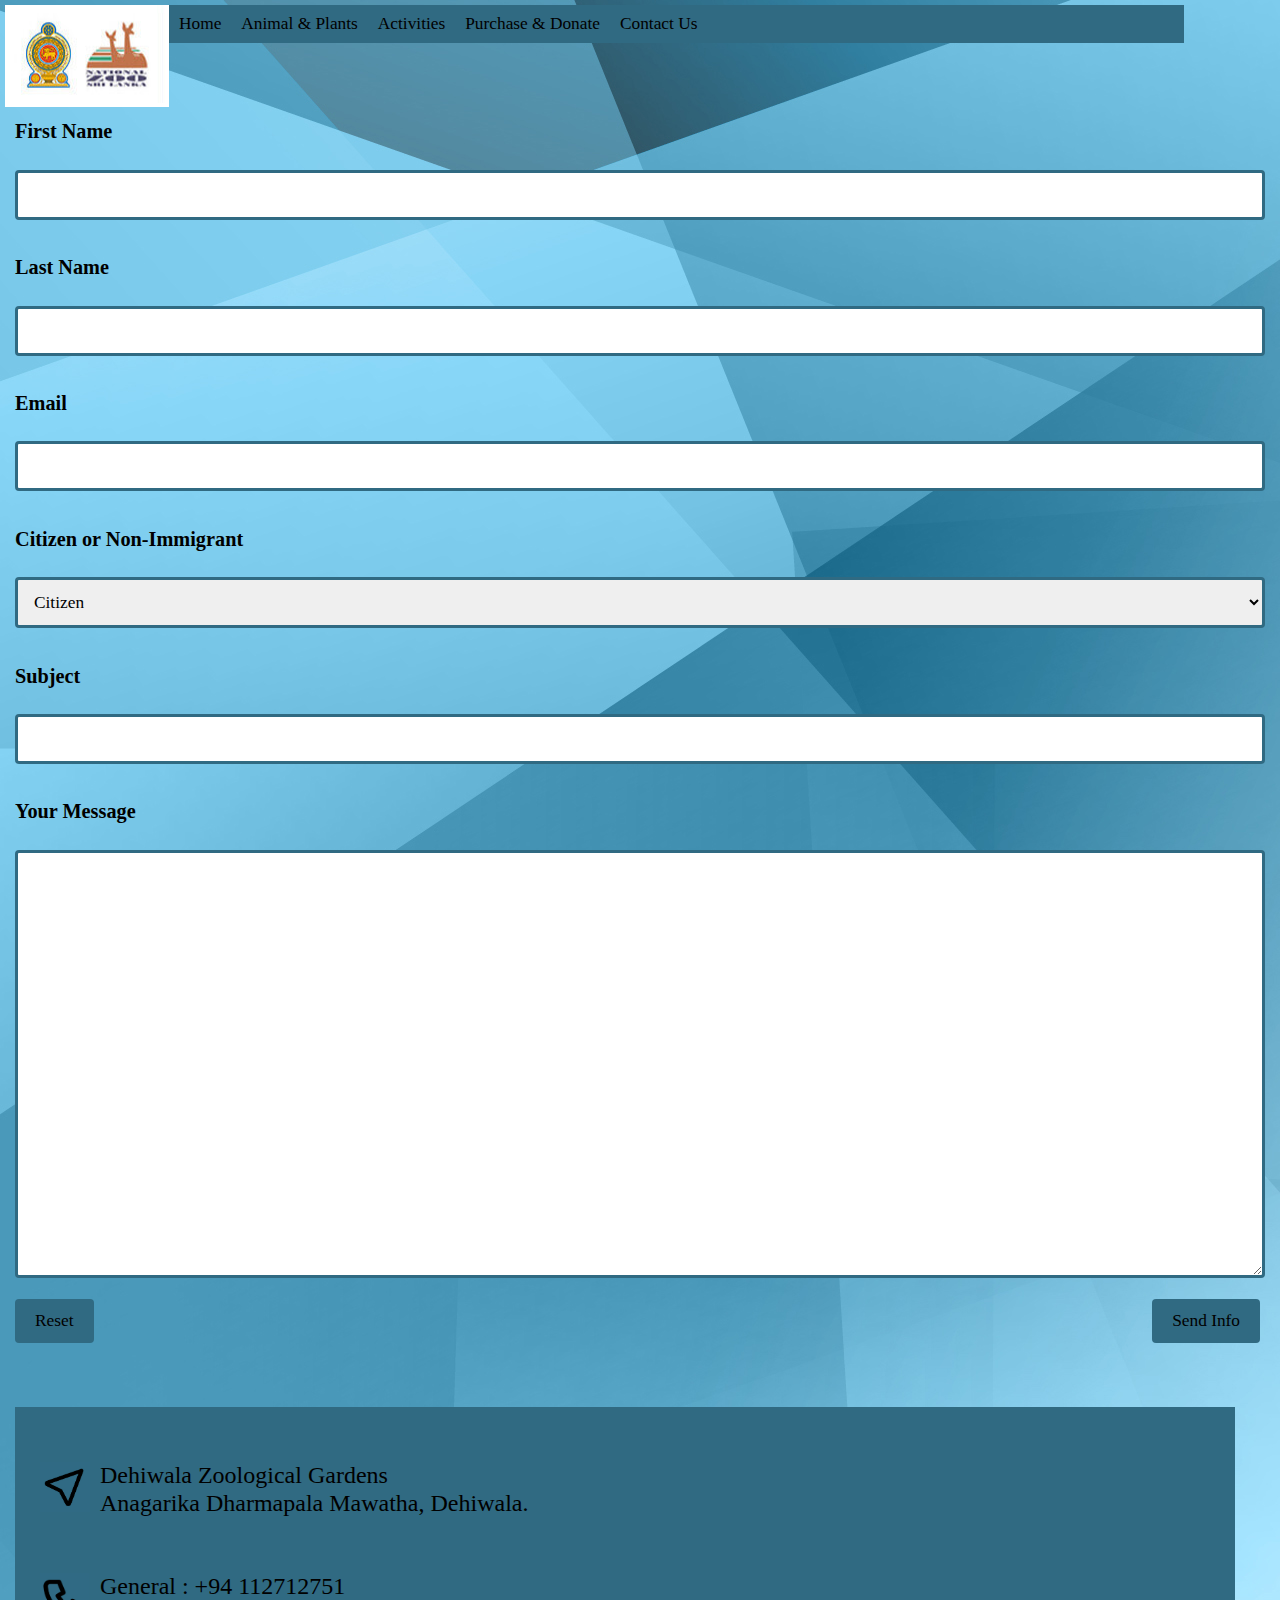
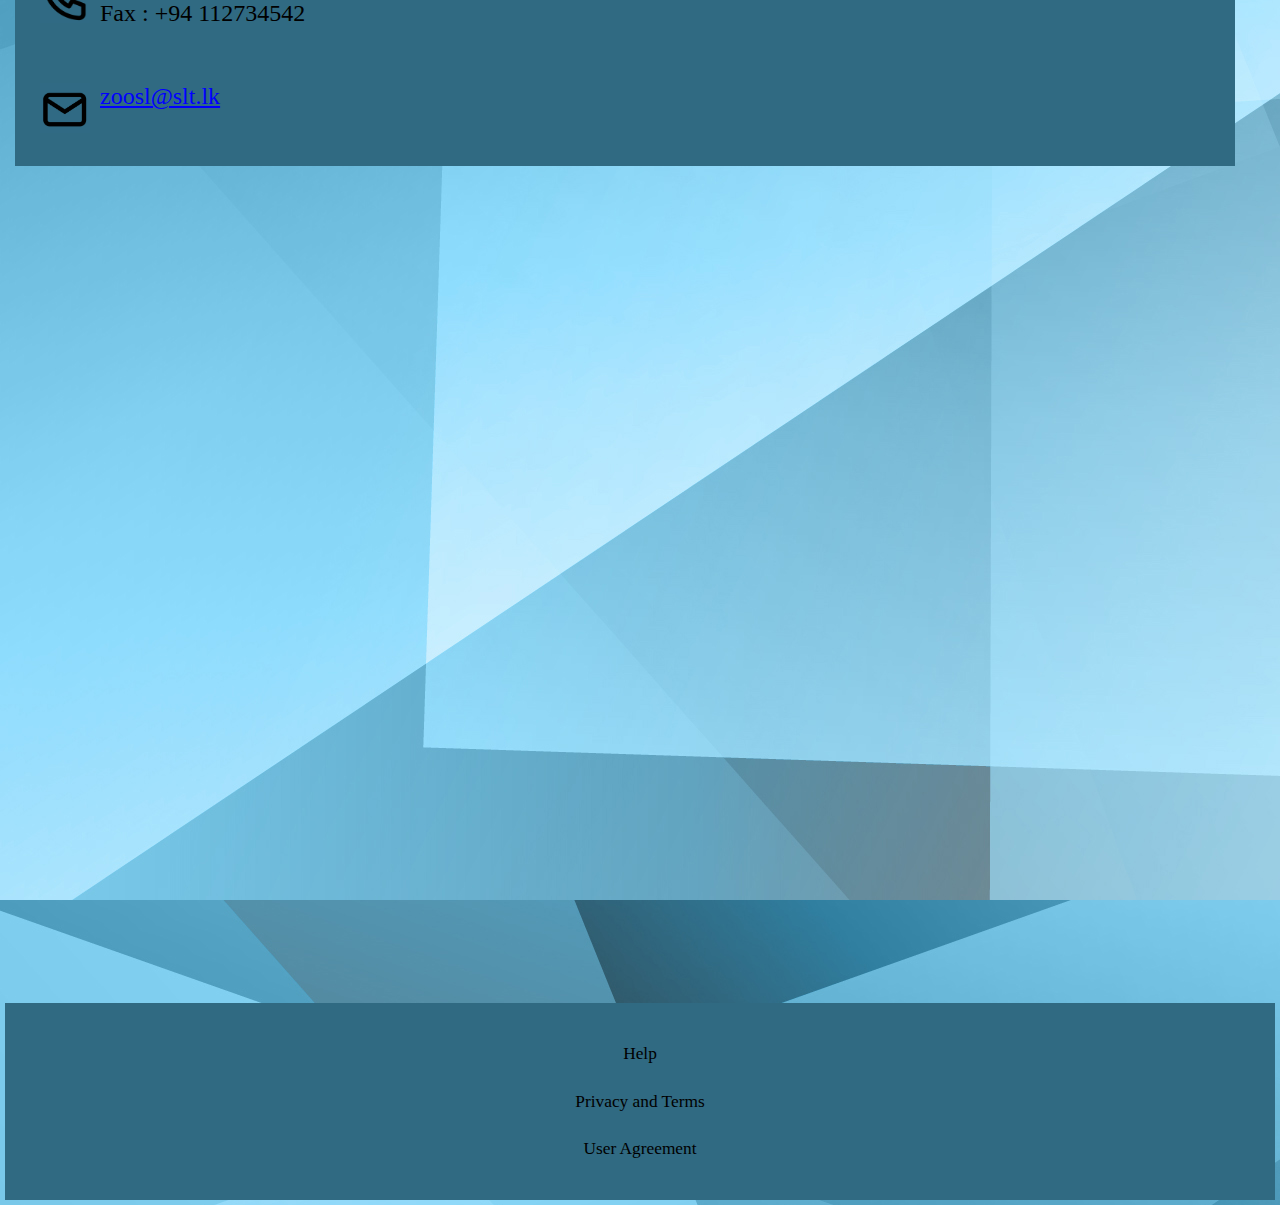
<file: contactUs.html>
<!DOCTYPE html>
<html lang="en">
    <head>
        <meta charset="utf-8">
        <meta name="viewport" content="width=device-width, initial-scale=1">
        <meta name="description" content="This is a site about the zoo">
        <title>Contact Us</title>
        <!--Link to the External Style Sheets-->
        <link rel="stylesheet" href="CSS/normalize.css">
        <link rel="stylesheet" href="CSS/contactUs.css">
        <!--Adding an Icon Using Web Manifest-->
        <link rel="apple-touch-icon" sizes="152x152" href="Images/apple-touch-icon.png">
        <link rel="icon" type="image/png" sizes="32x32" href="Images/favicon-32x32.png">
        <link rel="icon" type="image/png" sizes="16x16" href="Images/favicon-16x16.png">
        <link rel="manifest" href="Images/site.webmanifest">
        <link rel="shortcut icon" href="Images/favicon.ico">
        <meta name="msapplication-TileColor" content="#da532c">
        <meta name="msapplication-config" content="Images/browserconfig.xml">
        <meta name="theme-color" content="#ffffff">
        <!--Internal CSS to align the paragraph and logo image-->
        <style>
            img 
            {
                float: left;
            }
        </style>
    </head>
    <!--body tag which carries the main context of the page -->
    <body>
        <div id="myPage">
            <!--header tag  to add the header for the Contact Us page-->
            <header id="mainHeader">
                <!--Logo of the website with a clickable image which would return to homepage-->
                <a href="index.html" value="Homepage">
                <img src="Images/Logo.jpg" alt="Zoo Logo" width="164" height="102"></a>
                <!--Main Navigation For The Website-->
                <nav id="mainNav">
                    <ul>
                        <li><a href="index.html">Home</a></li>
                        <li><a href="animalsAndPlants.html">Animal & Plants</a></li>
                        <li><a href="activities.html">Activities</a></li>
                        <li><a href="purchasesAndDonate.html">Purchase & Donate</a></li>
                        <li><a href="contactUs.html">Contact Us</a></li> 
                    </ul>
                </nav> 
            </header><br><br>
            <main id="contactUsContainer">
                <!--First section of the Contact Us page-->
                <section>
                    <!--form tag to represent a form where the users can give feedback-->
                    <form>
                        <h3>First Name</h3>
                        <input type="text" name="fname" required="Required"><br>
                        <h3>Last Name</h3>
                        <input type="text" name="lname" required="Required"><br>
                        <h3>Email</h3>
                        <input type="email" name="email" required="Required"><br>
                        <!--p tag to add informations to page-->
                        <p><img id="imgIO" src="Images/Icon1.jpg" alt="Home Icon">
                            Dehiwala Zoological Gardens<br>
                            Anagarika Dharmapala Mawatha,
                            Dehiwala.<br><br><br>
 
                            <img id="imgIT" src="Images/Icon2.jpg" alt="Telephone Icon">
                            General : +94 112712751<br>
                            Fax : +94 112734542<br><br><br>

                            <img id="imgITh" src="Images/Icon3.jpg" alt="E-mail Icon">
                            <a href="mailto:zoosl@slt.lk">zoosl@slt.lk</a>
                        </p>
                        <h3>Citizen or Non-Immigrant</h3>
                        <select name="cOrN">
                            <option value="Citizen">Citizen</option>
                            <option value="Non-Immigrant">Non-Immigrant</option>
                        </select><br>
                        <h3>Subject</h3>
                        <input type="text" name="subject" required="Required"><br>
                        <h3>Your Message</h3>
                        <textarea cols="50" rows="20" name="feedback"></textarea><br>
                        <input type="reset" name="reset" value="Reset">
                        <input type="submit" name="fsubmit1" value="Send Info">  
                    </form><br><br><br>
                </section>
                <!--ifram option to add the exact location via map to the Contact Us page-->
                <iframe src="https://www.google.com/maps/embed?pb=!1m18!1m12!1m3!1d3961.2801566210956!2d79.87220845039961!3d6.856986421074448!2m3!1f0!2f0!3f0!3m2!1i1024!2i768!4f13.1!3m3!1m2!1s0x3ae25baace050325%3A0xfd90f5bffd93f59f!2sDehiwala%20Zoological%20Garden!5e0!3m2!1sen!2slk!4v1637359724532!5m2!1sen!2slk" 
                style="border:0;" allowfullscreen="" loading="lazy"></iframe>
                <br><br><br><br>
            </main>
            <!--footer tag to add the footer for the Contact Us page-->    
            <footer>
                <!--nav tag to add a navigation bar to the footer-->
                <nav id="footerNav">
                    <ul>
                        <li><a href="https://www.google.com/" target="_blank">Help</a></li>
                        <li><a href="privacyAndTerms.html">Privacy and Terms</a></li>
                        <li><a href="userAgreement.html">User Agreement</a></li>
                    </ul>
                </nav>
                <!--Navigation Logo image: Nationalzoo.gov (2020) [Online] Logo for the page [Online] 
                Available from:http://nationalzoo.gov.lk/zoo/ [Accessed:20/11/2021]-->
                <!--Section Paragraph: Nationalzoo.gov (2020) [Online] Available from http://nationalzoo.gov.lk/contact-us/
                [Accessed:22/11/2021]-->
                <!--Section ifram: Googlemaps.com (2005) For the location of the Zoo. [Online] Avalable from:
                https://www.google.com/maps/place/Dehiwala+Zoological+Garden/@6.8569864,79.8722085,17z/data=!3m1!4b1!4m5!3m4!1s0x3ae25baace050325:0xfd90f5bffd93f59f!8m2!3d6.8569811!4d79.8744025
                [Accessed:22/11/2021]-->
                <!--Footer navigation li: Google (2011) Help. [Online] Available from:https://www.google.com/ [Accessed:20/11/2021]--> 
                <!--Footer navigation li: Google (2011) Privacy and Terms/ User Agreements. [Online] Available from:
                https://www.starrv.com/graphics/pdf/StarRV_WebsiteTermsConditions.pdf [Accessed:20/11/2021]-->
            </footer>             
        </div>
    </body>
</html>
</file>
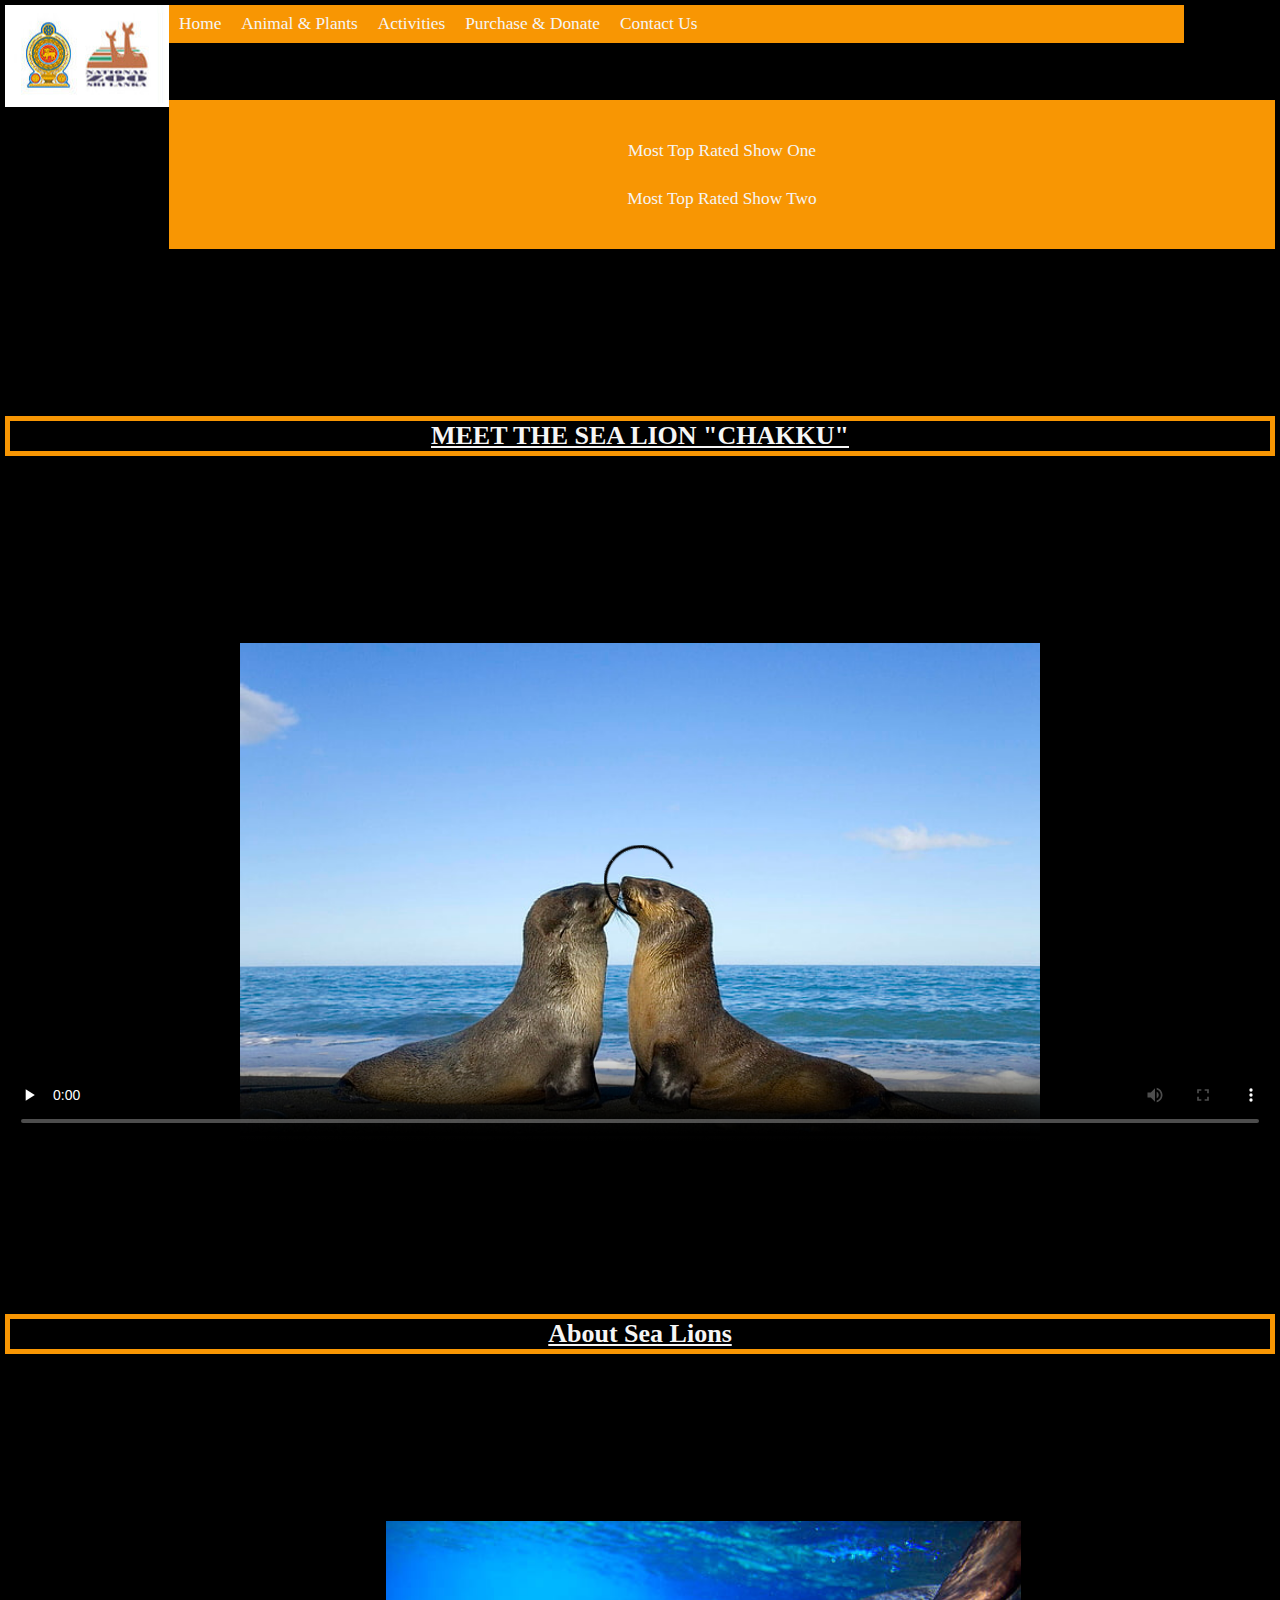
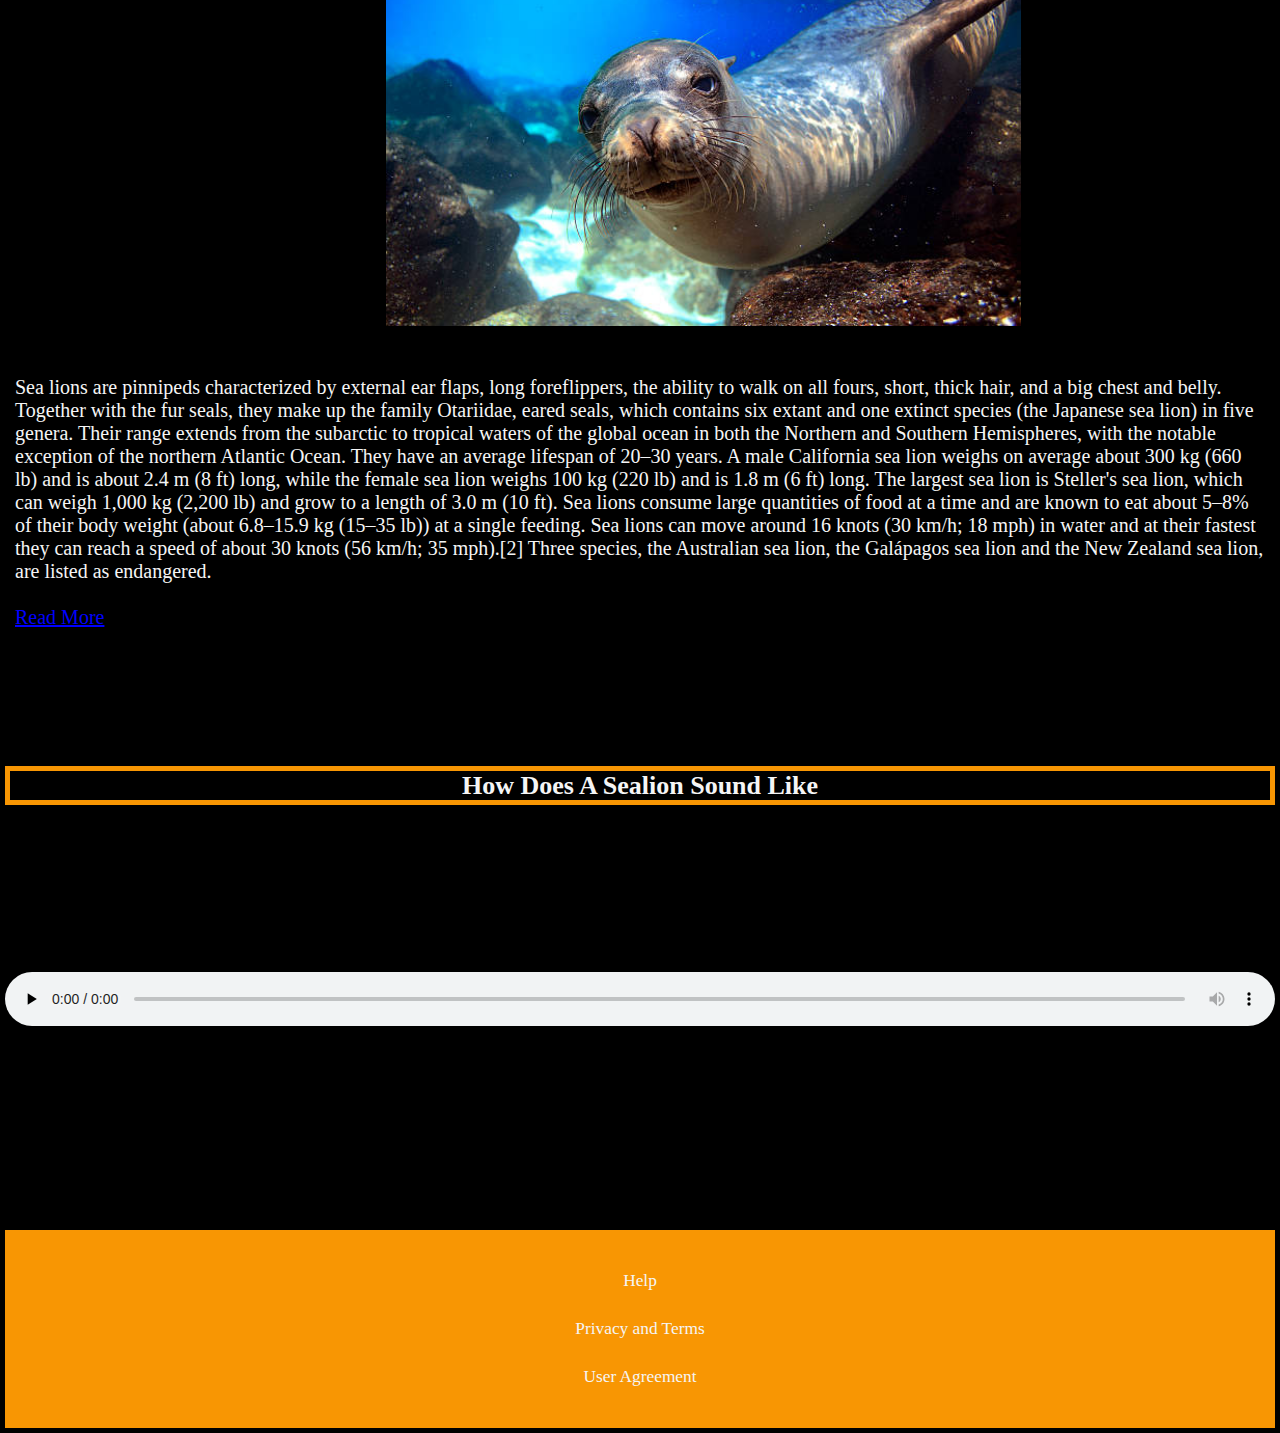
<file: mostTopRatedShowsOne.html>
<!DOCTYPE html>
<html lang="en">
    <head>
        <meta charset="utf-8">
        <meta name="viewport" content="width=device-width, initial-scale=1">
        <meta name="description" content="This is a site about the zoo">
        <title>Most Top Rated Show One</title>
        <!--Link to the External Style Sheets-->
        <link rel="stylesheet" href="CSS/normalize.css">
        <link rel="stylesheet" href="CSS/mostRatedTopShowOne.css">
        <!--Adding an Icon Using Web Manifest-->
        <link rel="apple-touch-icon" sizes="152x152" href="Images/apple-touch-icon.png">
        <link rel="icon" type="image/png" sizes="32x32" href="Images/favicon-32x32.png">
        <link rel="icon" type="image/png" sizes="16x16" href="Images/favicon-16x16.png">
        <link rel="manifest" href="Images/site.webmanifest">
        <link rel="shortcut icon" href="Images/favicon.ico">
        <meta name="msapplication-TileColor" content="#da532c">
        <meta name="msapplication-config" content="Images/browserconfig.xml">
        <meta name="theme-color" content="#ffffff">
        <!--Internal CSS to align the paragraph and logo image-->
        <style>
            img 
            {
                float: left;
            }
        </style>
    </head>
    <!--body tag which carries the main context of the page -->
    <body>
        <div id="myPage">
            <!--header tag  to add the header for the Most Top Rated Show Two page-->
            <header id="mainHeader">
                <!--Logo of the website with a clickable image which would return to homepage-->
                <a href="index.html" value="Homepage">
                <img src="Images/Logo.jpg" alt="Zoo Logo" width="164" height="102"></a>
                <!--Main Navigation For The Website-->
                <nav id="mainNav">
                    <ul>
                        <li><a href="index.html">Home</a></li>
                        <li><a href="animalsAndPlants.html">Animal & Plants</a></li>
                        <li><a href="activities.html">Activities</a></li>
                        <li><a href="purchasesAndDonate.html">Purchase & Donate</a></li>
                        <li><a href="contactUs.html">Contact Us</a></li> 
                    </ul>
                </nav>
            </header><br><br>
            <main id="mostTopRatedShowOneContainer">
                    <!--ul tag to add a link to the two pages of Top Rated Shows-->
                    <ul id="dropDown"> 
                        <li><a href="mostTopRatedShowsOne.html">Most Top Rated Show One</a></li>
                        <li><a href="mostTopRatedShowTwo.html">Most Top Rated Show Two</a></li>
                    </ul><br><br>
                    <h2><u>MEET THE SEA LION "CHAKKU"</u></h2><br><br><br>
                    <!--Adding a video-->
                    <video src="Images/Video1.mp4" poster="Images/Poster1.jpg" preload="none" controls loop 
                    width="800" height="500"></video><br><br><br>
                    <h2><u>About Sea Lions</u></h2><br><br>
                    <div id="animatedImage">
                        <img src="Images/SLAniImage.jpg" alt="Animation Image">
                    </div>
                    <p>
                        Sea lions are pinnipeds characterized by external ear flaps, long foreflippers, 
                        the ability to walk on all fours, short, thick hair, and a big chest and belly. 
                        Together with the fur seals, they make up the family Otariidae, eared seals, which 
                        contains six extant and one extinct species (the Japanese sea lion) in five genera. 
                        Their range extends from the subarctic to tropical waters of the global ocean in both 
                        the Northern and Southern Hemispheres, with the notable exception of the northern Atlantic 
                        Ocean. They have an average lifespan of 20–30 years. A male California sea lion weighs 
                        on average about 300 kg (660 lb) and is about 2.4 m (8 ft) long, while the female sea lion 
                        weighs 100 kg (220 lb) and is 1.8 m (6 ft) long. The largest sea lion is Steller's sea lion, 
                        which can weigh 1,000 kg (2,200 lb) and grow to a length of 3.0 m (10 ft). Sea lions consume 
                        large quantities of food at a time and are known to eat about 5–8% of their body weight 
                        (about 6.8–15.9 kg (15–35 lb)) at a single feeding. Sea lions can move around 16 knots 
                        (30 km/h; 18 mph) in water and at their fastest they can reach a speed of about 30 knots 
                        (56 km/h; 35 mph).[2] Three species, the Australian sea lion, the Galápagos sea lion and 
                        the New Zealand sea lion, are listed as endangered.
                    <br><br>
                        <a href="https://en.wikipedia.org/wiki/Sea_lion">Read More</a>
                    </p>
                    <h2>How Does A Sealion Sound Like</h2><br><br>
                    <!--Adding Audio-->
                    <audio src="Images/Audio1.mp3" preload="none" controls loop></audio><br>
            </main><br><br><br><br><br><br><br><br><br><br>
            <!--footer tag to add the footer for the Most Top Rated Show Two page-->    
            <footer>
                <!--nav tag to add a navigation bar to the footer-->
                <nav id="footerNav">
                    <ul>
                        <li><a href="https://www.google.com/" target="_blank">Help</a></li>
                        <li><a href="privacyAndTerms.html">Privacy and Terms</a></li>
                        <li><a href="userAgreement.html">User Agreement</a></li>
                    </ul>
                </nav>
                <!--Navigation Logo image: Nationalzoo.lk (2020) Logo for the page [Online] Available from:http://nationalzoo.gov.lk/zoo/ 
                [Accessed:20/11/2021]-->
                <!--Section Video: Youtube.com (2005) Video of the Most Top Rated Show One [Online] Available from:
                https://www.youtube.com/watch?v=KAWSxMzkGb0 [Accessed:23/11/2021]-->
                <!--Section Video Image Poster: Google.com (2011) Poster image of Video [Online] Available from:
                https://p4.wallpaperbetter.com/wallpaper/498/625/310/animals-seal-wallpaper-preview.jpg
                [Acessed:23/11/2021]-->
                <!--Section Paragraph: Wikipedia.org (2021) Content for Paragraph [Online] Available from:
                https://en.wikipedia.org/wiki/Sea_lion [Accessed:23/11/2021]-->
                <!--Section Audio: Youtube.com (2005) Audio of Sea lion sounds [Online] Available from:
                https://stream.1010diy.com/download?url=https%3A%2F%2Fr1--sn-nx5s7n7s.googlevideo.com%2Fvideoplayback%3Fexpire%3D1637707021%26ei%3DrRidYfPnKsyDsfIP1NOPwAc%26ip%3D54.202.31.47%26id%3Do-AJmvk8GuQzb8imLcn9wyYrbmmWgpsZQWvkTIoXtZOyJN%26itag%3D140%26source%3Dyoutube%26requiressl%3Dyes%26mh%3DRL%26mm%3D31%252C26%26mn%3Dsn-nx5s7n7s%252Csn-a5msen76%26ms%3Dau%252Conr%26mv%3Dm%26mvi%3D1%26pl%3D15%26initcwndbps%3D387500%26vprv%3D1%26mime%3Daudio%252Fmp4%26ns%3DylI_ysENpUWyHUUDWy-uE1kG%26gir%3Dyes%26clen%3D542422%26otfp%3D1%26dur%3D34.086%26lmt%3D1537440684618070%26mt%3D1637685174%26fvip%3D1%26keepalive%3Dyes%26fexp%3D24001373%252C24007246%26c%3DWEB%26txp%3D2211222%26n%3DgQxeSBbfkwuJOd%26sparams%3Dexpire%252Cei%252Cip%252Cid%252Citag%252Csource%252Crequiressl%252Cvprv%252Cmime%252Cns%252Cgir%252Cclen%252Cotfp%252Cdur%252Clmt%26sig%3DAOq0QJ8wRQIgAtfaDqsTDWQJdVRov3UvS4shZ1LbVnqOxwi6SAuJ07cCIQD2kSOjJjAK4LeOklxr2BWikfgVyGFIGmh5LF9UWKXrRg%253D%253D%26lsparams%3Dmh%252Cmm%252Cmn%252Cms%252Cmv%252Cmvi%252Cpl%252Cinitcwndbps%26lsig%3DAG3C_xAwRQIhAJ7u5qS9bzhe8Pm5M0v4FXPmZ3yxzDCzVv8a9HLAe2p1AiBRgVn3CcOCaviYY9XvephKq3wJ0bkbjCfs5034cYNKmA%253D%253D&quality=128k&ext=mp3&title=Sea%20Lion%20Sounds
                [Accessed:23/11/2021]-->
                <!--Footer navigation li: Google (2011) Help. [Online] Available from:https://www.google.com/ [Accessed:20/11/2021]--> 
                <!--Footer navigation li: Google (2011) Privacy and Terms/ User Agreements. [Online] Available from:
                https://www.starrv.com/graphics/pdf/StarRV_WebsiteTermsConditions.pdf [Accessed:20/11/2021]-->
            </footer>             
        </div>
    </body>
</html>
</file>
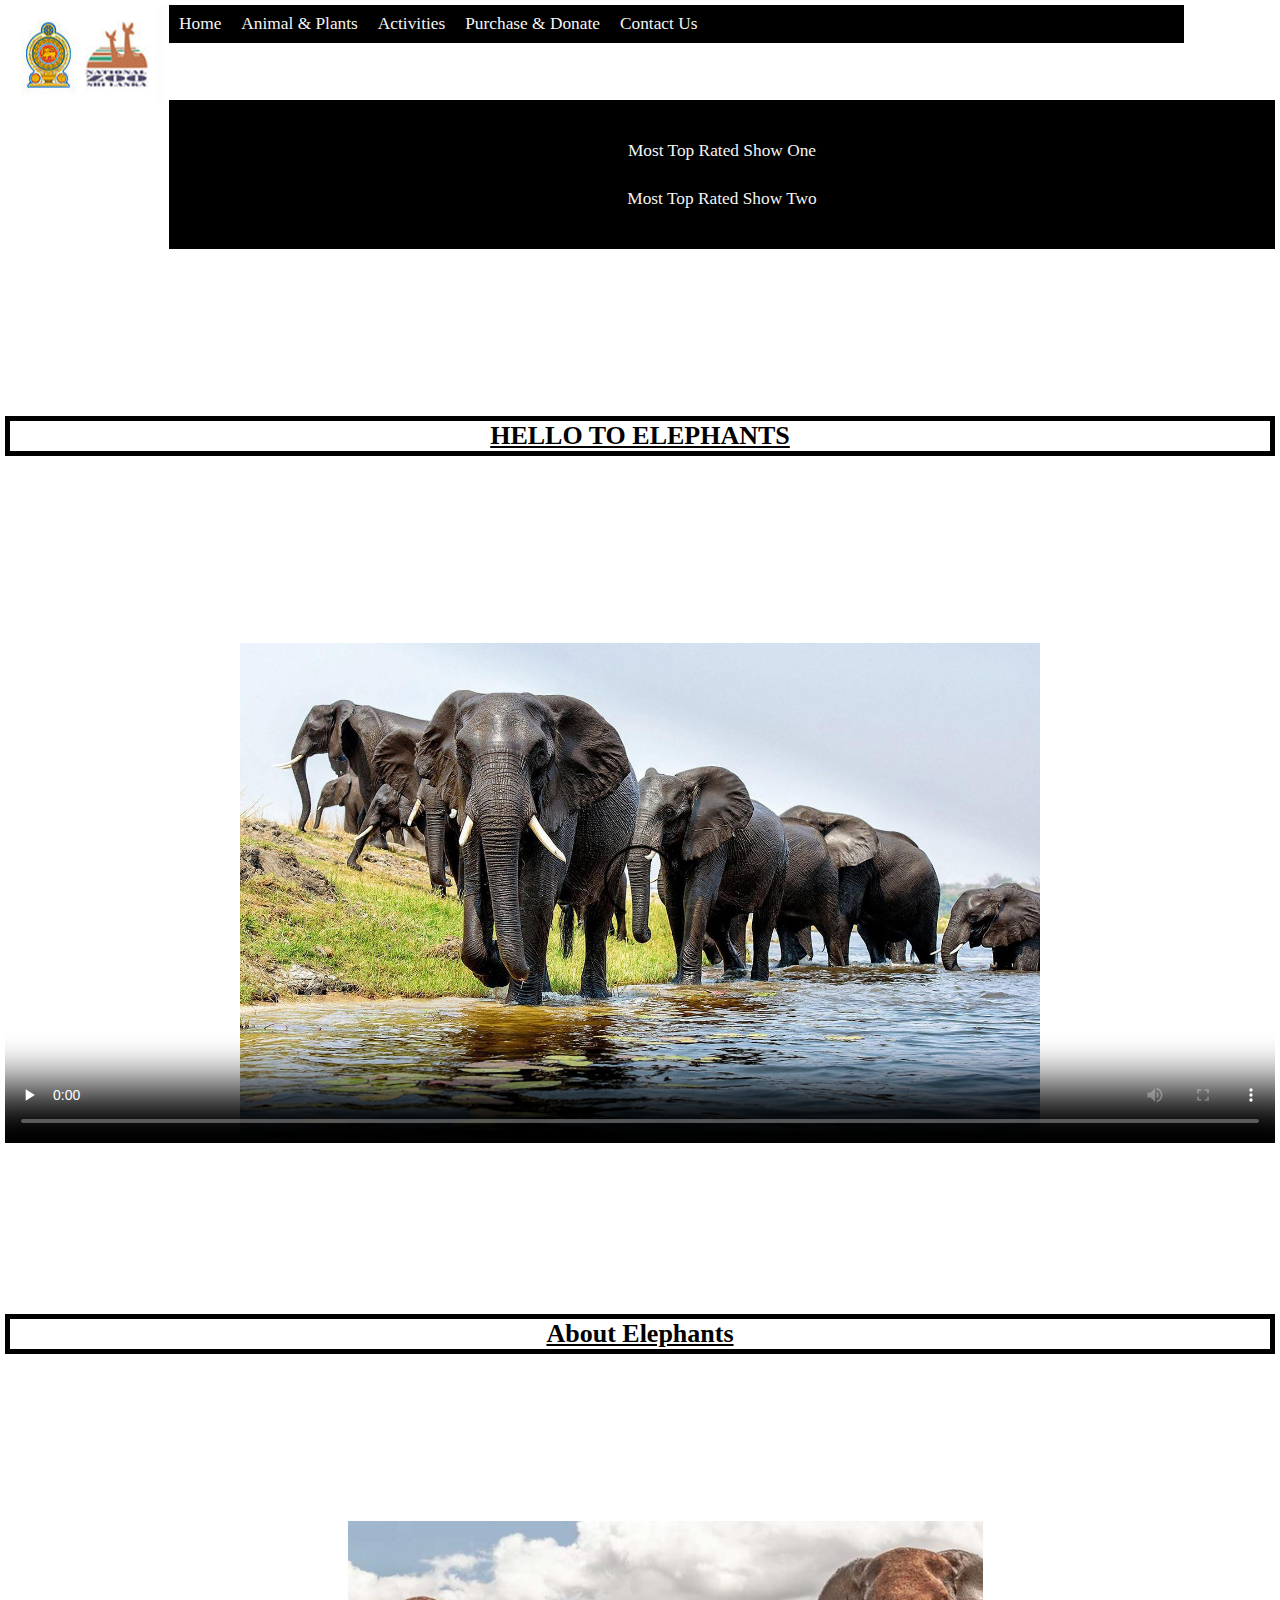
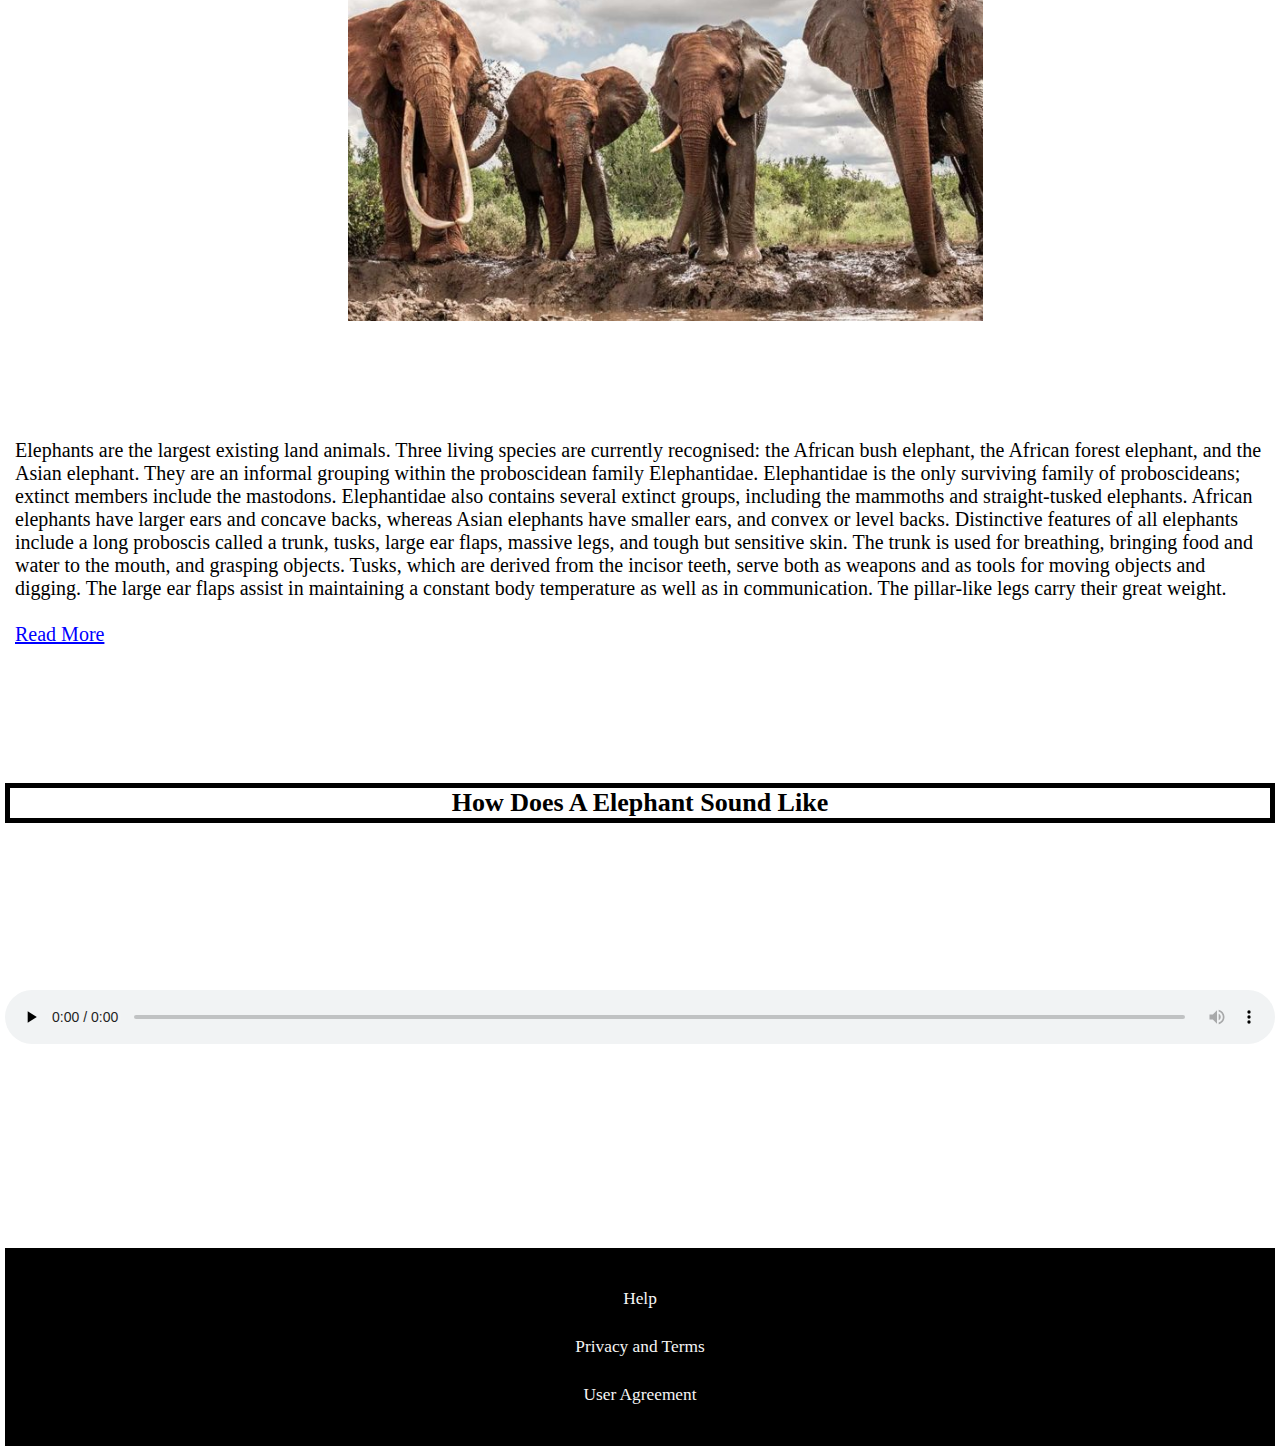
<file: mostTopRatedShowTwo.html>
<!DOCTYPE html>
<html lang="en">
    <head>
        <meta charset="utf-8">
        <meta name="viewport" content="width=device-width, initial-scale=1">
        <meta name="description" content="This is a site about the zoo">
        <title>Most Top Rated Show Two</title>
        <!--Link to the External Style Sheets-->
        <link rel="stylesheet" href="CSS/normalize.css">
        <link rel="stylesheet" href="CSS/mostTopRatedShowTwo.css">
        <!--Adding an Icon Using Web Manifest-->
        <link rel="apple-touch-icon" sizes="152x152" href="Images/apple-touch-icon.png">
        <link rel="icon" type="image/png" sizes="32x32" href="Images/favicon-32x32.png">
        <link rel="icon" type="image/png" sizes="16x16" href="Images/favicon-16x16.png">
        <link rel="manifest" href="Images/site.webmanifest">
        <link rel="shortcut icon" href="Images/favicon.ico">
        <meta name="msapplication-TileColor" content="#da532c">
        <meta name="msapplication-config" content="Images/browserconfig.xml">
        <meta name="theme-color" content="#ffffff">
        <!--Internal CSS to align the paragraph and logo image-->
        <style>
            img 
            {
                float: left;
            }
        </style>
    </head>
    <!--body tag which carries the main context of the page -->
    <body>
        <div id="myPage">
            <!--header tag  to add the header for the Most Top Rated Show One page-->
            <header id="mainHeader">
                <!--Logo of the website with a clickable image which would return to homepage-->
                <a href="index.html" value="Homepage">
                <img src="Images/Logo.jpg" alt="Zoo Logo" width="164" height="102"></a>
                <!--Main Navigation For The Website-->
                <nav id="mainNav">
                    <ul>
                        <li><a href="index.html">Home</a></li>
                        <li><a href="animalsAndPlants.html">Animal & Plants</a></li>
                        <li><a href="activities.html">Activities</a></li>
                        <li><a href="purchasesAndDonate.html">Purchase & Donate</a></li>
                        <li><a href="contactUs.html">Contact Us</a></li> 
                    </ul>
                </nav>
            </header><br><br>
            <main id="mostTopRatedShowTwoContainer">
                    <!--ul tag to add a link to the two pages of Top Rated Shows-->
                    <ul id="dropDown"> 
                        <li><a href="mostTopRatedShowsOne.html">Most Top Rated Show One</a></li>
                        <li><a href="mostTopRatedShowTwo.html">Most Top Rated Show Two</a></li>
                    </ul><br><br>
                    <h2><u>HELLO TO ELEPHANTS</u></h2><br><br><br>
                    <!--Adding a video-->
                    <video src="Images/Video2.mp4" poster="Images/Poster2.jpg" preload="none" controls loop 
                    width="800" height="500"></video><br><br><br>
                    <h2><u>About Elephants</u></h2><br><br>
                    <div id="animatedImage">
                        <img src="Images/EAniImage.jpg" alt="Animation Image">
                    </div>
                    <p>
                        Elephants are the largest existing land animals. Three living species are currently 
                        recognised: the African bush elephant, the African forest elephant, and the Asian elephant. 
                        They are an informal grouping within the proboscidean family Elephantidae. Elephantidae is 
                        the only surviving family of proboscideans; extinct members include the mastodons. 
                        Elephantidae also contains several extinct groups, including the mammoths and straight-tusked 
                        elephants. African elephants have larger ears and concave backs, whereas Asian elephants have 
                        smaller ears, and convex or level backs. Distinctive features of all elephants include a long 
                        proboscis called a trunk, tusks, large ear flaps, massive legs, and tough but sensitive skin. 
                        The trunk is used for breathing, bringing food and water to the mouth, and grasping objects. 
                        Tusks, which are derived from the incisor teeth, serve both as weapons and as tools for moving 
                        objects and digging. The large ear flaps assist in maintaining a constant body temperature as 
                        well as in communication. The pillar-like legs carry their great weight.
                    <br><br>
                        <a href="https://en.wikipedia.org/wiki/Elephant">Read More</a>
                    </p>
                    <h2>How Does A Elephant Sound Like</h2><br><br>
                    <!--Adding Audio-->
                    <audio src="Images/Audio2.mp3" preload="none" controls loop></audio><br>
                    <br><br><br><br><br><br><br><br><br><br>
            </main>
            <!--footer tag to add the footer for the Most Top Rated Show One page-->    
            <footer>
                <!--nav tag to add a navigation bar to the footer-->
                <nav id="footerNav">
                    <ul>
                        <li><a href="https://www.google.com/" target="_blank">Help</a></li>
                        <li><a href="privacyAndTerms.html">Privacy and Terms</a></li>
                        <li><a href="userAgreement.html">User Agreement</a></li>
                    </ul>
                </nav>
                <!--Navigation Logo image: Nationalzoo.lk (2020) Logo for the page [Online] Available from:http://nationalzoo.gov.lk/zoo/ 
                [Accessed:20/11/2021]-->
                <!--Section Video: Youtube.com (2005) Video of the Most Top Rated Show Two [Online] Available from:
                https://www.youtube.com/watch?v=IxhIxSu0DNQ [Accessed:23/11/2021]-->
                <!--Section Video Image Poster: Google.com (2011) Poster image of Video [Online] Available from:
                https://wallpaperaccess.com/full/6403497.jpg [Acessed:23/11/2021]-->
                <!--Section Paragraph: Wikipedia.org (2021) Content for Paragraph [Online] Available from:
                https://en.wikipedia.org/wiki/Elephant [Accessed:23/11/2021]-->
                <!--Section Audio: Youtube.com (2005) Audio of Elephant sounds [Online] Available from:
                https://lb02.yt2mp3s.me/download/Hjx-S-6U9k0/mp3/320/1637689335/4173c4ccb90b9b4a86b035e6832065619bac45c497b4478df12f2d53d9529f85/0
                [Accessed:23/11/2021]-->
                <!--Footer navigation li: Google (2011) Help. [Online] Available from:https://www.google.com/ [Accessed:20/11/2021]--> 
                <!--Footer navigation li: Google (2011) Privacy and Terms/ User Agreements. [Online] Available from:
                https://www.starrv.com/graphics/pdf/StarRV_WebsiteTermsConditions.pdf [Accessed:20/11/2021]-->
            </footer>             
        </div>
    </body>
</html>
</file>
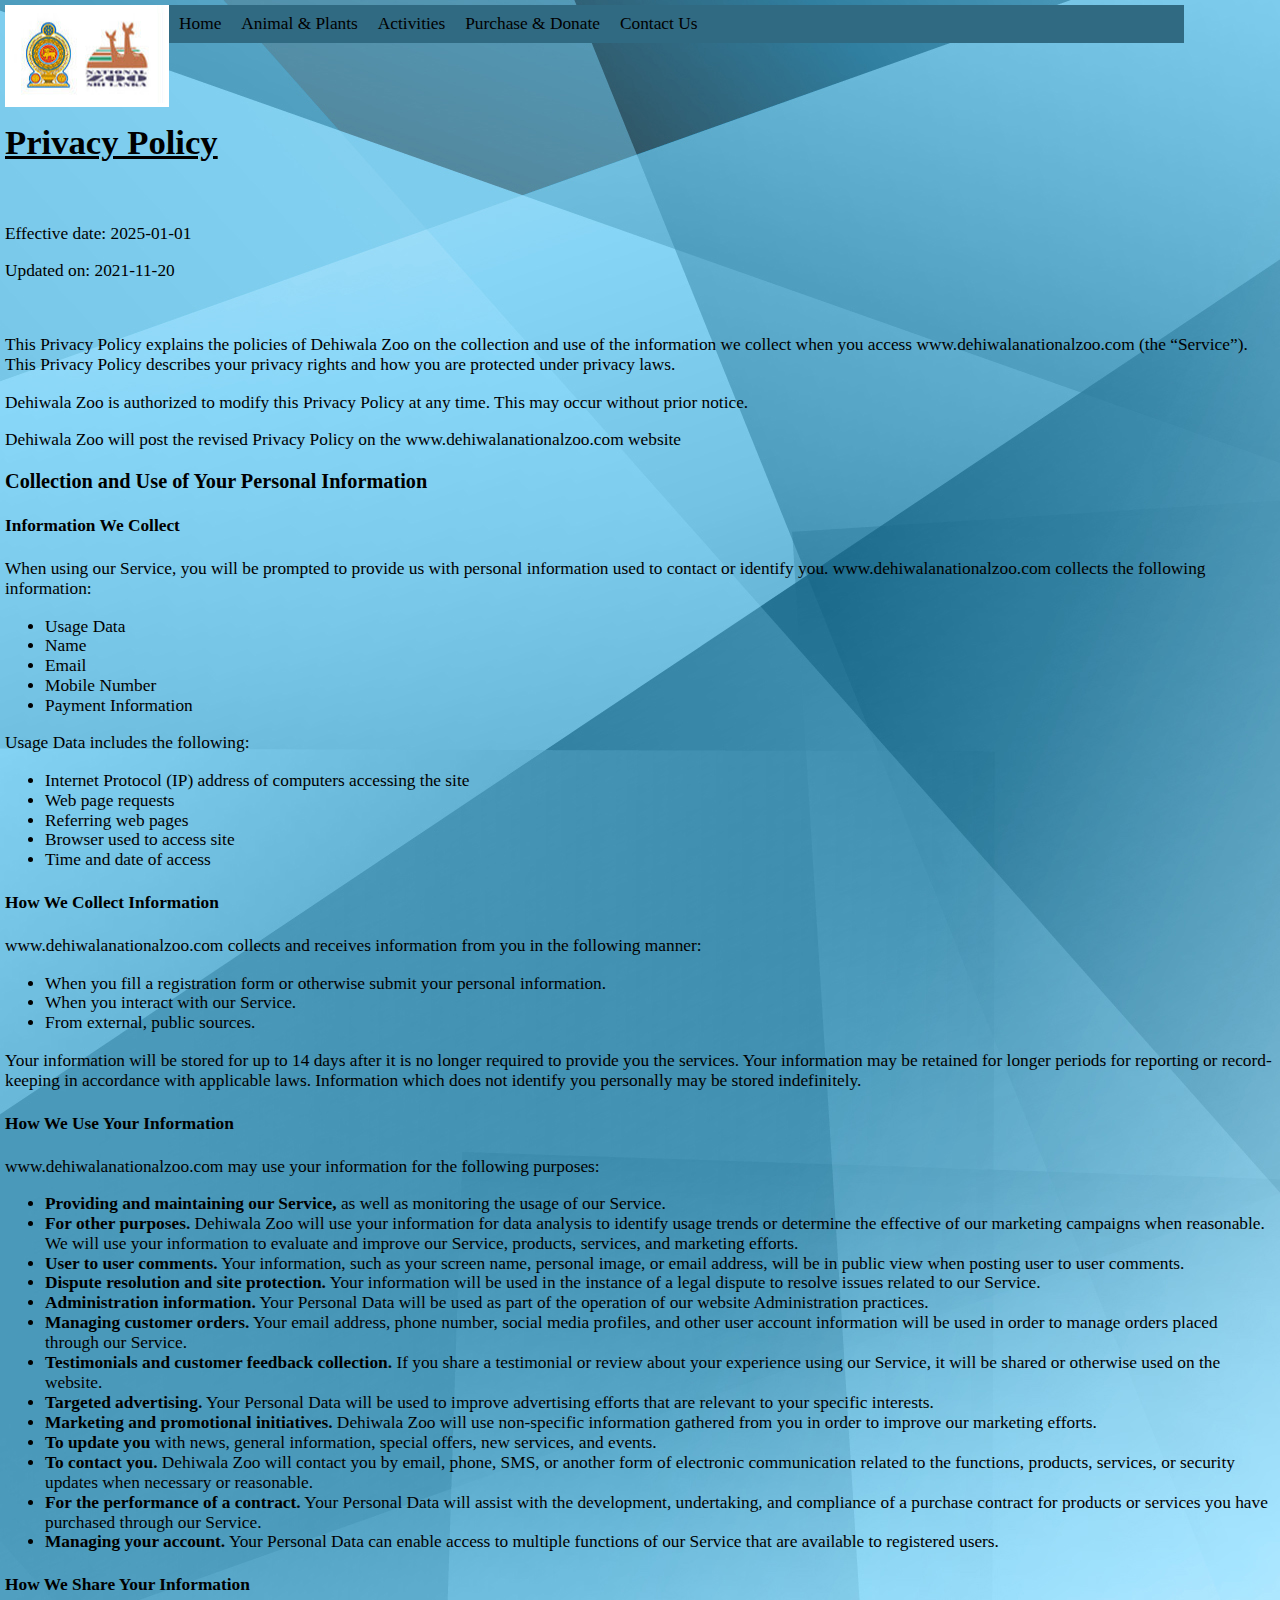
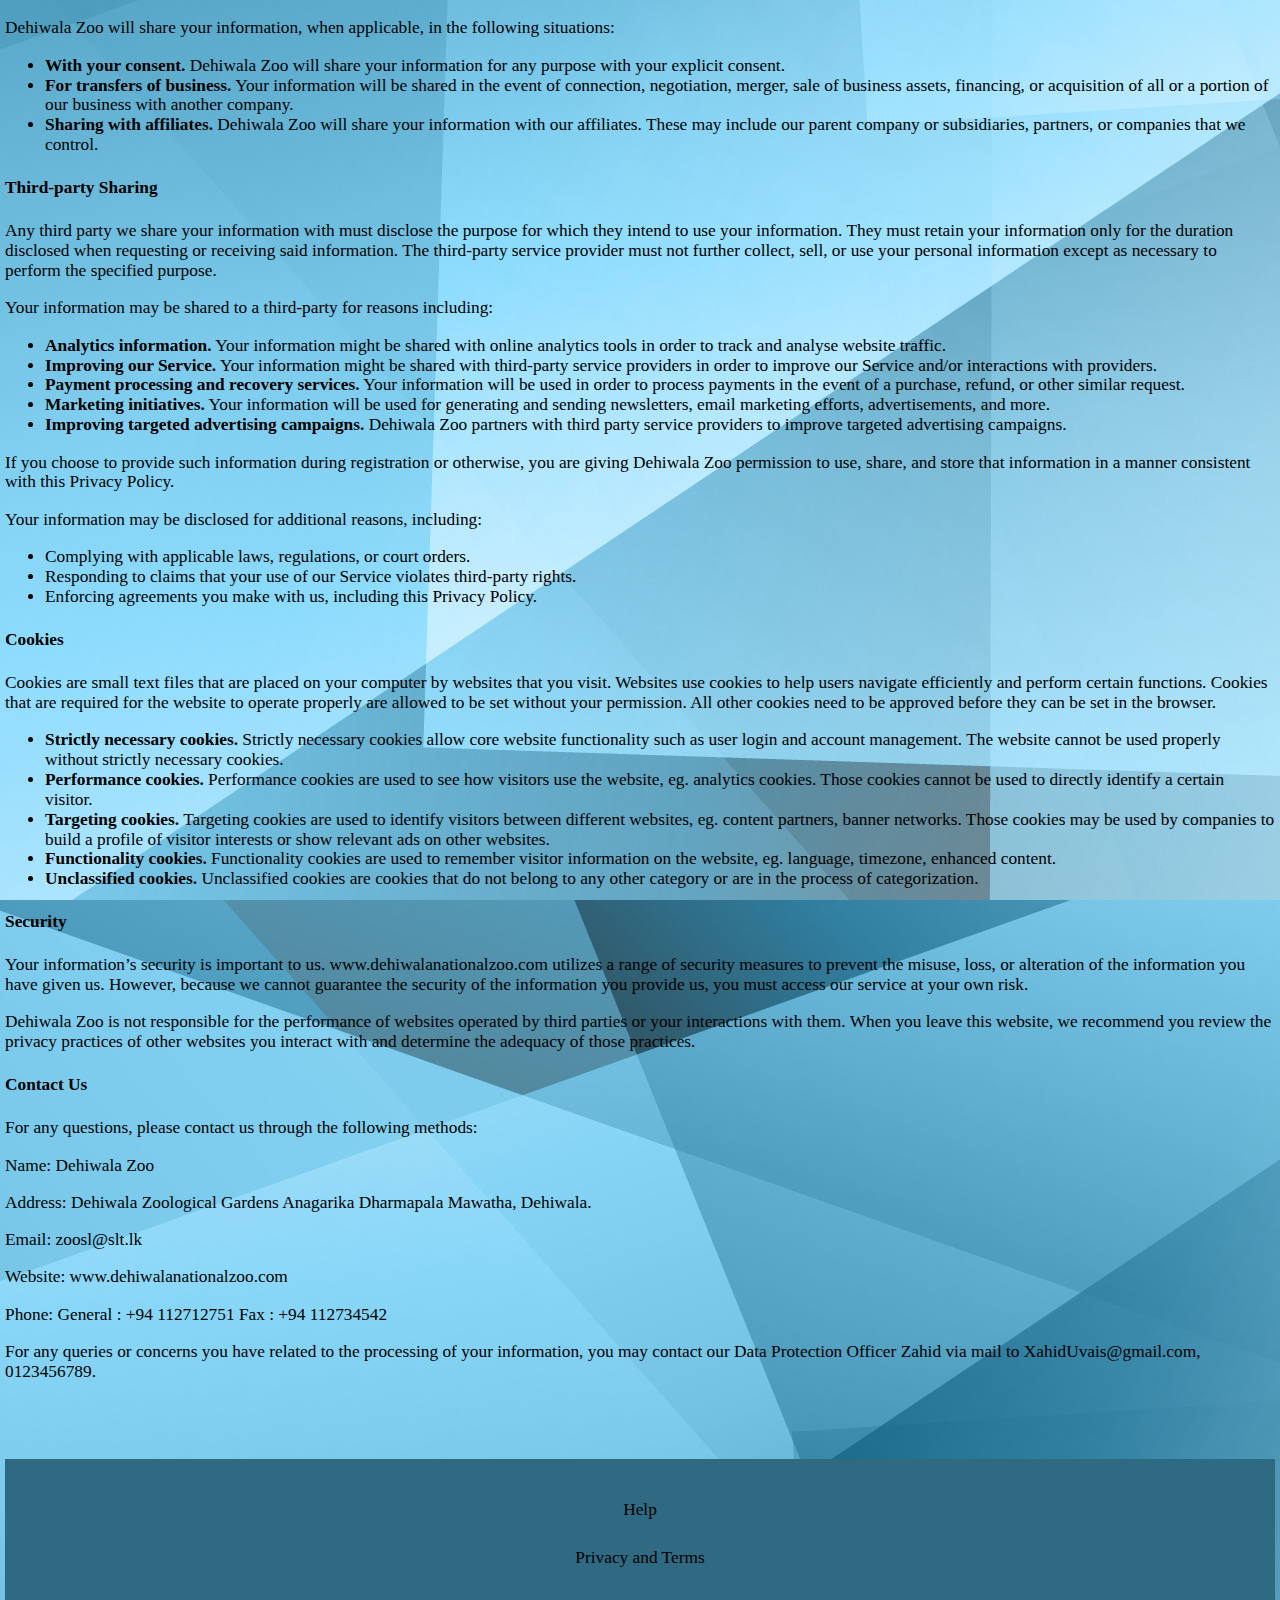
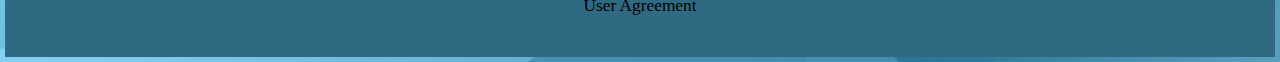
<file: privacyAndTerms.html>
<!DOCTYPE html>
<html lang="en">
    <head>
        <meta charset="utf-8">
        <meta name="viewport" content="width=device-width, initial-scale=1">
        <meta name="description" content="This is a site about the zoo">
        <title>Privacy and Terms</title>
        <!--Link to the External Style Sheets-->
        <link rel="stylesheet" href="CSS/normalize.css">
        <link rel="stylesheet" href="CSS/privacyAndTerms.css">
        <!--Adding an Icon Using Web Manifest-->
        <link rel="apple-touch-icon" sizes="152x152" href="Images/apple-touch-icon.png">
        <link rel="icon" type="image/png" sizes="32x32" href="Images/favicon-32x32.png">
        <link rel="icon" type="image/png" sizes="16x16" href="Images/favicon-16x16.png">
        <link rel="manifest" href="Images/site.webmanifest">
        <link rel="shortcut icon" href="Images/favicon.ico">
        <meta name="msapplication-TileColor" content="#da532c">
        <meta name="msapplication-config" content="Images/browserconfig.xml">
        <meta name="theme-color" content="#ffffff">
        <!--Internal CSS to align the paragraph and logo image.-->
        <style>
            img {
                    float: left;
                }
        </style>
    </head>
    <!--body tag which carries the main context of the page -->
    <body>
        <div id="myPage">
            <!--header tag  to add the header for the Purchases And Donate page-->
            <header id="mainHeader">
                <!--Logo of the website with a clickable image which would return to homepage-->
                <a href="index.html" value="Homepage">
                <img src="Images/Logo.jpg" alt="Zoo Logo" width="164" height="102"></a>
                <!--Main Navigation For The Website-->
                <nav id="mainNav">
                    <ul>
                        <li><a href="index.html">Home</a></li>
                        <li><a href="animalsAndPlants.html">Animal & Plants</a></li>
                        <li><a href="activities.html">Activities</a></li>
                        <li><a href="purchasesAndDonate.html">Purchase & Donate</a></li>
                        <li><a href="contactUs.html">Contact Us</a></li> 
                    </ul>
                </nav>
            </header><br><br>
            <main id="privacyAndTermsContainer">
                <!--I had used the h1,h2,h3,h4 tags to seperates each heading into sub headings, p tags to add context to
                the Privacy and Terms page and ul tags to list out unordered lists for some of the paragraphs which requires
                listing elements-->
                <h1><u>Privacy Policy</u></h1><br>
                <p>Effective date: 2025-01-01</p>
                <p>Updated on: 2021-11-20</p><br>
                <p>
                    This Privacy Policy explains the policies of Dehiwala Zoo on the collection 
                    and use of the information we collect when you access www.dehiwalanationalzoo.com
                    (the “Service”). This Privacy Policy describes your 
                    privacy rights and how you are protected under privacy laws.
                </p>
                <p>
                   Dehiwala Zoo is authorized to modify this Privacy Policy at any time.
                   This may occur without prior notice.
                </p>
                <p>
                   Dehiwala Zoo will post the revised Privacy Policy on the www.dehiwalanationalzoo.com website
               </p>
               <h3>Collection and Use of Your Personal Information</h3>
               <h4>Information We Collect</h4>
               <p>
                    When using our Service, you will be prompted to provide us with personal information used to
                    contact or identify you. www.dehiwalanationalzoo.com collects the following information:    
                </p>
                    <ul>
                        <li>Usage Data</li>
                        <li>Name</li>
                        <li>Email</li>
                        <li>Mobile Number</li>
                        <li>Payment Information</li>
                    </ul>        
                <p>Usage Data includes the following:</p>
                    <ul>
                        <li>Internet Protocol (IP) address of computers accessing the site</li>
                        <li>Web page requests</li>
                        <li>Referring web pages</li>
                        <li>Browser used to access site</li>
                        <li>Time and date of access</li>
                    </ul>
                <h4>How We Collect Information</h4>
                <p> 
                    www.dehiwalanationalzoo.com collects and receives information from you in the following manner:    
                </p>
                    <ul>
                        <li>When you fill a registration form or otherwise submit your personal information.</li>
                        <li>When you interact with our Service.</li>
                        <li>From external, public sources.</li>
                    </ul>
                <p>
                    Your information will be stored for up to 14 days after it is
                    no longer required to provide you the services. Your information may be retained for longer periods for
                    reporting or record- keeping in accordance with applicable laws. Information which does not identify you
                    personally may be stored indefinitely.    
                </p>
                <h4>How We Use Your Information</h4>
                <p>
                    www.dehiwalanationalzoo.com may use your information for the following purposes:        
                </p>
                    <ul>
                        <li><b>Providing and maintaining our Service,</b> as well as monitoring the usage of our Service.</li>
                        <li><b>For other purposes.</b> Dehiwala Zoo will use your information for data analysis to identify usage
                            trends or determine the effective of our marketing campaigns when reasonable. We will use
                            your information to evaluate and improve our Service, products, services, and marketing efforts.
                        </li>
                        <li><b>User to user comments.</b> Your information, such as your screen name, personal image, or email
                            address, will be in public view when posting user to user comments.
                        </li>
                        <li><b>Dispute resolution and site protection.</b> Your information will be used in the instance of a legal
                            dispute to resolve issues related to our Service.
                        </li>
                        <li><b>Administration information.</b> Your Personal Data will be used as part of the operation of our
                        website Administration practices.
                        </li>
                        <li><b>Managing customer orders.</b> Your email address, phone number, social media profiles, and other
                            user account information will be used in order to manage orders placed through our Service.
                        </li>
                        <li><b>Testimonials and customer feedback collection.</b> If you share a testimonial or review about your
                            experience using our Service, it will be shared or otherwise used on the website.
                        </li>
                        <li><b>Targeted advertising.</b> Your Personal Data will be used to improve advertising efforts that are
                            relevant to your specific interests.
                        </li>
                        <li><b>Marketing and promotional initiatives.</b> Dehiwala Zoo will use non-specific information gathered
                            from you in order to improve our marketing efforts.
                        </li>
                        <li><b>To update you</b> with news, general information, special offers, new services, and events.</li>
                        <li><b>To contact you.</b> Dehiwala Zoo will contact you by email, phone, SMS, or another form of
                            electronic communication related to the functions, products, services, or security updates when
                            necessary or reasonable.
                        </li>
                        <li><b>For the performance of a contract.</b> Your Personal Data will assist with the
                            development, undertaking, and compliance of a purchase contract for products or services you
                            have purchased through our Service.
                        </li>
                        <li><b>Managing your account.</b> Your Personal Data can enable access to multiple functions of our
                            Service that are available to registered users.
                        </li>
                    </ul>
                    <h4>How We Share Your Information</h4>
                <p>
                    Dehiwala Zoo will share your information, when applicable, in the following situations:       
                </p>
                    <ul>
                        <li><b>With your consent.</b> Dehiwala Zoo will share your information for any purpose with your explicit
                            consent.
                        </li>
                        <li><b>For transfers of business.</b> Your information will be shared in the event of connection,
                            negotiation, merger, sale of business assets, financing, or acquisition of all or a portion 
                            of our business with another company.
                        </li>
                        <li><b>Sharing with affiliates.</b> Dehiwala Zoo will share your information with our affiliates. These may
                            include our parent company or subsidiaries, partners, or companies that we control.
                        </li>
                    </ul>    
                <h4>Third-party Sharing</h4>
                <p>
                    Any third party we share your information with must disclose the purpose for which they intend to use
                    your information. They must retain your information only for the duration disclosed when requesting or 
                    receiving said information. The third-party service provider must not further collect, sell, or use your
                    personal information except as necessary to perform the specified purpose.        
                </p>
                <p>Your information may be shared to a third-party for reasons including:</p>
                    <ul>
                        <li><b>Analytics information.</b> Your information might be shared with online
                            analytics tools in order to track and analyse website traffic.
                        </li>
                        <li><b>Improving our Service.</b> Your information might be shared with third-party service providers
                            in order to improve our Service and/or interactions with providers.
                        </li>
                        <li><b>Payment processing and recovery services.</b> Your information will be used in order to process 
                            payments in the event of a purchase, refund, or other similar request.
                        </li>
                        <li><b>Marketing initiatives.</b> Your information will be used for generating and sending 
                            newsletters, email marketing efforts, advertisements, and more.
                        </li>
                        <li><b>Improving targeted advertising campaigns.</b> Dehiwala Zoo partners with third party service 
                            providers to improve targeted advertising campaigns.
                        </li>
                    </ul>
                <p>   
                    If you choose to provide such information during registration or 
                    otherwise, you are giving Dehiwala Zoo permission to use, share, and store that information in a manner 
                    consistent with this Privacy Policy.        
                </p>
                <p>Your information may be disclosed for additional reasons, including:</p>
                    <ul>
                        <li>Complying with applicable laws, regulations, or court orders.</li>
                        <li>Responding to claims that your use of our Service violates third-party rights.</li>
                        <li>Enforcing agreements you make with us, including this Privacy Policy.</li>
                    </ul>

                <h4>Cookies</h4>
                <p> 
                    Cookies are small text files that are placed on your computer by websites that you visit. Websites use
                    cookies to help users navigate efficiently and perform certain functions. Cookies that are required for
                    the website to operate properly are allowed to be set without your permission. All other cookies need
                    to be approved before they can be set in the browser.    
                </p>
                    <ul>
                        <li><b>Strictly necessary cookies.</b> Strictly necessary cookies allow core website functionality such as
                            user login and account management. The website cannot be used properly without strictly 
                            necessary cookies.
                        </li>
                        <li><b>Performance cookies.</b> Performance cookies are used to see how visitors use the website, eg.
                            analytics cookies. Those cookies cannot be used to directly identify a certain visitor.
                        </li>
                        <li><b>Targeting cookies.</b> Targeting cookies are used to identify visitors between different 
                            websites, eg. content partners, banner networks. Those cookies may be used by companies to build a profile
                            of visitor interests or show relevant ads on other websites.
                        </li>
                        <li><b>Functionality cookies.</b> Functionality cookies are used to remember visitor information on the
                            website, eg. language, timezone, enhanced content.
                        </li>
                        <li><b>Unclassified cookies.</b> Unclassified cookies are cookies that do not belong to any other category
                            or are in the process of categorization.
                        </li>
                    </ul>
                <h4>Security</h4>
                <p>
                    Your information’s security is important to us. www.dehiwalanationalzoo.com 
                    utilizes a range of security measures to prevent the misuse, loss, or alteration of the information you have 
                    given us. However, because we cannot guarantee the security of the information you provide us, you must 
                    access our service at your own risk.    
                </p>
                <p>
                    Dehiwala Zoo is not responsible for the performance of websites 
                    operated by third parties or your interactions with them. When you leave this website, we recommend you 
                    review the privacy practices of other websites you interact with and determine the 
                    adequacy of those practices.    
                </p>
                <h4>Contact Us</h4>
                <p>For any questions, please contact us through the following methods:</p>
                <p>Name: Dehiwala Zoo</p>
                <p>Address: Dehiwala Zoological Gardens Anagarika Dharmapala Mawatha, Dehiwala.</p>
                <p>Email: zoosl@slt.lk</p>
                <p>Website: www.dehiwalanationalzoo.com</p>
                <p>Phone: General : +94 112712751 Fax : +94 112734542</p>
                <p>
                    For any queries or concerns you have related to the processing of your information,
                    you may contact our Data Protection Officer Zahid via mail to XahidUvais@gmail.com, 0123456789.        
                </p><br><br><br>
            </main>
            <!--footer tag to add the footer for the Purchases and Donate page-->    
            <footer>
                <!--nav tag to add a navigation bar to the footer-->
                <nav id="footerNav">
                    <ul>
                        <li><a href="https://www.google.com/" target="_blank">Help</a></li>
                        <li><a href="privacyAndTerms.html">Privacy and Terms</a></li>
                        <li><a href="userAgreement.html">User Agreement</a></li>
                    </ul>
                </nav>
                <!--Navigation Logo image: Nationalzoo.gov (2020)  Logo for the page [Online] Available from:http://nationalzoo.gov.lk/zoo/ 
                [Accessed:20/11/2021]-->
                <!--Section Paragraphs: Google.com (2011) Privacy and Terms/ User Agreements Contents. [Online] Available from:
                https://www.starrv.com/graphics/pdf/StarRV_WebsiteTermsConditions.pdf [Accessed:20/11/2021]-->   
            </footer>    
        </div>
    </body>
</html>
</file>
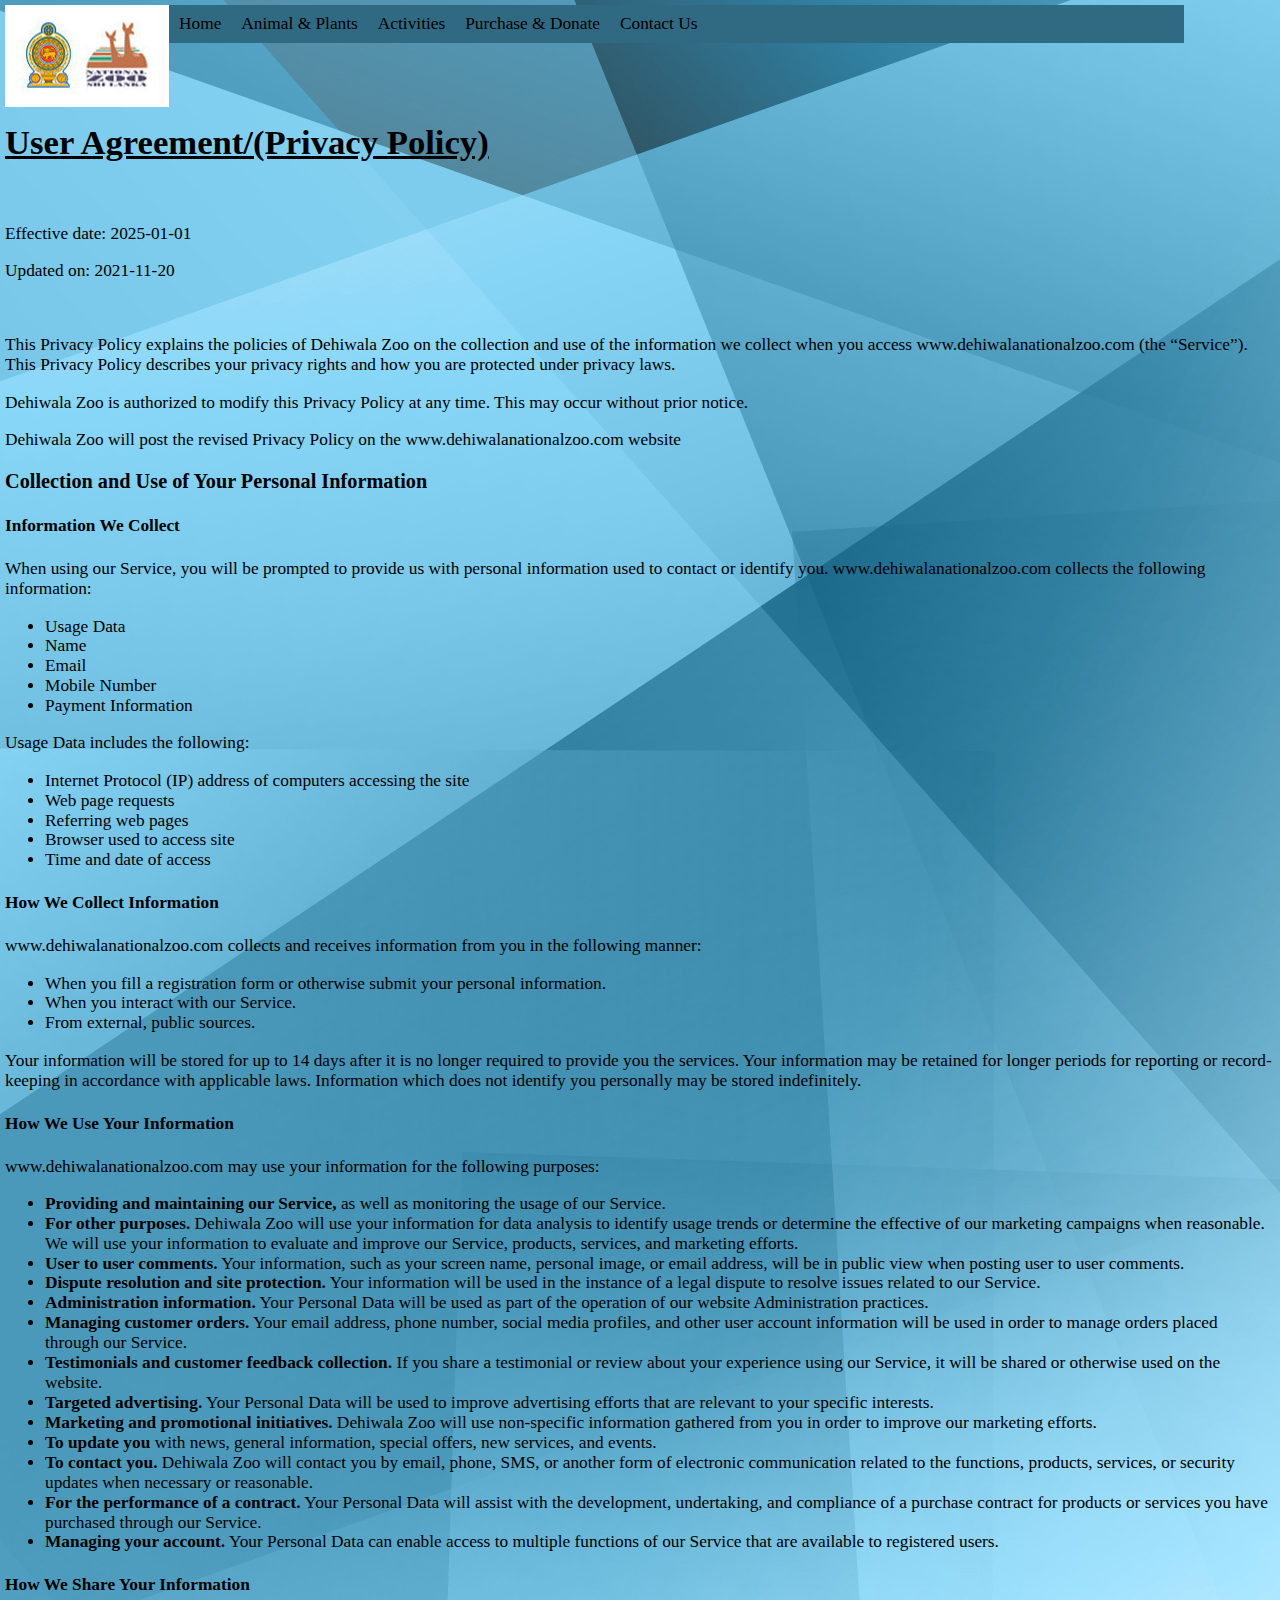
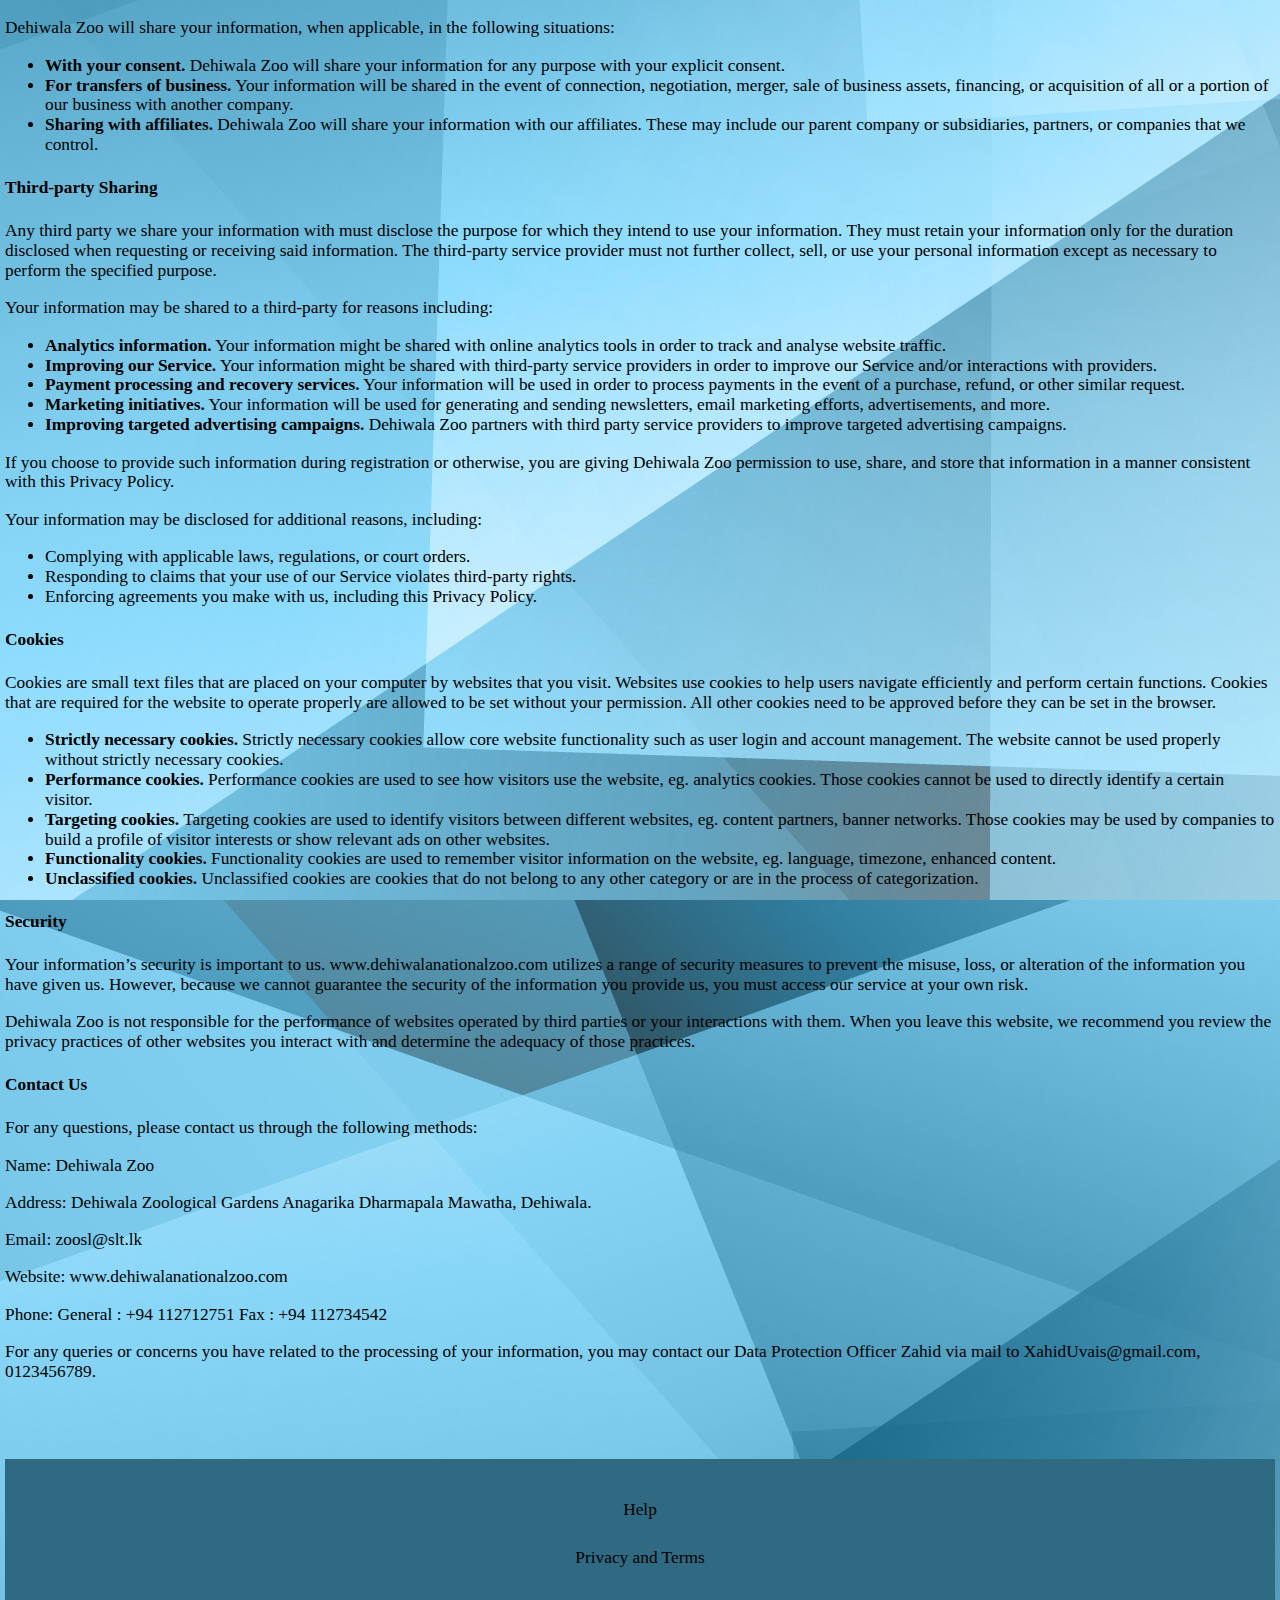
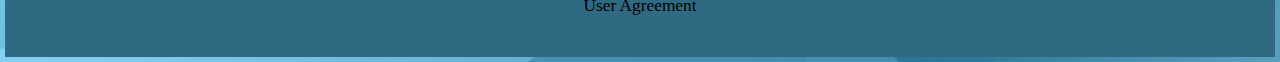
<file: userAgreement.html>
<!DOCTYPE html>
<html lang="en">
    <head>
        <meta charset="utf-8">
        <meta name="viewport" content="width=device-width, initial-scale=1">
        <meta name="description" content="This is a site about the zoo">
        <title>User Agreement</title>
        <!--Link to the External Style Sheets-->
        <link rel="stylesheet" href="CSS/normalize.css">
        <link rel="stylesheet" href="CSS/userAgreements.css">
        <!--Adding an Icon Using Web Manifest-->
        <link rel="apple-touch-icon" sizes="152x152" href="Images/apple-touch-icon.png">
        <link rel="icon" type="image/png" sizes="32x32" href="Images/favicon-32x32.png">
        <link rel="icon" type="image/png" sizes="16x16" href="Images/favicon-16x16.png">
        <link rel="manifest" href="Images/site.webmanifest">
        <link rel="shortcut icon" href="Images/favicon.ico">
        <meta name="msapplication-TileColor" content="#da532c">
        <meta name="msapplication-config" content="Images/browserconfig.xml">
        <meta name="theme-color" content="#ffffff">
        <!--Internal CSS to align the paragraph and logo image.-->
        <style>
            img {
                    float: left;
                }
        </style>
    </head>
    <!--body tag which carries the main context of the page -->
    <body>
        <div id="myPage">
            <!--header tag  to add the header for the Purchases And Donate page-->
            <header id="mainHeader">
                <!--Logo of the website with a clickable image which would return to homepage-->
                <a href="index.html" value="Homepage">
                <img src="Images/Logo.jpg" alt="Zoo Logo" width="164" height="102"></a>
                <!--Main Navigation For The Website-->
                <nav id="mainNav">
                    <ul>
                        <li><a href="index.html">Home</a></li>
                        <li><a href="animalsAndPlants.html">Animal & Plants</a></li>
                        <li><a href="activities.html">Activities</a></li>
                        <li><a href="purchasesAndDonate.html">Purchase & Donate</a></li>
                        <li><a href="contactUs.html">Contact Us</a></li> 
                    </ul>
                </nav> 
            </header><br><br>
            <main id="userAgreementContainer">
                <h1><u>User Agreement/(Privacy Policy)</u></h1><br>
                <p>Effective date: 2025-01-01</p>
                <p>Updated on: 2021-11-20</p><br>
                <p>
                    This Privacy Policy explains the policies of Dehiwala Zoo on the collection 
                    and use of the information we collect when you access www.dehiwalanationalzoo.com
                    (the “Service”). This Privacy Policy describes your 
                    privacy rights and how you are protected under privacy laws.
                </p>
                <p>
                   Dehiwala Zoo is authorized to modify this Privacy Policy at any time.
                   This may occur without prior notice.
                </p>
                <p>
                   Dehiwala Zoo will post the revised Privacy Policy on the www.dehiwalanationalzoo.com website
               </p>
               <h3>Collection and Use of Your Personal Information</h3>
               <h4>Information We Collect</h4>
               <p>
                    When using our Service, you will be prompted to provide us with personal information used to
                    contact or identify you. www.dehiwalanationalzoo.com collects the following information:    
                </p>
                    <ul>
                        <li>Usage Data</li>
                        <li>Name</li>
                        <li>Email</li>
                        <li>Mobile Number</li>
                        <li>Payment Information</li>
                    </ul>        
                <p>Usage Data includes the following:</p>
                    <ul>
                        <li>Internet Protocol (IP) address of computers accessing the site</li>
                        <li>Web page requests</li>
                        <li>Referring web pages</li>
                        <li>Browser used to access site</li>
                        <li>Time and date of access</li>
                    </ul>
                <h4>How We Collect Information</h4>
                <p> 
                    www.dehiwalanationalzoo.com collects and receives information from you in the following manner:    
                </p>
                    <ul>
                        <li>When you fill a registration form or otherwise submit your personal information.</li>
                        <li>When you interact with our Service.</li>
                        <li>From external, public sources.</li>
                    </ul>
                <p>
                    Your information will be stored for up to 14 days after it is
                    no longer required to provide you the services. Your information may be retained for longer periods for
                    reporting or record- keeping in accordance with applicable laws. Information which does not identify you
                    personally may be stored indefinitely.    
                </p>
                <h4>How We Use Your Information</h4>
                <p>
                    www.dehiwalanationalzoo.com may use your information for the following purposes:        
                </p>
                    <ul>
                        <li><b>Providing and maintaining our Service,</b> as well as monitoring the usage of our Service.</li>
                        <li><b>For other purposes.</b> Dehiwala Zoo will use your information for data analysis to identify usage
                            trends or determine the effective of our marketing campaigns when reasonable. We will use
                            your information to evaluate and improve our Service, products, services, and marketing efforts.
                        </li>
                        <li><b>User to user comments.</b> Your information, such as your screen name, personal image, or email
                            address, will be in public view when posting user to user comments.
                        </li>
                        <li><b>Dispute resolution and site protection.</b> Your information will be used in the instance of a legal
                            dispute to resolve issues related to our Service.
                        </li>
                        <li><b>Administration information.</b> Your Personal Data will be used as part of the operation of our
                        website Administration practices.
                        </li>
                        <li><b>Managing customer orders.</b> Your email address, phone number, social media profiles, and other
                            user account information will be used in order to manage orders placed through our Service.
                        </li>
                        <li><b>Testimonials and customer feedback collection.</b> If you share a testimonial or review about your
                            experience using our Service, it will be shared or otherwise used on the website.
                        </li>
                        <li><b>Targeted advertising.</b> Your Personal Data will be used to improve advertising efforts that are
                            relevant to your specific interests.
                        </li>
                        <li><b>Marketing and promotional initiatives.</b> Dehiwala Zoo will use non-specific information gathered
                            from you in order to improve our marketing efforts.
                        </li>
                        <li><b>To update you</b> with news, general information, special offers, new services, and events.</li>
                        <li><b>To contact you.</b> Dehiwala Zoo will contact you by email, phone, SMS, or another form of
                            electronic communication related to the functions, products, services, or security updates when
                            necessary or reasonable.
                        </li>
                        <li><b>For the performance of a contract.</b> Your Personal Data will assist with the
                            development, undertaking, and compliance of a purchase contract for products or services you
                            have purchased through our Service.
                        </li>
                        <li><b>Managing your account.</b> Your Personal Data can enable access to multiple functions of our
                            Service that are available to registered users.
                        </li>
                    </ul>
                    <h4>How We Share Your Information</h4>
                <p>
                    Dehiwala Zoo will share your information, when applicable, in the following situations:       
                </p>
                    <ul>
                        <li><b>With your consent.</b> Dehiwala Zoo will share your information for any purpose with your explicit
                            consent.
                        </li>
                        <li><b>For transfers of business.</b> Your information will be shared in the event of connection,
                            negotiation, merger, sale of business assets, financing, or acquisition of all or a portion 
                            of our business with another company.
                        </li>
                        <li><b>Sharing with affiliates.</b> Dehiwala Zoo will share your information with our affiliates. These may
                            include our parent company or subsidiaries, partners, or companies that we control.
                        </li>
                    </ul>    
                <h4>Third-party Sharing</h4>
                <p>
                    Any third party we share your information with must disclose the purpose for which they intend to use
                    your information. They must retain your information only for the duration disclosed when requesting or 
                    receiving said information. The third-party service provider must not further collect, sell, or use your
                    personal information except as necessary to perform the specified purpose.        
                </p>
                <p>Your information may be shared to a third-party for reasons including:</p>
                    <ul>
                        <li><b>Analytics information.</b> Your information might be shared with online
                            analytics tools in order to track and analyse website traffic.
                        </li>
                        <li><b>Improving our Service.</b> Your information might be shared with third-party service providers
                            in order to improve our Service and/or interactions with providers.
                        </li>
                        <li><b>Payment processing and recovery services.</b> Your information will be used in order to process 
                            payments in the event of a purchase, refund, or other similar request.
                        </li>
                        <li><b>Marketing initiatives.</b> Your information will be used for generating and sending 
                            newsletters, email marketing efforts, advertisements, and more.
                        </li>
                        <li><b>Improving targeted advertising campaigns.</b> Dehiwala Zoo partners with third party service 
                            providers to improve targeted advertising campaigns.
                        </li>
                    </ul>
                <p>   
                    If you choose to provide such information during registration or 
                    otherwise, you are giving Dehiwala Zoo permission to use, share, and store that information in a manner 
                    consistent with this Privacy Policy.        
                </p>
                <p>Your information may be disclosed for additional reasons, including:</p>
                    <ul>
                        <li>Complying with applicable laws, regulations, or court orders.</li>
                        <li>Responding to claims that your use of our Service violates third-party rights.</li>
                        <li>Enforcing agreements you make with us, including this Privacy Policy.</li>
                    </ul>

                <h4>Cookies</h4>
                <p> 
                    Cookies are small text files that are placed on your computer by websites that you visit. Websites use
                    cookies to help users navigate efficiently and perform certain functions. Cookies that are required for
                    the website to operate properly are allowed to be set without your permission. All other cookies need
                    to be approved before they can be set in the browser.    
                </p>
                    <ul>
                        <li><b>Strictly necessary cookies.</b> Strictly necessary cookies allow core website functionality such as
                            user login and account management. The website cannot be used properly without strictly 
                            necessary cookies.
                        </li>
                        <li><b>Performance cookies.</b> Performance cookies are used to see how visitors use the website, eg.
                            analytics cookies. Those cookies cannot be used to directly identify a certain visitor.
                        </li>
                        <li><b>Targeting cookies.</b> Targeting cookies are used to identify visitors between different 
                            websites, eg. content partners, banner networks. Those cookies may be used by companies to build a profile
                            of visitor interests or show relevant ads on other websites.
                        </li>
                        <li><b>Functionality cookies.</b> Functionality cookies are used to remember visitor information on the
                            website, eg. language, timezone, enhanced content.
                        </li>
                        <li><b>Unclassified cookies.</b> Unclassified cookies are cookies that do not belong to any other category
                            or are in the process of categorization.
                        </li>
                    </ul>
                <h4>Security</h4>
                <p>
                    Your information’s security is important to us. www.dehiwalanationalzoo.com 
                    utilizes a range of security measures to prevent the misuse, loss, or alteration of the information you have 
                    given us. However, because we cannot guarantee the security of the information you provide us, you must 
                    access our service at your own risk.    
                </p>
                <p>
                    Dehiwala Zoo is not responsible for the performance of websites 
                    operated by third parties or your interactions with them. When you leave this website, we recommend you 
                    review the privacy practices of other websites you interact with and determine the 
                    adequacy of those practices.    
                </p>
                <h4>Contact Us</h4>
                <p>For any questions, please contact us through the following methods:</p>
                <p>Name: Dehiwala Zoo</p>
                <p>Address: Dehiwala Zoological Gardens Anagarika Dharmapala Mawatha, Dehiwala.</p>
                <p>Email: zoosl@slt.lk</p>
                <p>Website: www.dehiwalanationalzoo.com</p>
                <p>Phone: General : +94 112712751 Fax : +94 112734542</p>
                <p>
                    For any queries or concerns you have related to the processing of your information,
                    you may contact our Data Protection Officer Zahid via mail to XahidUvais@gmail.com, 0123456789.        
                </p><br><br><br>
            </main>
            <!--footer tag to add the footer for the Purchases and Donate page-->    
            <footer>
                <!--nav tag to add a navigation bar to the footer-->
                <nav id="footerNav">
                    <ul>
                        <li><a href="https://www.google.com/" target="_blank">Help</a></li>
                        <li><a href="privacyAndTerms.html">Privacy and Terms</a></li>
                        <li><a href="userAgreement.html">User Agreement</a></li>
                    </ul>
                </nav>
                <!--Navigation Logo image: Nationalzoo.gov (2020)  Logo for the page [Online] Available from:http://nationalzoo.gov.lk/zoo/ 
                [Accessed:20/11/2021]-->
                <!--Section Paragraphs: Google.com (2011) Privacy and Terms/ User Agreements Contents. [Online] Available from:
                https://www.starrv.com/graphics/pdf/StarRV_WebsiteTermsConditions.pdf [Accessed:20/11/2021]-->   
            </footer>    
        </div>
    </body>
</html>
</file>
<file: CSS/index.css>
/*Body Styling*/
body {
    background-image: url("../Images/BackgroundImage.jpg");
    font-family: 'Times New Roman', Times, serif;
    font-size: 13pt;
    color: black;
}    
/*Main navigation Styling*/
#mainNav ul {
    list-style-type: none;
    margin-top: 0;
    margin-left: 10%;
    padding: 27px;
    overflow: hidden;
    background-color: #306a82;
    
}  
/*Main navigation li tag Styling*/
#mainNav li {
    float: left;
}      
/*Main navigation "a" tag Styling*/    
#mainNav li a {
    display: block;
    color: black;
    text-align: top;
    padding: 14.3px 25px;
    text-decoration: none;
} 
/*Main navigation hover Styling*/    
#mainNav li a:hover:not(.active) {
    background-color: #80cff0;
    transition: 0.5s;
}  
#responsiveImage img{
    margin-bottom: 8%;
}
/*Heading Styling*/
h2{
    font-family: 'Times New Roman', Times, serif;
    text-align: center;
}
/*Paragraph Styling*/
p {
    font-family: 'Times New Roman', Times, serif;
    font-size: 13pt;
    color: black;
}
hr{
    color: black;
}
/*Links Hovering Styling 
/* unvisited link */
a:link {
    color: blue;
}  
/* Visited link */
a:visited {
    color: purple;
} 
/* Mouse over link */
a:hover {
    color: red;
} 
/* Selected link */
a:active {
    color: black;
}
/*Foot navigation Styling*/
#footerNav ul {
    list-style-type: none;
    margin: 0;
    padding: 27px;
    overflow: hidden;
    background-color: #306a82;
}
/*Foot navigation li tag Styling*/  
#footerNav li {
    float: center;
}
/*Foot navigation "a" tag Styling*/  
#footerNav li a {
    display: block;
    color: black;
    text-align: center;
    padding:14px 15px;
    text-decoration: none;
}
/*Foot navigation hover Styling*/ 
#footerNav li a:hover:not(.active) {
    background-color: #80cff0;
    transition: 0.5s;
}

/*Mobile responsive Styling*/
/*Main Navigation Styling for mobile*/
@media only screen and (min-device-width: 375px) and (max-device-width: 812px) 
{ 
/*Logo Image Styling*/    
#mainHeader img{
    width: 164px;
    height: 102px;
    border-top: 70px solid #306a82; 
    border-bottom: 70px solid #306a82;    
}
/*Main navigation Styling*/
#mainNav ul {
    list-style-type: none;
    margin-left: center;
    padding: 0;
    width: 190px;
    background-color: #306a82;
}  
/*Main navigation li tag Styling*/
#mainNav li {
    float: left;
}      
/*Main navigation "a" tag Styling*/    
#mainNav li a {
    display:block;
    color: black;
    text-align: center;
    padding:14px 15px;
    text-decoration: none;
}     
/*Main navigation hover Styling*/    
#mainNav li a:hover:not(.active) {
    background-color: #80cff0;
    transition: 0.5s;
}
/*Body Styling*/
body {
    background-image: url("../Images/BackgroundImage.jpg");
    margin: 10px;
    font-family: 'Times New Roman', Times, serif;
    font-size: 13pt;
    color: black;
} 
/*Image Styling*/
img{
    width: 355px;
    height: 420px;
}
}
@media only screen and (min-device-width: 320px) and (max-device-width: 480px) 
{ 
/*Logo Image Styling*/    
#mainHeader img{
    width: 105px;
    height: 65px;
    border-top: 85px solid #306a82;  
    border-bottom: 90px solid #306a82;   
}
/*Main navigation Styling*/
#mainNav ul {
    list-style-type: none;
    margin-left: center;
    padding: 0;
    width: 205px;
    background-color: #306a82;
}  
/*Main navigation li tag Styling*/
#mainNav li {
    float: left;
}      
/*Main navigation "a" tag Styling*/    
#mainNav li a {
    display:block;
    color: black;
    text-align: center;
    padding:14px 15px;
    text-decoration: none;
}     
/*Main navigation hover Styling*/    
#mainNav li a:hover:not(.active) {
    background-color: #80cff0;
    transition: 0.5s;
}
/*Body Styling*/
body {
    background-image: url("../Images/BackgroundImage.jpg");
    margin: 5px;
    font-family: 'Times New Roman', Times, serif;
    font-size: 13pt;
    color: black;
} 
/*Image Styling*/
img{
    width: 310px;
    height: auto;
}
}
@media only screen and (min-device-width: 360px) and (max-device-width: 640px) 
{
/*Logo Image Styling*/    
#mainHeader img{
    width: 135px;
    height: 90px;
    border-top: 75px solid #306a82;
    border-bottom: 75px solid #306a82;
}
/*Main navigation Styling*/
#mainNav ul {
    list-style-type: none;
    margin-left: center;
    padding: 0;
    width: 215px;
    background-color: #306a82;
}  
/*Main navigation li tag Styling*/
#mainNav li {
    float: left;
}      
/*Main navigation "a" tag Styling*/    
#mainNav li a {
    display:block;
    color: black;
    text-align: center;
    padding:14px 15px;
    text-decoration: none;
}     
/*Main navigation hover Styling*/    
#mainNav li a:hover:not(.active) {
    background-color: #80cff0;
    transition: 0.5s;
}
/*Body Styling*/
body {
    background-image: url("../Images/BackgroundImage.jpg");
    margin: 5px;
    font-family: 'Times New Roman', Times, serif;
    font-size: 13pt;
    color: black;
} 
/*Image Styling*/
img{
    width: 350px;
    height: auto;
}    
}
@media only screen and (min-device-width: 768px) and (max-device-width: 1024px) 
{
/*Logo Image Styling*/    
#mainHeader img{
    width: 135px;
    height: 90px; 
    border-top: 0;   
}
/*Main navigation Styling*/
#mainNav ul {
    list-style-type: none;
    margin-left: 0px;
    padding: 0;
    width: 758px;
    background-color: #306a82;
}  
/*Main navigation li tag Styling*/
#mainNav li {
    float: left;
}      
/*Main navigation "a" tag Styling*/    
#mainNav li a {
    display:block;
    color: black;
    text-align: center;
    padding: 9px 10px;
    text-decoration: none;
}     
/*Main navigation hover Styling*/    
#mainNav li a:hover:not(.active) {
    background-color: #80cff0;
    transition: 0.5s;
}
/*Body Styling*/
body {
    background-image: url("../Images/BackgroundImage.jpg");
    margin: 5px;
    font-family: 'Times New Roman', Times, serif;
    font-size: 13pt;
    color: black;
} 
/*Image Styling*/
img{
    width: 450px;
    height: auto;
}        
}
@media only screen and (min-device-width: 1024px) and (max-device-width: 1366px) 
{
/*Logo Image Styling*/    
#mainHeader img{
    width: 164px;
    height: 102px; 
    border-top: 0;   
}
/*Main navigation Styling*/
#mainNav ul {
    list-style-type: none;
    margin-left: 0px;
    padding: 0;
    width: 1015px;
    background-color: #306a82;
}  
/*Main navigation li tag Styling*/
#mainNav li {
    float: left;
}      
/*Main navigation "a" tag Styling*/    
#mainNav li a {
    display:block;
    color: black;
    text-align: center;
    padding: 9px 10px;
    text-decoration: none;
}     
/*Main navigation hover Styling*/    
#mainNav li a:hover:not(.active) {
    background-color: #80cff0;
    transition: 0.5s;
}
/*Body Styling*/
body {
    background-image: url("../Images/BackgroundImage.jpg");
    margin: 5px;
    font-family: 'Times New Roman', Times, serif;
    font-size: 13pt;
    color: black;
} 
/*Image Styling*/
img{
    width: 450px;
    height: auto;
}        
}
</file>
<file: CSS/activities.css>
/*Body Styling*/
body {
    background-image: url("../Images/BackgroundImage.jpg");
    font-family: 'Times New Roman', Times, serif;
    font-size: 13pt;
    color: black;  
}
/*Main navigation Styling*/
#mainNav ul {
    list-style-type: none;
    margin-top: 0;
    margin-left: 10%;
    padding: 27px;
    overflow: hidden;
    background-color: #306a82;
}  
/*Main navigation li tag Styling*/
#mainNav li {
    float: left;
}      
/*Main navigation "a" tag Styling*/    
#mainNav li a {
    display: block;
    color: black;
    text-align: top;
    padding: 14.3px 25px;
    text-decoration: none;
} 
/*Main navigation hover Styling*/    
#mainNav li a:hover:not(.active) {
    background-color: #80cff0;
    transition: 0.5s;
}  
#dropDown {
    list-style-type: none;
    margin: 0;
    padding: 27px;
    overflow: hidden;
    background-color:#306a82;
    height: 95px;
}  
/*Main navigation li tag Styling*/
#dropDown li {
    float: bottom;
}      
/*Main navigation "a" tag Styling*/    
#dropDown li a {
    display: block;
    color: black;
    text-align: center;
    padding:14px 15px;
    text-decoration: none;
}     
/*Main navigation hover Styling*/    
#dropDown li a:hover:not(.active) {
    background-color: #80cff0;
    transition: 0.5s;
}
/*Heading Styling*/
h2{
    font-family: 'Times New Roman', Times, serif;
    text-align: center;
}
/*Paragraph Styling*/
p {
    margin-bottom: 5%;
    font-family: 'Times New Roman', Times, serif;
    font-size: 15pt;
    color: black;
}
/*Table Styling*/
table, td, th {
    text-align: center;
    font-size: 13pt;
    border: 3px solid #306a82;
}
  
table {
    margin-top: 10%;
    width: 100%;
    border-collapse: collapse;
}
#tableOne{
    margin-top: 15%;
}
#tableTwo{
    margin-top: 10%;
}
/*Links Hovering Styling 
/* unvisited link */
a:link {
    color: blue;
}  
/* Visited link */
a:visited {
    color: purple;
}  
/* Mouse over link */
a:hover {
    color: red;
}  
/* Selected link */
a:active {
    color: black;
}
/*Foot navigation Styling*/
#footerNav ul {
    list-style-type: none;
    margin: 0;
    padding: 27px;
    overflow: hidden;
    background-color:#306a82;
}
/*Foot navigation li tag Styling*/  
#footerNav li {
    float: center;
}
/*Foot navigation "a" tag Styling*/  
#footerNav li a {
    display: block;
    color: black;
    text-align: center;
    padding:14px 15px;
    text-decoration: none;
}
/*Foot navigation hover Styling*/ 
#footerNav li a:hover:not(.active) {
    background-color: #80cff0;
    transition: 0.5s;
}
/*Mobile responsive Styling*/
/*Main Navigation Styling for mobile*/
@media only screen and (min-device-width: 375px) and (max-device-width: 812px) 
{ 
/*Logo Image Styling*/    
#mainHeader img{
    width: 164px;
    height: 102px;
    border-top: 70px solid #306a82;
    border-bottom: 70px solid #306a82;     
}
/*Main navigation Styling*/
#mainNav ul {
    list-style-type: none;
    margin-left: center;
    padding: 0;
    width: 190px;
    background-color: #306a82;
}  
/*Main navigation li tag Styling*/
#mainNav li {
    float: left;
}      
/*Main navigation "a" tag Styling*/    
#mainNav li a {
    display:block;
    color: black;
    text-align: center;
    padding:14px 15px;
    text-decoration: none;
}     
/*Main navigation hover Styling*/    
#mainNav li a:hover:not(.active) {
    background-color: #80cff0;
    transition: 0.5s;
}
/*Body Styling*/
body {
    background-image: url("../Images/BackgroundImage.jpg");
    margin: 10px;
    font-family: 'Times New Roman', Times, serif;
    font-size: 13pt;
    color: black;
} 
/*Image Styling*/
img{
    width: 355px;
    height: auto;
}
/*Paragraph Styling*/
p{
    margin-top: 20%;
    margin-bottom: 5%;
}
/*Table Styling*/
table, td, th {
    text-align: center;
    font-size: 13pt;
    border: 3px solid #306a82;
}
  
table {
    width: 100%;
    border-collapse: collapse;
}
}
@media only screen and (min-device-width: 320px) and (max-device-width: 480px)
{
/*Logo Image Styling*/    
#mainHeader img{
    width: 105px;
    height: 65px;
    border-top: 85px solid #306a82; 
    border-bottom: 90px solid #306a82;    
}
/*Main navigation Styling*/
#mainNav ul {
    list-style-type: none;
    margin-left: center;
    padding: 0;
    width: 205px;
    background-color: #306a82;
}  
/*Main navigation li tag Styling*/
#mainNav li {
    float: left;
}      
/*Main navigation "a" tag Styling*/    
#mainNav li a {
    display:block;
    color: black;
    text-align: center;
    padding:14px 15px;
    text-decoration: none;
}     
/*Main navigation hover Styling*/    
#mainNav li a:hover:not(.active) {
    background-color: #80cff0;
    transition: 0.5s;
}
/*Body Styling*/
body {
    background-image: url("../Images/BackgroundImage.jpg");
    margin: 5px;
    font-family: 'Times New Roman', Times, serif;
    font-size: 13pt;
    color: black;
} 
/*Image Styling*/
img{
    width: 305px;
    height: auto;
}
/*Paragraph Styling*/
p{
    margin-top: 20%;
    margin-bottom: 5%;
}
/*Table Styling*/
table, td, th {
    text-align: center;
    font-size: 13pt;
    border: 3px solid #306a82;
}
  
table {
    width: 100%;
    border-collapse: collapse;
}        
}
@media only screen and (min-device-width: 360px) and (max-device-width: 640px) 
{
/*Logo Image Styling*/    
#mainHeader img{
    width: 135px;
    height: 90px;
    border-top: 75px solid #306a82;  
    border-bottom: 75px solid #306a82;   
}
/*Main navigation Styling*/
#mainNav ul {
    list-style-type: none;
    margin-left: center;
    padding: 0;
    width: 215px;
    background-color: #306a82;
}  
/*Main navigation li tag Styling*/
#mainNav li {
    float: left;
}      
/*Main navigation "a" tag Styling*/    
#mainNav li a {
    display:block;
    color: black;
    text-align: center;
    padding:14px 15px;
    text-decoration: none;
}    
/*Main navigation hover Styling*/    
#mainNav li a:hover:not(.active) {
    background-color: #80cff0;
    transition: 0.5s;
}
/*Body Styling*/
body {
    background-image: url("../Images/BackgroundImage.jpg");
    margin: 5px;
    font-family: 'Times New Roman', Times, serif;
    font-size: 13pt;
    color: black;
} 
/*Image Styling*/
img{
    width: 350px;
    height: auto;
}
/*Paragraph Styling*/
p{
    margin-top: 20%;
    margin-bottom: 5%;
}
/*Table Styling*/
table, td, th {
    text-align: center;
    font-size: 13pt;
    border: 3px solid #306a82;
}
  
table {
    width: 100%;
    border-collapse: collapse;
} 
}
@media only screen and (min-device-width: 768px) and (max-device-width: 1024px) 
{
/*Logo Image Styling*/    
#mainHeader img{
    width: 135px;
    height: 90px; 
    border-top: 0;   
}
/*Main navigation Styling*/
#mainNav ul {
    list-style-type: none;
    margin-left: 0px;
    padding: 0;
    width: 758px;
    background-color: #306a82;
}  
/*Main navigation li tag Styling*/
#mainNav li {
    float: left;
}      
/*Main navigation "a" tag Styling*/    
#mainNav li a {
    display:block;
    color: black;
    text-align: center;
    padding: 9px 10px;
    text-decoration: none;
}     
/*Main navigation hover Styling*/    
#mainNav li a:hover:not(.active) {
    background-color: #80cff0;
    transition: 0.5s;
}
/*Body Styling*/
body {
    background-image: url("../Images/BackgroundImage.jpg");
    margin: 5px;
    font-family: 'Times New Roman', Times, serif;
    font-size: 13pt;
    color: black;
} 
/*Image Styling*/
img{
    width: 300px;
    height: auto;
} 
/*Paragraph Styling*/
p{
    margin-top: 0%;
    margin-bottom: 0%;
}
}
@media only screen and (min-device-width: 1024px) and (max-device-width: 1366px) 
{
/*Logo Image Styling*/    
#mainHeader img{
    width: 164px;
    height: 102px; 
    border-top: 0;   
}
/*Main navigation Styling*/
#mainNav ul {
    list-style-type: none;
    margin-left: 0px;
    padding: 0;
    width: 1015px;
    background-color: #306a82;
}  
/*Main navigation li tag Styling*/
#mainNav li {
    float: left;
}      
/*Main navigation "a" tag Styling*/    
#mainNav li a {
    display:block;
    color: black;
    text-align: center;
    padding: 9px 10px;
    text-decoration: none;
}     
/*Main navigation hover Styling*/    
#mainNav li a:hover:not(.active) {
    background-color: #80cff0;
    transition: 0.5s;
}
/*Body Styling*/
body {
    background-image: url("../Images/BackgroundImage.jpg");
    margin: 5px;
    font-family: 'Times New Roman', Times, serif;
    font-size: 13pt;
    color: black;
}
/*Image Styling*/
img{
    width: 550px;
    height: auto;
}
/*Paragraph Styling*/
p{
    margin-top: 0%;
    margin-bottom: 5%;
}
/*Table Styling*/
table, td, th {
    text-align: center;
    font-size: 13pt;
    border: 3px solid #306a82;
}
table {
    width: 100%;
    border-collapse: collapse;
}
}
</file>
<file: CSS/animalAndPlants.css>
/*Bdoy Styling*/
body {
    background-image: url("../Images/BackgroundImage.jpg");
    font-family: 'Times New Roman', Times, serif;
    font-size: 13pt;
    color: black; 
}    
/*Main navigation Styling*/
#mainNav ul {
    list-style-type: none;
    margin-top: 0;
    margin-left: 10%;
    padding: 27px;
    overflow: hidden;
    background-color: #306a82;
}  
/*Main navigation li tag Styling*/
#mainNav li {
    float: left;
}      
/*Main navigation "a" tag Styling*/    
#mainNav li a {
    display: block;
    color: black;
    text-align: top;
    padding:14.3px 25px;
    text-decoration: none;
}     
/*Main navigation hover Styling*/    
#mainNav li a:hover:not(.active) {
    background-color: #80cff0;
    transition: 0.5s;
}
/*Heading Styling*/
h2{
    font-family: 'Times New Roman', Times, serif;
    text-align: center;
}
/*Paragraph Styling*/
p {
    text-align: left;
    font-family: 'Times New Roman', Times, serif;
    font-size: 13pt;
    color: black;
}
figcaption{
    font-family: 'Times New Roman', Times, serif;
    text-align: center;
}
/*Links Hovering Styling 
/* unvisited link */
a:link {
    color: blue;
}  
/* Visited link */
a:visited {
    color: purple;
}  
/* Mouse over link */
a:hover {
    color: red;
}  
/* Selected link */
a:active {
    color: black;
}
/*Table Styling*/
table, td, th {
    font-family: 'Times New Roman', Times, serif;
    text-align: center;
    font-size: 14pt;
    border: 5px solid #306a82;
    margin: 0px;
    padding: 0px;
}  
table {
    width: 100%;
    border-collapse: collapse;
}
#tFooterO td{
    font-family: 'Times New Roman', Times, serif;
    font-size: 14pt;
    text-align:right;
    border: none;
    background-color: #306a82;
}
#tFooterT td{
    font-family: 'Times New Roman', Times, serif;
    font-size: 14pt;
    text-align:right;
    border: none;
    background-color: #306a82;
}
/*Foot navigation Styling*/
#footerNav ul {
    list-style-type: none;
    margin: 0;
    padding: 27px;
    overflow: hidden;
    background-color: #306a82;
}
/*Foot navigation li tag Styling*/  
#footerNav li {
    float: center;
}
/*Foot navigation "a" tag Styling*/  
#footerNav li a {
    display: block;
    color: black;
    text-align: center;
    padding:14px 15px;
    text-decoration: none;
}
/*Foot navigation hover Styling*/ 
#footerNav li a:hover:not(.active) {
    background-color: #80cff0;
    transition: 0.5s;
}

/*Mobile responsive Styling*/
/*Main Navigation Styling for mobile*/
@media only screen and (min-device-width: 375px) and (max-device-width: 812px) 
{ 
/*Logo Image Styling*/    
#mainHeader img{
    width: 164px;
    height: 102px;
    border-top: 85px solid #306a82;
    border-bottom: 85px solid #306a82;
}

/*Main navigation Styling*/
#mainNav ul {
    list-style-type: none;
    margin-left: center;
    padding: 0;
    width: 205px;
    background-color:#306a82;
}  
/*Main navigation li tag Styling*/
#mainNav li {
    float: left;
}      
/*Main navigation "a" tag Styling*/    
#mainNav li a {
    display:block;
    color: black;
    text-align: center;
    padding:14px 15px;
    text-decoration: none;
}     
/*Main navigation hover Styling*/    
#mainNav li a:hover:not(.active) {
    background-color: #80cff0;
    transition: 0.5s;
}
body {
    background-image: url("../Images/BackgroundImage.jpg");
    margin: 10px;
    font-family: 'Times New Roman', Times, serif;
    font-size: 13pt;
    color: black;
} 
/*Image styling*/
img{
    width: 250px;
    height: auto;
}
/*Table Styling*/
table, td, th {
    display: grid;
    grid-template: auto;
    grid-template-columns: auto;
    grid-template-rows: auto;
    font-family: 'Times New Roman', Times, serif;
    text-align: left;
    margin: 0px;
    font-size: 12pt;
    border: 1px solid #306a82 ;
    margin: 1px;
    padding: 2px;
}  
table {
    width: 100%;
    border-collapse: collapse;
}
}
@media only screen and (min-device-width: 320px) and (max-device-width: 480px) 
{ /*Logo Image Styling*/    
#mainHeader img{
    width: 105px;
    height: 65px;      
    border-top: 85px solid #306a82;
    border-bottom: 90px solid #306a82;
}
/*Main navigation Styling*/
#mainNav ul {
    list-style-type: none;
    margin-left: center;
    padding: 0;
    width: 205px;
    background-color: #306a82;
}  
/*Main navigation li tag Styling*/
#mainNav li {
    float: left;
}      
/*Main navigation "a" tag Styling*/    
#mainNav li a {
    display:block;
    color: black;
    text-align: center;
    padding:14px 15px;
    text-decoration: none;
}     
/*Main navigation hover Styling*/    
#mainNav li a:hover:not(.active) {
    background-color: #80cff0;
    transition: 0.5s;
}
/*Body Styling*/
body {
    background-image: url("../Images/BackgroundImage.jpg");
    margin: 5px;
    font-family: 'Times New Roman', Times, serif;
    font-size: 13pt;
    color: black;
}
/*Image styling*/
img{
    width: 205px;
    height: auto;
}
/*Table Styling*/
table, td, th {
    display: grid;
    grid-template: auto;
    grid-template-columns: auto;
    grid-template-rows: auto;
    font-family: 'Times New Roman', Times, serif;
    text-align: left;
    margin: 0px;
    font-size: 12pt;
    border: 1px solid #306a82;
    margin: 1px;
    padding: 2px;
}  
table {
    width: 100%;
    border-collapse: collapse;
}
}
@media only screen and (min-device-width: 360px) and (max-device-width: 640px) 
{
/*Logo Image Styling*/    
#mainHeader img{
    width: 135px;
    height: 90px;     
    border-top: 75px solid #306a82;
    border-bottom: 75px solid #306a82;
}
/*Main navigation Styling*/
#mainNav ul {
    list-style-type: none;
    margin-left: center;
    padding: 0;
    width: 218px;
    background-color: #306a82;
}  
/*Main navigation li tag Styling*/
#mainNav li {
    float: left;
}      
/*Main navigation "a" tag Styling*/    
#mainNav li a {
    display:block;
    color: black;
    text-align: center;
    padding:14px 15px;
    text-decoration: none;
}     
/*Main navigation hover Styling*/    
#mainNav li a:hover:not(.active) {
    background-color: #80cff0;
    transition: 0.5s;
}
/*Body Styling*/
body {
    background-image: url("../Images/BackgroundImage.jpg");
    margin: 5px;
    font-family: 'Times New Roman', Times, serif;
    font-size: 13pt;
    color: black;
}   
/*Image styling*/
img{
    width: 260px;
    height: auto;
}
/*Table Styling*/
table, td, th {
    display: grid;
    grid-template: auto;
    grid-template-columns: auto;
    grid-template-rows: auto;
    font-family: 'Times New Roman', Times, serif;
    text-align: left;
    margin: 0px;
    font-size: 12pt;
    border: 1px solid #306a82;
    margin: 1px;
    padding: 2px;
}  
table {
    width: 100%;
    border-collapse: collapse;
}
}
@media only screen and (min-device-width: 768px) and (max-device-width: 1024px) 
{
/*Logo Image Styling*/    
#mainHeader img{
    width: 135px;
    height: 90px;   
    border-top: 0; 
}
/*Main navigation Styling*/
#mainNav ul {
    list-style-type: none;
    margin-left: 0px;
    padding: 0;
    width: 758px;
    background-color: #306a82;
}  
/*Main navigation li tag Styling*/
#mainNav li {
    float: left;
}      
/*Main navigation "a" tag Styling*/    
#mainNav li a {
    display:block;
    color: black;
    text-align: center;
    padding: 9px 10px;
    text-decoration: none;
}     
/*Main navigation hover Styling*/    
#mainNav li a:hover:not(.active) {
    background-color: #80cff0;
    transition: 0.5s;
}
/*Body Styling*/
body {
    background-image: url("../Images/BackgroundImage.jpg");
    margin: 5px;
    font-family: 'Times New Roman', Times, serif;
    font-size: 13pt;
    color: black;
} 
/*Image Styling*/
img{
    width: 650px;
    height: auto;
} 
/*Table Styling*/
table, td, th {
    display: grid;
    grid-template: auto;
    grid-template-columns: auto;
    grid-template-rows: auto;
    font-family: 'Times New Roman', Times, serif;
    text-align: left;
    margin: 0px;
    font-size: 12pt;
    border: 1px solid #306a82;
    margin: 1px;
    padding: 2px;
}  
table {
    width: 100%;
    border-collapse: collapse;
}       
}
@media only screen and (min-device-width: 1024px) and (max-device-width: 1366px) 
{
/*Logo Image Styling*/    
#mainHeader img{
    width: 164px;
    height: 102px;    
    border-top: 0;
}
/*Main navigation Styling*/
#mainNav ul {
    list-style-type: none;
    margin-left: 0px;
    padding: 0;
    width: 1015px;
    background-color: #306a82;
}  
/*Main navigation li tag Styling*/
#mainNav li {
    float: left;
}      
/*Main navigation "a" tag Styling*/    
#mainNav li a {
    display:block;
    color: black;
    text-align: center;
    padding: 9px 10px;
    text-decoration: none;
}     
/*Main navigation hover Styling*/    
#mainNav li a:hover:not(.active) {
    background-color: #80cff0;
    transition: 0.5s;
}
/*Body Styling*/
body {
    background-image: url("../Images/BackgroundImage.jpg");
    margin: 5px;
    font-family: 'Times New Roman', Times, serif;
    font-size: 13pt;
    color: black;
}
/*Image Styling*/
img{
    width: 920px;
    height: auto;
} 
/*Table Styling*/
table, td, th {
    display: grid;
    grid-template: auto;
    grid-template-columns: auto;
    grid-template-rows: auto;
    font-family: 'Times New Roman', Times, serif;
    text-align: left;
    margin: 0px;
    font-size: 12pt;
    border: 1px solid #306a82;
    margin: 1px;
    padding: 2px;
}  
table {
    width: 100%;
    border-collapse: collapse;
}     
}
</file>
<file: CSS/contactUs.css>
/*Body Styling*/
body {
    background-image: url("../Images/BackgroundImage.jpg");
    font-family: 'Times New Roman', Times, serif;
    font-size: 13pt;
    color: black; 
}    
#contactUsContainer {
    margin: 10px;
}
/*Main navigation Styling*/
#mainNav ul {
    list-style-type: none;
    margin-top: 0;
    margin-left: 10%;
    padding: 27px;
    overflow: hidden;
    background-color: #306a82;
}  
/*Main navigation li tag Styling*/
#mainNav li {
    float: left;
}      
/*Main navigation "a" tag Styling*/    
#mainNav li a {
    display: block;
    color: black;
    text-align: top;
    padding:14.3px 25px;
    text-decoration: none;
}     
/*Main navigation hover Styling*/    
#mainNav li a:hover:not(.active) {
    background-color: #80cff0;
    transition: 0.5s;
}
/*Form Styling*/
/*Input type text Styling*/
input[type=text], select, textarea {
    font-family: 'Times New Roman', Times, serif;
    font-size: 13pt;
    width: 30%;
    padding: 12px;
    border: 3px solid #306a82;
    border-radius: 4px;
    box-sizing: border-box;
    margin-top: 6px;
    margin-bottom: 16px;
    resize: vertical;
}
/*Input type email Styling*/
input[type=email], select {
    width: 30%;
    padding: 12px;
    border: 3px solid #306a82;
    border-radius: 4px;
    box-sizing: border-box;
    margin-top: 6px;
    margin-bottom: 16px;
    resize: vertical;    
}
/*Reset button Styling*/
input[type=reset]{
    font-family: 'Times New Roman', Times, serif;
    font-size: 13pt;
    background-color: #306a82;
    color: black;
    padding: 12px 20px;
    border: none;
    border-radius: 4px;
    cursor: pointer;
}
/*Reset button hovering Styling*/ 
input[type=reset]:hover:not(.active) {
    background-color: #80cff0;
    transition: 0.5s;;
}
/*Sumbit button Styling*/
input[type=submit]{
    font-family: 'Times New Roman', Times, serif;
    font-size: 13pt;
    position: absolute;
    right: 1060px;   
    text-align: center; 
    background-color: #306a82;
    color: black;
    padding: 12px 20px;
    border: none;
    border-radius: 4px;
    cursor: pointer;
}
/*Submit button hovering Styling*/  
input[type=submit]:hover:not(.active) {
    background-color: #80cff0;
    transition: 0.5s;
}
h2{
    font-family: 'Times New Roman', Times, serif;
    font-size: 13pt;
    border: 5px solid  #306a82;
}
p {
    font-family: 'Times New Roman', Times, serif;
    font-size: x-large;
    color: black;
    float: right;
    width: 590px;
    border: 5px solid #306a82;
    background-color: #306a82;
    padding: 100px 200px;
    font-family: 'Times New Roman', Times, serif;
    font-size: 20;
}
/*Icon Styling*/
#imgIO{
    width: 50px;
    height: 50px;
    position: absolute;
    left: 600px;
}
#imgIT{
    width: 50px;
    height: 50px;
    position: absolute;
    left: 600px;
}
#imgITh{
    width: 50px;
    height: 50px;
    position: absolute;
    left: 600px;
}
/*Links Hovering Styling 
/* unvisited link */
a:link {
    color: blue;
}  
/* Visited link */
a:visited {
    color: purple;
} 
/* Mouse over link */
a:hover {
    color: red;
}
/* Selected link */
a:active {
    color: black;
}
iframe{
    width: 100%;
    height: 500px;
}
/*Foot navigation Styling*/
#footerNav ul {
    list-style-type: none;
    margin: 0;
    padding: 27px;
    overflow: hidden;
    background-color: #306a82;
}
/*Foot navigation li tag Styling*/  
#footerNav li {
    float: center;
}
/*Foot navigation "a" tag Styling*/  
#footerNav li a {
    display: block;
    color: black;
    text-align: center;
    padding:14px 15px;
    text-decoration: none;
}
/*Foot navigation hover Styling*/ 
#footerNav li a:hover:not(.active) {
    background-color: #80cff0;
    transition: 0.5s;
}
/*Mobile responsive Styling*/
/*Main Navigation Styling for mobile*/
@media only screen and (min-device-width: 375px) and (max-device-width: 812px) 
{ 
/*Logo Image Styling*/    
#mainHeader img{
    width: 164px;
    height: 102px;
    border-top: 70px solid #306a82;   
    border-bottom: 70px solid #306a82;  
}

/*Main navigation Styling*/
#mainNav ul {
    list-style-type: none;
    margin-left: center;
    padding: 0;
    width: 190px;
    background-color: #306a82;
}  
/*Main navigation li tag Styling*/
#mainNav li {
    float: left;
}      
/*Main navigation "a" tag Styling*/    
#mainNav li a {
    display:block;
    color: black;
    text-align: center;
    padding:14px 15px;
    text-decoration: none;
}     
/*Main navigation hover Styling*/    
#mainNav li a:hover:not(.active) {
    background-color: #80cff0;
    transition: 0.5s;
}
/*Body Styling*/
body {
    background-image: url("../Images/BackgroundImage.jpg");
    margin: 10px;
    font-family: 'Times New Roman', Times, serif;
    font-size: 13pt;
    color: black;
} 
/*Icon Styling*/
#imgIO{
    position: absolute;
    left: 20px;
}
#imgIT{
    position: absolute;
    left: 20px;
}
#imgITh{
    position: absolute;
    left: 20px;
}
/*Paragraph Styling*/
p {
    font-family: 'Times New Roman', Times, serif;
    font-size: large;
    color: black;
    position: absolute;
    margin-top: 900px;
    width: 50%;
    border: 5px solid #306a82;
    background-color:#306a82;
    transition: 0.5s;;
    padding: 50px 80px;
    font-family: 'Times New Roman', Times, serif;
    font-size: 20;
}
/*Form Styling*/
/*Input type text Styling*/
input[type=text], select, textarea {
    width: 100%;
}
/*Input type email Styling*/
input[type=email], select {
    width: 100%;    
}
/*Sumbit button Styling*/
input[type=submit]{
    position: absolute;
    right: 20px;   
}
/*Submit button hovering Styling*/  
input[type=submit]:hover:not(.active) {
    background-color: #80cff0;
    transition: 0.5s;
}
iframe{
    margin-top: 120%;
}
}
@media only screen and (min-device-width: 320px) and (max-device-width: 480px) 
{ 
/*Logo Image Styling*/    
#mainHeader img{
    width: 105px;
    height: 65px;
    border-top: 85px solid #306a82; 
    border-bottom: 90px solid #306a82;     
}
/*Main navigation Styling*/
#mainNav ul {
    list-style-type: none;
    margin-left: center;
    padding: 0;
    width: 205px;
    background-color: #306a82;
}  
/*Main navigation li tag Styling*/
#mainNav li {
    float: left;
}      
/*Main navigation "a" tag Styling*/    
#mainNav li a {
    display:block;
    color: black;
    text-align: center;
    padding:14px 15px;
    text-decoration: none;
}     
/*Main navigation hover Styling*/    
#mainNav li a:hover:not(.active) {
    background-color: #80cff0;
    transition: 0.5s;
}
/*Body Styling*/
body {
    background-image: url("../Images/BackgroundImage.jpg");
    margin: 5px;
    font-family: 'Times New Roman', Times, serif;
    font-size: 13pt;
    color: black;
} 
/*Icon Styling*/
#imgIO{
    position: absolute;
    left: 20px;
}
#imgIT{
    position: absolute;
    left: 20px;
}
#imgITh{
    position: absolute;
    left: 20px;
}
/*Paragraph Styling*/
p {
    font-family: 'Times New Roman', Times, serif;
    font-size: large;
    color: black;
    position: absolute;
    margin-top: 900px;
    width: 50%;
    border: 5px solid #306a82;
    background-color: #306a82;
    padding: 50px 80px;
    font-family: 'Times New Roman', Times, serif;
    font-size: 20;
}
/*Form Styling*/
/*Input type text Styling*/
input[type=text], select, textarea {
    width: 100%;
}
/*Input type email Styling*/
input[type=email], select {
    width: 100%;    
}
/*Sumbit button Styling*/
input[type=submit]{
    position: absolute;
    right: 20px;   
}
/*Submit button hovering Styling*/  
input[type=submit]:hover:not(.active) {
    background-color: #80cff0;
    transition: 0.5s;
}
iframe{
    margin-top: 140%;
}
}
@media only screen and (min-device-width: 360px) and (max-device-width: 640px) 
{
/*Logo Image Styling*/    
#mainHeader img{
    width: 135px;
    height: 90px;
    border-top: 75px solid #306a82;  
    border-bottom: 75px solid #306a82;   
}
/*Main navigation Styling*/
#mainNav ul {
    list-style-type: none;
    margin-left: center;
    padding: 0;
    width: 215px;
    background-color: #306a82;;
}  
/*Main navigation li tag Styling*/
#mainNav li {
    float: left;
}      
/*Main navigation "a" tag Styling*/    
#mainNav li a {
    display:block;
    color: black;
    text-align: center;
    padding:14px 15px;
    text-decoration: none;
}     
/*Main navigation hover Styling*/    
#mainNav li a:hover:not(.active) {
    background-color: #80cff0;
    transition: 0.5s;
}
/*Body Styling*/
body {
    background-image: url("../Images/BackgroundImage.jpg");
    margin: 5px;
    font-family: 'Times New Roman', Times, serif;
    font-size: 13pt;
    color: black;
} 
/*Icon Styling*/
#imgIO{
    position: absolute;
    left: 20px;
}
#imgIT{
    position: absolute;
    left: 20px;
}
#imgITh{
    position: absolute;
    left: 20px;
}
/*Paragraph Styling*/
p {
    font-family: 'Times New Roman', Times, serif;
    font-size: large;
    color: black;
    position: absolute;
    margin-top: 900px;
    width: 50%;
    border: 5px solid #306a82;
    background-color: #306a82;
    padding: 50px 80px;
    font-family: 'Times New Roman', Times, serif;
    font-size: 20;
}
/*Form Styling*/
/*Input type text Styling*/
input[type=text], select, textarea {
    width: 100%;
}
/*Input type email Styling*/
input[type=email], select {
    width: 100%;    
}
/*Sumbit button Styling*/
input[type=submit]{
    position: absolute;
    right: 20px;   
}
/*Submit button hovering Styling*/  
input[type=submit]:hover:not(.active) {
    background-color: #80cff0;
    transition: 0.5s;
}
iframe{
    margin-top: 140%;
}
}
@media only screen and (min-device-width: 768px) and (max-device-width: 1024px) 
{
/*Logo Image Styling*/    
#mainHeader img{
    width: 135px;
    height: 90px; 
    border-top: 0;   
}
/*Main navigation Styling*/
#mainNav ul {
    list-style-type: none;
    margin-left: 0px;
    padding: 0;
    width: 758px;
    background-color: #306a82;
}  
/*Main navigation li tag Styling*/
#mainNav li {
    float: left;
}      
/*Main navigation "a" tag Styling*/    
#mainNav li a {
    display:block;
    color: black;
    text-align: center;
    padding: 9px 10px;
    text-decoration: none;
}     
/*Main navigation hover Styling*/    
#mainNav li a:hover:not(.active) {
    background-color: #80cff0;
    transition: 0.5s;
}
/*Body Styling*/
body {
    background-image: url("../Images/BackgroundImage.jpg");
    margin: 5px;
    font-family: 'Times New Roman', Times, serif;
    font-size: 13pt;
    color: black;
}
/*Icon Styling*/
#imgIO{
    position: absolute;
    left: 20px;
}
#imgIT{
    position: absolute;
    left: 20px;
}
#imgITh{
    position: absolute;
    left: 20px;
}
/*Paragraph Styling*/
p {
    font-family: 'Times New Roman', Times, serif;
    font-size: x-large;
    color: black;
    position: absolute;
    margin-top: 900px;
    width: 76.5%;
    border: 5px solid #306a82;
    background-color: #306a82;
    padding: 50px 80px;
    font-family: 'Times New Roman', Times, serif;
    font-size: 20;
}
/*Form Styling*/
/*Input type text Styling*/
input[type=text], select, textarea {
    width: 100%;
}
/*Input type email Styling*/
input[type=email], select {
    width: 100%;    
}
/*Sumbit button Styling*/
input[type=submit]{
    position: absolute;
    right: 20px;   
}
/*Submit button hovering Styling*/  
input[type=submit]:hover:not(.active) {
    background-color: #80cff0;
    transition: 0.5s;
}
iframe{
    margin-top: 70%;
}
}
@media only screen and (min-device-width: 768px) and (max-device-width: 1024px) 
{
/*Logo Image Styling*/    
#mainHeader img{
    width: 164px;
    height: 102px; 
    border-top: 0;   
}
/*Main navigation Styling*/
#mainNav ul {
    list-style-type: none;
    margin-left: 0px;
    padding: 0;
    width: 1015px;
    background-color: #306a82;
}  
/*Main navigation li tag Styling*/
#mainNav li {
    float: left;
}      
/*Main navigation "a" tag Styling*/    
#mainNav li a {
    display:block;
    color: black;
    text-align: center;
    padding: 9px 10px;
    text-decoration: none;
}     
/*Main navigation hover Styling*/    
#mainNav li a:hover:not(.active) {
    background-color: #80cff0;
    transition: 0.5s;
}
/*Body Styling*/
body {
    background-image: url("../Images/BackgroundImage.jpg");
    margin: 5px;
    font-family: 'Times New Roman', Times, serif;
    font-size: 13pt;
    color: black;
}
/*Icon Styling*/
#imgIO{
    position: absolute;
    left: 20px;
}
#imgIT{
    position: absolute;
    left: 20px;
}
#imgITh{
    position: absolute;
    left: 20px;
}
/*Paragraph Styling*/
p {
    font-family: 'Times New Roman', Times, serif;
    font-size: x-large;
    color: black;
    position: absolute;
    margin-top: 900px;
    width: 82%;
    border: 5px solid #306a82;
    background-color: #306a82;
    padding: 50px 80px;
    font-family: 'Times New Roman', Times, serif;
    font-size: 20;
}
/*Form Styling*/
/*Input type text Styling*/
input[type=text], select, textarea {
    width: 100%;
}
/*Input type email Styling*/
input[type=email], select {
    width: 100%;    
}
/*Sumbit button Styling*/
input[type=submit]{
    position: absolute;
    right: 20px;   
}
/*Submit button hovering Styling*/  
input[type=submit]:hover:not(.active) {
    background-color: #80cff0;
    transition: 0.5s;
}
iframe{
    margin-top: 50%;
}
}
@media only screen and (min-device-width: 1024px) and (max-device-width: 1366px)
{
/*Logo Image Styling*/    
#mainHeader img{
    width: 164px;
    height: 102px; 
    border-top: 0;   
}
/*Main navigation Styling*/
#mainNav ul {
    list-style-type: none;
    margin-left: 0px;
    padding: 0;
    width: 1015px;
    background-color: #306a82;
}  
/*Main navigation li tag Styling*/
#mainNav li {
    float: left;
}      
/*Main navigation "a" tag Styling*/    
#mainNav li a {
    display:block;
    color: black;
    text-align: center;
    padding: 9px 10px;
    text-decoration: none;
}     
/*Main navigation hover Styling*/    
#mainNav li a:hover:not(.active) {
    background-color: #80cff0;
    transition: 0.5s;
}
/*Body Styling*/
body {
    background-image: url("../Images/BackgroundImage.jpg");
    margin: 5px;
    font-family: 'Times New Roman', Times, serif;
    font-size: 13pt;
    color: black;
}
/*Icon Styling*/
#imgIO{
    position: absolute;
    left: 20px;
}
#imgIT{
    position: absolute;
    left: 20px;
}
#imgITh{
    position: absolute;
    left: 20px;
}
/*Paragraph Styling*/
p {
    font-family: 'Times New Roman', Times, serif;
    font-size: x-large;
    color: black;
    position: absolute;
    margin-top: 900px;
    width: 82%;
    border: 5px solid #306a82;
    background-color: #306a82;
    padding: 50px 80px;
    font-family: 'Times New Roman', Times, serif;
    font-size: 20;
}
/*Form Styling*/
/*Input type text Styling*/
input[type=text], select, textarea {
    width: 100%;
}
/*Input type email Styling*/
input[type=email], select {
    width: 100%;    
}
/*Sumbit button Styling*/
input[type=submit]{
    position: absolute;
    right: 20px;   
}
/*Submit button hovering Styling*/  
input[type=submit]:hover:not(.active) {
    background-color: #80cff0;
    transition: 0.5s;
}
iframe{
    margin-top: 50%;
}    
}
</file>
<file: CSS/mostRatedTopShowOne.css>
/*Body Styling*/
body {
    background-color: black;
    font-family: 'Times New Roman', Times, serif;
    font-size: 13pt;
    color: whitesmoke; 
}
/*Background Color Change When Hovering*/

/*Main navigation Styling*/
#mainNav ul {
    list-style-type: none;
    margin-top: 0;
    margin-left: 10%;
    padding: 27px;
    overflow: hidden;
    background-color: rgb(248, 150, 3);
}  
/*Main navigation li tag Styling*/
#mainNav li {
    float: left;
}      
/*Main navigation "a" tag Styling*/    
#mainNav li a {
    display: block;
    color: whitesmoke;
    text-align: top;
    padding:14.3px 25px;
    text-decoration: none;
}     
/*Main navigation hover Styling*/    
#mainNav li a:hover {
    background-color: #111;
}
#dropDown {
    list-style-type: none;
    margin: 0;
    padding: 27px;
    overflow: hidden;
    background-color:rgb(248, 150, 3);
    height: 95px;
}  
/*Main navigation li tag Styling*/
#dropDown li {
    float: bottom;
}      
/*Main navigation "a" tag Styling*/    
#dropDown li a {
    display: block;
    color: whitesmoke;
    text-align: center;
    padding:14px 15px;
    text-decoration: none;
}     
/*Main navigation hover Styling*/    
#dropDown li a:hover {
    background-color:black;
}
/*Heading Styling*/
h2{
    font-family: 'Times New Roman', Times, serif;
    text-align: center;
    border: 5px solid rgb(248, 150, 3) ;
    margin-top: 10%;
    margin-bottom: 10%;
}
/*Video Styling*/
video{
    width: 100%;
}
/*Audio Styling*/
audio{
    width: 100%;
}
/*Animation for an Image*/
#animatedImage img{
    position: relative;
    left: 30%;
    width: auto;
    height: auto;  
}
#animatedImage img:hover{
    transform: scale(1.5,1.5);
}
/*Paragraph Styling*/
p {
    font-family: 'Times New Roman', Times, serif;
    font-size: 15pt;
    margin-top: 35%;
    margin-bottom: 0%;
    color: whitesmoke;
    padding: 10px;
}
/*Links Hovering Styling 
/* unvisited link */
a:link {
    color: blue;
}  
/* Visited link */
a:visited {
    color: purple;
} 
/* Mouse over link */
a:hover {
    color: red;
} 
/* Selected link */
a:active {
    color: white;
}
/*Foot navigation Styling*/
#footerNav ul {
    list-style-type: none;
    margin: 0;
    padding: 27px;
    overflow: hidden;
    background-color: rgb(248, 150, 3);
}
/*Foot navigation li tag Styling*/  
#footerNav li {
    float: center;
}
/*Foot navigation "a" tag Styling*/  
#footerNav li a {
    display: block;
    color: whitesmoke;
    text-align: center;
    padding:14px 15px;
    text-decoration: none;
}
/*Foot navigation hover Styling*/ 
#footerNav li a:hover {
    background-color: #111;
}
/*Mobile responsive Styling*/
/*Main Navigation Styling for mobile*/
@media only screen and (min-device-width: 375px) and (max-device-width: 812px) 
{ 
/*Logo Image Styling*/    
#mainHeader img{
    width: 164px;
    height: 102px;
    border-top: 70px solid black;     
}

/*Main navigation Styling*/
#mainNav ul {
    list-style-type: none;
    margin-left: center;
    padding: 0;
    width: 190px;
    background-color: rgb(248, 150, 3);
}  
/*Main navigation li tag Styling*/
#mainNav li {
    float: left;
}      
/*Main navigation "a" tag Styling*/    
#mainNav li a {
    display:block;
    color: whitesmoke;
    text-align: center;
    padding:14px 15px;
    text-decoration: none;
}     
/*Main navigation hover Styling*/    
#mainNav li a:hover {
    background-color: #111;
}
body {
    background-color: black;
    margin: 10px;
    font-family: 'Times New Roman', Times, serif;
    font-size: 13pt;
    color: whitesmoke;
} 
/*Video Styling*/
video{
    width: 100%;
}
/*Animation for an Image*/
#animatedImage img{
    position: relative;
    left: 0%;
    width: 100%;
    height: auto;  
}
#animatedImage img:hover{
    transform: scale(.5,.5);
}
/*Audio Styling*/
audio{
    width: 100%;
}
}
@media only screen and (min-device-width: 320px) and (max-device-width: 480px) 
{ 
/*Logo Image Styling*/    
#mainHeader img{
    width: 105px;
    height: 65px;
    border-top: 85px solid black;     
}
/*Main navigation Styling*/
#mainNav ul {
    list-style-type: none;
    margin-left: center;
    padding: 0;
    width: 205px;
    background-color: rgb(248, 150, 3);
}  
/*Main navigation li tag Styling*/
#mainNav li {
    float: left;
}      
/*Main navigation "a" tag Styling*/    
#mainNav li a {
    display:block;
    color: whitesmoke;
    text-align: center;
    padding:14px 15px;
    text-decoration: none;
}     
/*Main navigation hover Styling*/    
#mainNav li a:hover {
    background-color: #111;
}
/*Body Styling*/
body {
    background-color: black;
    margin: 5px;
    font-family: 'Times New Roman', Times, serif;
    font-size: 13pt;
    color: whitesmoke;
} 
/*Video Styling*/
video{
    width: 100%;
}
/*Animation for an Image*/
#animatedImage img{
    position: relative;
    left: 0%;
    width: 100%;
    height: auto;  
}
#animatedImage img:hover{
    transform: scale(.5,.5);
}
/*Audio Styling*/
audio{
    width: 100%;
}
}
@media only screen and (min-device-width: 360px) and (max-device-width: 640px) 
{
/*Logo Image Styling*/    
#mainHeader img{
    width: 135px;
    height: 90px;
    border-top: 75px solid black;     
}
/*Main navigation Styling*/
#mainNav ul {
    list-style-type: none;
    margin-left: center;
    padding: 0;
    width: 215px;
    background-color: rgb(248, 150, 3);
}  
/*Main navigation li tag Styling*/
#mainNav li {
    float: left;
}      
/*Main navigation "a" tag Styling*/    
#mainNav li a {
    display:block;
    color: whitesmoke;
    text-align: center;
    padding:14px 15px;
    text-decoration: none;
}    
/*Main navigation hover Styling*/    
#mainNav li a:hover {
    background-color: #111;
}
/*Body Styling*/
body {
    background-color: black;
    margin: 5px;
    font-family: 'Times New Roman', Times, serif;
    font-size: 13pt;
    color: whitesmoke;
} 
/*Video Styling*/
video{
    width: 100%;
}
/*Animation for an Image*/
#animatedImage img{
    position: relative;
    left: 0%;
    width: 100%;
    height: auto;  
}
#animatedImage img:hover{
    transform: scale(.5,.5);
}
/*Audio Styling*/
audio{
    width: 100%;
}
}
@media only screen and (min-device-width: 768px) and (max-device-width: 1024px) 
{
/*Logo Image Styling*/    
#mainHeader img{
    width: 135px;
    height: 90px; 
    border-top: 0;   
}
/*Main navigation Styling*/
#mainNav ul {
    list-style-type: none;
    margin-left: 0px;
    padding: 0;
    width: 758px;
    background-color: rgb(248, 150, 3);
}  
/*Main navigation li tag Styling*/
#mainNav li {
    float: left;
}      
/*Main navigation "a" tag Styling*/    
#mainNav li a {
    display:block;
    color: whitesmoke;
    text-align: center;
    padding: 9px 10px;
    text-decoration: none;
}     
/*Main navigation hover Styling*/    
#mainNav li a:hover {
    background-color: #111;
}
/*Body Styling*/
body {
    background-color: black;
    margin: 5px;
    font-family: 'Times New Roman', Times, serif;
    font-size: 13pt;
    color: whitesmoke;
} 
/*Video Styling*/
video{
    width: 100%;
}
/*Animation for an Image*/
#animatedImage img{
    position: relative;
    left: 0%;
    width: 100%;
    height: auto;  
}
#animatedImage img:hover{
    transform: scale(.5,.5);
}
/*Audio Styling*/
audio{
    width: 100%;
}
}
@media only screen and (min-device-width: 1024px) and (max-device-width: 1366px) 
{
/*Logo Image Styling*/    
#mainHeader img{
    width: 164px;
    height: 102px; 
    border-top: 0;   
}
/*Main navigation Styling*/
#mainNav ul {
    list-style-type: none;
    margin-left: 0px;
    padding: 0;
    width: 1015px;
    background-color: rgb(248, 150, 3);
}  
/*Main navigation li tag Styling*/
#mainNav li {
    float: left;
}      
/*Main navigation "a" tag Styling*/    
#mainNav li a {
    display:block;
    color: whitesmoke;
    text-align: center;
    padding: 9px 10px;
    text-decoration: none;
}     
/*Main navigation hover Styling*/    
#mainNav li a:hover {
    background-color: #111;
}
/*Body Styling*/
body {
    background-color: black;
    margin: 5px;
    font-family: 'Times New Roman', Times, serif;
    font-size: 13pt;
    color: whitesmoke;
}
/*Video Styling*/
video{
    width: 100%;
}
/*Animation for an Image*/
#animatedImage img{
    position: relative;
    left: 30%;
    width: 50%;
    height: auto;  
}
#animatedImage img:hover{
    transform: scale(.5,.5);
}
/*Audio Styling*/
audio{
    width: 100%;
}
}
</file>
<file: CSS/mostTopRatedShowTwo.css>
/*Body Styling*/
body {
    background-color: white;
    font-family: 'Times New Roman', Times, serif;
    font-size: 13pt;
    color: black;
}
/*Main navigation Styling*/
#mainNav ul {
    list-style-type: none;
    margin-top: 0;
    margin-left: 10%;
    padding: 27px;
    overflow: hidden;
    background-color: black;
}  
/*Main navigation li tag Styling*/
#mainNav li {
    float: left;
}      
/*Main navigation "a" tag Styling*/    
#mainNav li a {
    display: block;
    color: whitesmoke;
    text-align: top;
    padding:14.3px 25px;
    text-decoration: none;
}   
/*Main navigation hover Styling*/    
#mainNav li a:hover:not(.active) {
    background-color: grey;
    transition: 0.5s;
}
#dropDown {
    list-style-type: none;
    margin: 0;
    padding: 27px;
    overflow: hidden;
    background-color:black;
    height: 95px;
}  
/*Main navigation li tag Styling*/
#dropDown li {
    float: bottom;
}      
/*Main navigation "a" tag Styling*/    
#dropDown li a {
    display: block;
    color: whitesmoke;
    text-align: center;
    padding:14px 15px;
    text-decoration: none;
}     
/*Main navigation hover Styling*/    
#dropDown li a:hover:not(.active) {
    background-color: grey;
    transition: 0.5s;
}
/*Heading Styling*/
h2{
    font-family: 'Times New Roman', Times, serif;
    text-align: center;
    border: 5px solid black ;
    margin-top: 10%;
    margin-bottom: 10%;
}
/*Video Styling*/
video{
    width: 100%;
}
/*Audio Styling*/
audio{
    width: 100%;
}
/*Animation for an Image*/
#animatedImage img{
    position: relative;
    left: 27%;
    width: auto;
    height: auto;  
}
#animatedImage img:hover{
    transform: rotate(20deg);
}
/*Paragraph Styling*/
p {
    font-family: 'Times New Roman', Times, serif;
    font-size: 15pt;
    margin-top: 40%;
    margin-bottom: 0%;
    padding: 10px;
    color: black;
}
/*Links Hovering Styling 
/* unvisited link */
a:link {
    color: blue;
}  
/* Visited link */
a:visited {
    color: purple;
} 
/* Mouse over link */
a:hover {
    color: red;
} 
/* Selected link */
a:active {
    color: black;
}
/*Foot navigation Styling*/
#footerNav ul {
    list-style-type: none;
    margin: 0;
    padding: 27px;
    overflow: hidden;
    background-color: black;
}
/*Foot navigation li tag Styling*/  
#footerNav li {
    float: center;
}
/*Foot navigation "a" tag Styling*/  
#footerNav li a {
    display: block;
    color: whitesmoke;
    text-align: center;
    padding:14px 15px;
    text-decoration: none;
}
/*Foot navigation hover Styling*/ 
#footerNav li a:hover:not(.active) {
    background-color: grey;
    transition: 0.5s;
}
/*Mobile responsive Styling*/
/*Main Navigation Styling for mobile*/
@media only screen and (min-device-width: 375px) and (max-device-width: 812px) 
{ 
/*Logo Image Styling*/    
#mainHeader img{
    width: 164px;
    height: 102px;
    border-top: 70px solid white;     
}

/*Main navigation Styling*/
#mainNav ul {
    list-style-type: none;
    margin-left: center;
    padding: 0;
    width: 190px;
    background-color: black;
}  
/*Main navigation li tag Styling*/
#mainNav li {
    float: left;
}      
/*Main navigation "a" tag Styling*/    
#mainNav li a {
    display:block;
    color: whitesmoke;
    text-align: center;
    padding:14px 15px;
    text-decoration: none;
}     
/*Main navigation hover Styling*/    
#mainNav li a:hover:not(.active) {
    background-color: grey;
    transition: 0.5s;
}
}
body {
    background-color: black;
    margin: 10px;
    font-family: 'Times New Roman', Times, serif;
    font-size: 13pt;
    color: whitesmoke;
} 
/*Video Styling*/
video{
    width: 100%;
}
/*Animation for an Image*/
#animatedImage img{
    position: relative;
    left: 0%;
    width: 100%;
    height: auto;  
}
#animatedImage img:hover{
    transform: rotate(20deg);
}
/*Audio Styling*/
audio{
    width: 100%;
}

@media only screen and (min-device-width: 320px) and (max-device-width: 480px) 
{ 
/*Logo Image Styling*/    
#mainHeader img{
    width: 105px;
    height: 65px;
    border-top: 85px solid white;     
}
/*Main navigation Styling*/
#mainNav ul {
    list-style-type: none;
    margin-left: center;
    padding: 0;
    width: 205px;
    background-color: black;
}  
/*Main navigation li tag Styling*/
#mainNav li {
    float: left;
}      
/*Main navigation "a" tag Styling*/    
#mainNav li a {
    display:block;
    color: whitesmoke;
    text-align: center;
    padding:14px 15px;
    text-decoration: none;
}     
/*Main navigation hover Styling*/    
#mainNav li a:hover:not(.active) {
    background-color: grey;
    transition: 0.5s;
}
/*Body Styling*/
body {
    background-color: white;
    margin: 5px;
    font-family: 'Times New Roman', Times, serif;
    font-size: 13pt;
    color: black;
} 
/*Video Styling*/
video{
    width: 100%;
}
/*Animation for an Image*/
#animatedImage img{
    position: relative;
    left: 0%;
    width: 100%;
    height: auto;  
}
#animatedImage img:hover{
    transform: rotate(20deg);
}
/*Audio Styling*/
audio{
    width: 100%;
}
}
@media only screen and (min-device-width: 360px) and (max-device-width: 640px) 
{
/*Logo Image Styling*/    
#mainHeader img{
    width: 135px;
    height: 90px;
    border-top: 75px solid white;     
}
/*Main navigation Styling*/
#mainNav ul {
    list-style-type: none;
    margin-left: center;
    padding: 0;
    width: 215px;
    background-color: black;
}  
/*Main navigation li tag Styling*/
#mainNav li {
    float: left;
}      
/*Main navigation "a" tag Styling*/    
#mainNav li a {
    display:block;
    color: whitesmoke;
    text-align: center;
    padding:14px 15px;
    text-decoration: none;
}    
/*Main navigation hover Styling*/    
#mainNav li a:hover:not(.active) {
    background-color: grey;
    transition: 0.5s;
}
}
/*Body Styling*/
body {
    background-color: white;
    margin: 5px;
    font-family: 'Times New Roman', Times, serif;
    font-size: 13pt;
    color: black;
} 
/*Video Styling*/
video{
    width: 100%;
}
/*Animation for an Image*/
#animatedImage img{
    position: relative;
    left: 0%;
    width: 100%;
    height: auto;  
}
#animatedImage img:hover{
    transform: rotate(20deg);
}
/*Audio Styling*/
audio{
    width: 100%;
}
@media only screen and (min-device-width: 768px) and (max-device-width: 1024px) 
{
/*Logo Image Styling*/    
#mainHeader img{
    width: 135px;
    height: 90px; 
    border-top: 0;   
}
/*Main navigation Styling*/
#mainNav ul {
    list-style-type: none;
    margin-left: 0px;
    padding: 0;
    width: 758px;
    background-color: black;
}  
/*Main navigation li tag Styling*/
#mainNav li {
    float: left;
}      
/*Main navigation "a" tag Styling*/    
#mainNav li a {
    display:block;
    color: whitesmoke;
    text-align: center;
    padding: 9px 10px;
    text-decoration: none;
}     
/*Main navigation hover Styling*/    
#mainNav li a:hover:not(.active) {
    background-color: grey;
    transition: 0.5s;

}
/*Body Styling*/
body {
    background-color: black;
    margin: 5px;
    font-family: 'Times New Roman', Times, serif;
    font-size: 13pt;
    color: whitesmoke;
} 
/*Video Styling*/
video{
    width: 100%;
}
/*Animation for an Image*/
#animatedImage img{
    position: relative;
    left: 0%;
    width: 100%;
    height: auto;  
}
#animatedImage img:hover{
    transform: rotate(20deg);
}
/*Audio Styling*/
audio{
    width: 100%;
}
}
@media only screen and (min-device-width: 1024px) and (max-device-width: 1366px) 
{
/*Logo Image Styling*/    
#mainHeader img{
    width: 164px;
    height: 102px; 
    border-top: 0;   
}
/*Main navigation Styling*/
#mainNav ul {
    list-style-type: none;
    margin-left: 0px;
    padding: 0;
    width: 1015px;
    background-color: black;
}  
/*Main navigation li tag Styling*/
#mainNav li {
    float: left;
}      
/*Main navigation "a" tag Styling*/    
#mainNav li a {
    display:block;
    color: whitesmoke;
    text-align: center;
    padding: 9px 10px;
    text-decoration: none;
}     
/*Main navigation hover Styling*/    
#mainNav li a:hover :not(.active) {
    background-color: grey;
    transition: 0.5s;
}
}
/*Body Styling*/
body {
    background-color: white;
    margin: 5px;
    font-family: 'Times New Roman', Times, serif;
    font-size: 13pt;
    color: black;
}
/*Video Styling*/
video{
    width: 100%;
}
/*Animation for an Image*/
#animatedImage img{
    position: relative;
    left: 27%;
    width: 50%;
    height: auto;  
}
#animatedImage img:hover{
    transform: rotate(20deg);
}
/*Audio Styling*/
audio{
    width: 100%;
}
</file>
<file: CSS/privacyAndTerms.css>
/*Body Styling*/
body {
    background-image: url("../Images/BackgroundImage.jpg");
    font-family: 'Times New Roman', Times, serif;
    font-size: 13pt;
    color: black;   
}    
/*Main navigation Styling*/
#mainNav ul {
    list-style-type: none;
    margin-top: 0;
    margin-left: 10%;
    padding: 27px;
    overflow: hidden;
    background-color: #306a82;
}  
/*Main navigation li tag Styling*/
#mainNav li {
    float: left;
}      
/*Main navigation "a" tag Styling*/    
#mainNav li a {
    display: block;
    color: black;
    text-align: top;
    padding:14.3px 25px;
    text-decoration: none;
} 
/*Main navigation hover Styling*/    
#mainNav li a:hover:not(.active) {
    background-color: #80cff0;
    transition: 0.5s;
}
/*Paragraph Styling*/
p {
    font-family: 'Times New Roman', Times, serif;
    font-size: 13pt;
    color: black;
}
/*Foot navigation Styling*/
#footerNav ul {
    list-style-type: none;
    margin: 0;
    padding: 27px;
    overflow: hidden;
    background-color: #306a82;
}
/*Foot navigation li tag Styling*/  
#footerNav li {
    float: center;
}
/*Foot navigation "a" tag Styling*/  
#footerNav li a {
    display: block;
    color: black;
    text-align: center;
    padding:14px 15px;
    text-decoration: none;
}
/*Foot navigation hover Styling*/ 
#footerNav li a:hover:not(.active) {
    background-color: #80cff0;
    transition: 0.5s;
}
/*Mobile responsive Styling*/
/*Main Navigation Styling for mobile*/
@media only screen and (min-device-width: 375px) and (max-device-width: 812px) 
{ 
/*Logo Image Styling*/    
#mainHeader img{
    width: 164px;
    height: 102px;
    border-top: 70px solid #306a82; 
    border-bottom: 70px solid #306a82;    
}

/*Main navigation Styling*/
#mainNav ul {
    list-style-type: none;
    margin-left: center;
    padding: 0;
    width: 190px;
    background-color: #306a82;
}  
/*Main navigation li tag Styling*/
#mainNav li {
    float: left;
}      
/*Main navigation "a" tag Styling*/    
#mainNav li a {
    display:block;
    color: black;
    text-align: center;
    padding:14px 15px;
    text-decoration: none;
}     
/*Main navigation hover Styling*/    
#mainNav li a:hover:not(.active) {
    background-color: #80cff0;
    transition: 0.5s;
}
body {
    background-image: url("../Images/BackgroundImage.jpg");
    margin: 10px;
    font-family: 'Times New Roman', Times, serif;
    font-size: 13pt;
    color: black;
} 
}
@media only screen and (min-device-width: 360px) and (max-device-width: 480px) 
{ 
/*Logo Image Styling*/    
#mainHeader img{
    width: 105px;
    height: 65px;
    border-top: 85px solid #306a82; 
    border-top: 90px solid #306a82;    
}
/*Main navigation Styling*/
#mainNav ul {
    list-style-type: none;
    margin-left: center;
    padding: 0;
    width: 205px;
    background-color: #306a82;
}  
/*Main navigation li tag Styling*/
#mainNav li {
    float: left;
}      
/*Main navigation "a" tag Styling*/    
#mainNav li a {
    display:block;
    color: black;
    text-align: center;
    padding:14px 15px;
    text-decoration: none;
}     
/*Main navigation hover Styling*/    
#mainNav li a:hover:not(.active) {
    background-color: #80cff0;
    transition: 0.5s;
}
/*Body Styling*/
body {
    background-image: url("../Images/BackgroundImage.jpg");
    margin: 5px;
    font-family: 'Times New Roman', Times, serif;
    font-size: 13pt;
    color: black;
} 
}
@media only screen and (min-device-width: 360px) and (max-device-width: 640px) 
{
/*Logo Image Styling*/    
#mainHeader img{
    width: 135px;
    height: 90px;
    border-top: 75px solid #306a82;     
    border-bottom: 75px solid #306a82; 
}
/*Main navigation Styling*/
#mainNav ul {
    list-style-type: none;
    margin-left: center;
    padding: 0;
    width: 215px;
    background-color: #306a82;
}  
/*Main navigation li tag Styling*/
#mainNav li {
    float: left;
}      
/*Main navigation "a" tag Styling*/    
#mainNav li a {
    display:block;
    color: black;
    text-align: center;
    padding:14px 15px;
    text-decoration: none;
}     
/*Main navigation hover Styling*/    
#mainNav li a:hover:not(.active) {
    background-color: #80cff0;
    transition: 0.5s;
}
/*Body Styling*/
body {
    background-image: url("../Images/BackgroundImage.jpg");
    margin: 5px;
    font-family: 'Times New Roman', Times, serif;
    font-size: 13pt;
    color: black;
} 
}
@media only screen and (min-device-width: 768px) and (max-device-width: 1024px) 
{
/*Logo Image Styling*/    
#mainHeader img{
    width: 135px;
    height: 90px; 
    border-top: 0;   
}
/*Main navigation Styling*/
#mainNav ul {
    list-style-type: none;
    margin-left: 0px;
    padding: 0;
    width: 758px;
    background-color: #306a82;
}  
/*Main navigation li tag Styling*/
#mainNav li {
    float: left;
}      
/*Main navigation "a" tag Styling*/    
#mainNav li a {
    display:block;
    color: black;
    text-align: center;
    padding: 9px 10px;
    text-decoration: none;
}     
/*Main navigation hover Styling*/    
#mainNav li a:hover:not(.active) {
    background-color: #80cff0;
    transition: 0.5s;
}
/*Body Styling*/
body {
    background-image: url("../Images/BackgroundImage.jpg");
    margin: 5px;
    font-family: 'Times New Roman', Times, serif;
    font-size: 13pt;
    color: black;
}
}
@media only screen and (min-device-width: 1024px) and (max-device-width: 1366px) 
{
/*Logo Image Styling*/    
#mainHeader img{
    width: 164px;
    height: 102px; 
    border-top: 0;   
}
/*Main navigation Styling*/
#mainNav ul {
    list-style-type: none;
    margin-left: 0px;
    padding: 0;
    width: 1015px;
    background-color: #306a82;
}  
/*Main navigation li tag Styling*/
#mainNav li {
    float: left;
}      
/*Main navigation "a" tag Styling*/    
#mainNav li a {
    display:block;
    color: black;
    text-align: center;
    padding: 9px 10px;
    text-decoration: none;
}     
/*Main navigation hover Styling*/    
#mainNav li a:hover:not(.active) {
    background-color: #80cff0;
    transition: 0.5s;
}
/*Body Styling*/
body {
    background-image: url("../Images/BackgroundImage.jpg");
    margin: 5px;
    font-family: 'Times New Roman', Times, serif;
    font-size: 13pt;
    color: black;
}
}
</file>
<file: CSS/userAgreements.css>
/*Body Styling*/
body {
    background-image: url("../Images/BackgroundImage.jpg");
    font-family: 'Times New Roman', Times, serif;
    font-size: 13pt;
    color: black;   
}    
/*Main navigation Styling*/
#mainNav ul {
    list-style-type: none;
    margin-top: 0;
    margin-left: 10%;
    padding: 27px;
    overflow: hidden;
    background-color: #306a82;
}  
/*Main navigation li tag Styling*/
#mainNav li {
    float: left;
}      
/*Main navigation "a" tag Styling*/    
#mainNav li a {
    display: block;
    color: black;
    text-align: top;
    padding:14.3px 25px;
    text-decoration: none;
} 
/*Main navigation hover Styling*/    
#mainNav li a:hover:not(.active) {
    background-color: #80cff0;
    transition: 0.5s;
}
/*Paragraph Styling*/
p {
    font-family: 'Times New Roman', Times, serif;
    font-size: 13pt;
    color: black;
}
/*Foot navigation Styling*/
#footerNav ul {
    list-style-type: none;
    margin: 0;
    padding: 27px;
    overflow: hidden;
    background-color: #306a82;
}
/*Foot navigation li tag Styling*/  
#footerNav li {
    float: center;
}
/*Foot navigation "a" tag Styling*/  
#footerNav li a {
    display: block;
    color: black;
    text-align: center;
    padding:14px 15px;
    text-decoration: none;
}
/*Foot navigation hover Styling*/ 
#footerNav li a:hover:not(.active) {
    background-color: #80cff0;
    transition: 0.5s;
}
/*Mobile responsive Styling*/
/*Main Navigation Styling for mobile*/
@media only screen and (min-device-width: 375px) and (max-device-width: 812px) 
{ 
/*Logo Image Styling*/    
#mainHeader img{
    width: 164px;
    height: 102px;
    border-top: 70px solid #306a82; 
    border-bottom: 70px solid #306a82;    
}

/*Main navigation Styling*/
#mainNav ul {
    list-style-type: none;
    margin-left: center;
    padding: 0;
    width: 190px;
    background-color: #306a82;
}  
/*Main navigation li tag Styling*/
#mainNav li {
    float: left;
}      
/*Main navigation "a" tag Styling*/    
#mainNav li a {
    display:block;
    color: black;
    text-align: center;
    padding:14px 15px;
    text-decoration: none;
}     
/*Main navigation hover Styling*/    
#mainNav li a:hover:not(.active) {
    background-color: #80cff0;
    transition: 0.5s;
}
body {
    background-image: url("../Images/BackgroundImage.jpg");
    margin: 10px;
    font-family: 'Times New Roman', Times, serif;
    font-size: 13pt;
    color: black;
} 
}
@media only screen and (min-device-width: 360px) and (max-device-width: 480px) 
{ 
/*Logo Image Styling*/    
#mainHeader img{
    width: 105px;
    height: 65px;
    border-top: 85px solid #306a82; 
    border-top: 90px solid #306a82;    
}
/*Main navigation Styling*/
#mainNav ul {
    list-style-type: none;
    margin-left: center;
    padding: 0;
    width: 205px;
    background-color: #306a82;
}  
/*Main navigation li tag Styling*/
#mainNav li {
    float: left;
}      
/*Main navigation "a" tag Styling*/    
#mainNav li a {
    display:block;
    color: black;
    text-align: center;
    padding:14px 15px;
    text-decoration: none;
}     
/*Main navigation hover Styling*/    
#mainNav li a:hover:not(.active) {
    background-color: #80cff0;
    transition: 0.5s;
}
/*Body Styling*/
body {
    background-image: url("../Images/BackgroundImage.jpg");
    margin: 5px;
    font-family: 'Times New Roman', Times, serif;
    font-size: 13pt;
    color: black;
} 
}
@media only screen and (min-device-width: 360px) and (max-device-width: 640px) 
{
/*Logo Image Styling*/    
#mainHeader img{
    width: 135px;
    height: 90px;
    border-top: 75px solid #306a82;     
    border-bottom: 75px solid #306a82; 
}
/*Main navigation Styling*/
#mainNav ul {
    list-style-type: none;
    margin-left: center;
    padding: 0;
    width: 215px;
    background-color: #306a82;
}  
/*Main navigation li tag Styling*/
#mainNav li {
    float: left;
}      
/*Main navigation "a" tag Styling*/    
#mainNav li a {
    display:block;
    color: black;
    text-align: center;
    padding:14px 15px;
    text-decoration: none;
}     
/*Main navigation hover Styling*/    
#mainNav li a:hover:not(.active) {
    background-color: #80cff0;
    transition: 0.5s;
}
/*Body Styling*/
body {
    background-image: url("../Images/BackgroundImage.jpg");
    margin: 5px;
    font-family: 'Times New Roman', Times, serif;
    font-size: 13pt;
    color: black;
} 
}
@media only screen and (min-device-width: 768px) and (max-device-width: 1024px) 
{
/*Logo Image Styling*/    
#mainHeader img{
    width: 135px;
    height: 90px; 
    border-top: 0;   
}
/*Main navigation Styling*/
#mainNav ul {
    list-style-type: none;
    margin-left: 0px;
    padding: 0;
    width: 758px;
    background-color: #306a82;
}  
/*Main navigation li tag Styling*/
#mainNav li {
    float: left;
}      
/*Main navigation "a" tag Styling*/    
#mainNav li a {
    display:block;
    color: black;
    text-align: center;
    padding: 9px 10px;
    text-decoration: none;
}     
/*Main navigation hover Styling*/    
#mainNav li a:hover:not(.active) {
    background-color: #80cff0;
    transition: 0.5s;
}
/*Body Styling*/
body {
    background-image: url("../Images/BackgroundImage.jpg");
    margin: 5px;
    font-family: 'Times New Roman', Times, serif;
    font-size: 13pt;
    color: black;
}
}
@media only screen and (min-device-width: 1024px) and (max-device-width: 1366px) 
{
/*Logo Image Styling*/    
#mainHeader img{
    width: 164px;
    height: 102px; 
    border-top: 0;   
}
/*Main navigation Styling*/
#mainNav ul {
    list-style-type: none;
    margin-left: 0px;
    padding: 0;
    width: 1015px;
    background-color: #306a82;
}  
/*Main navigation li tag Styling*/
#mainNav li {
    float: left;
}      
/*Main navigation "a" tag Styling*/    
#mainNav li a {
    display:block;
    color: black;
    text-align: center;
    padding: 9px 10px;
    text-decoration: none;
}     
/*Main navigation hover Styling*/    
#mainNav li a:hover:not(.active) {
    background-color: #80cff0;
    transition: 0.5s;
}
/*Body Styling*/
body {
    background-image: url("../Images/BackgroundImage.jpg");
    margin: 5px;
    font-family: 'Times New Roman', Times, serif;
    font-size: 13pt;
    color: black;
}
}
</file>
